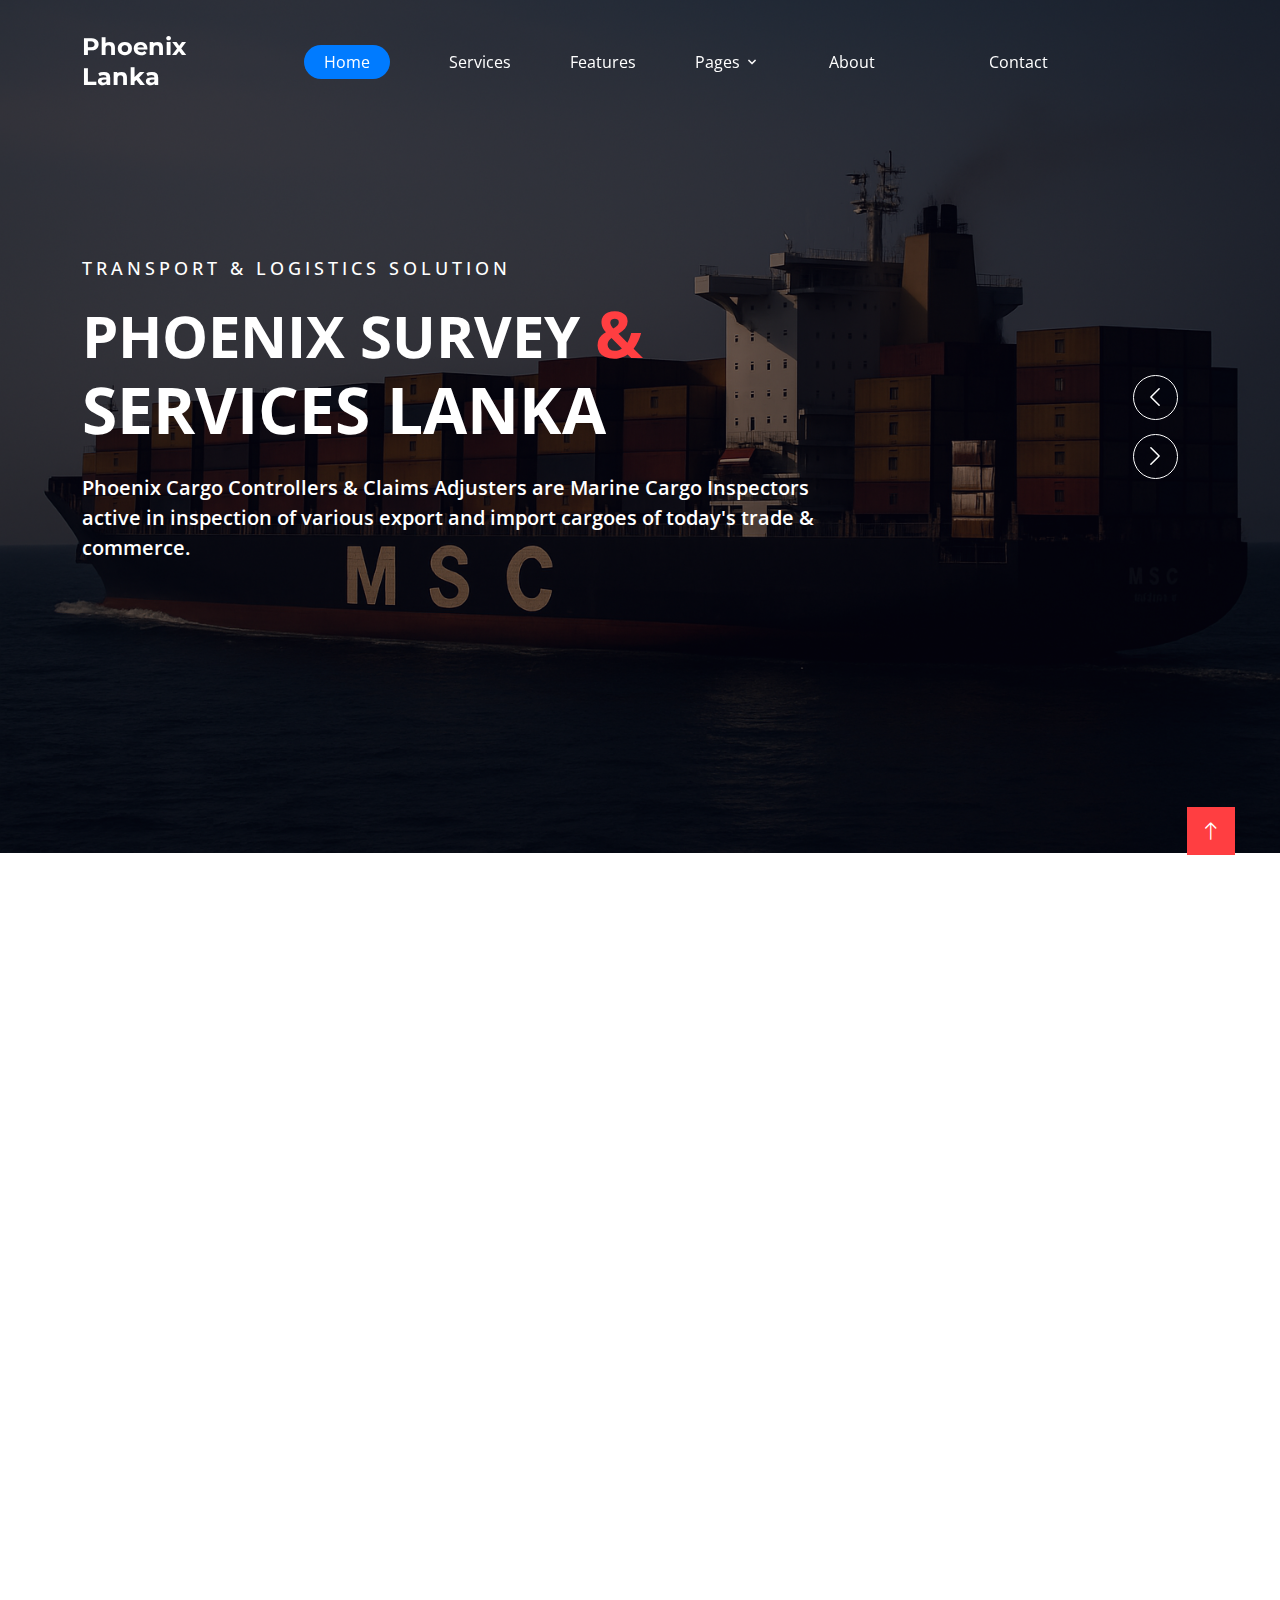
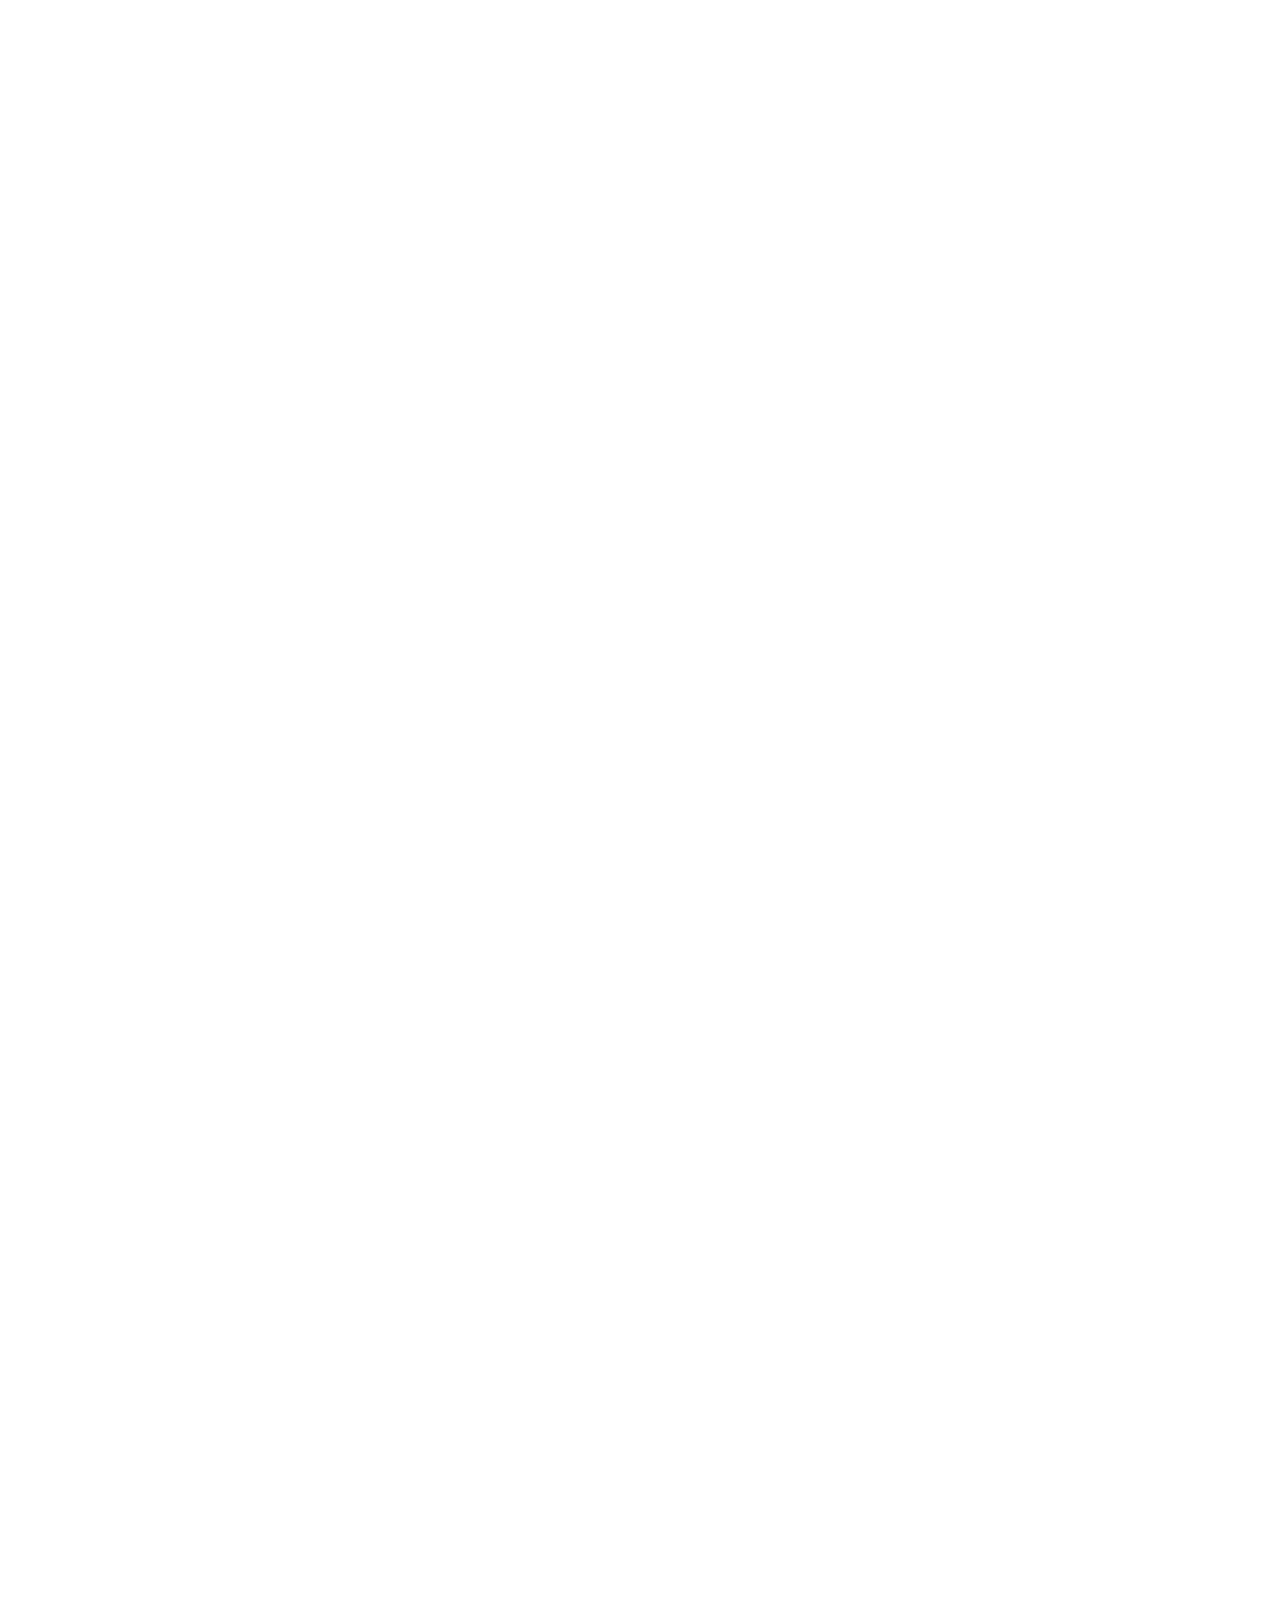
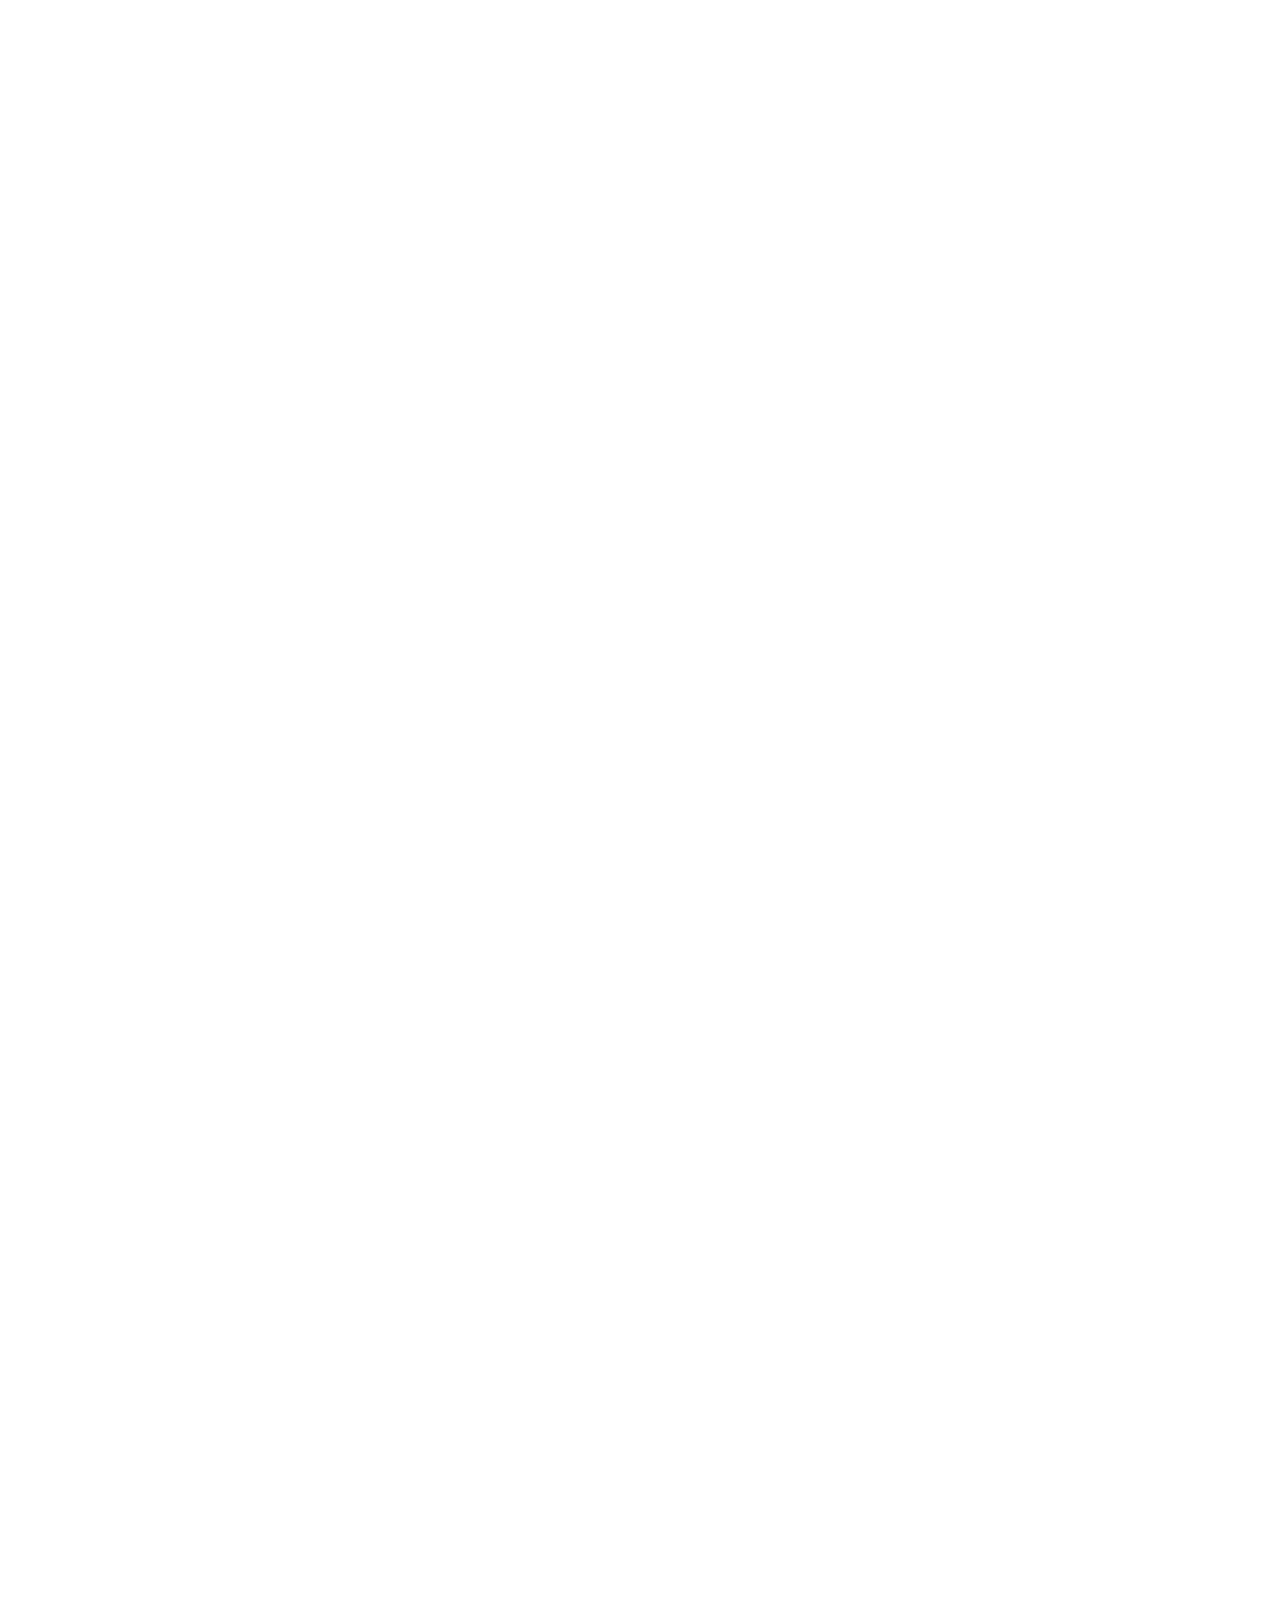
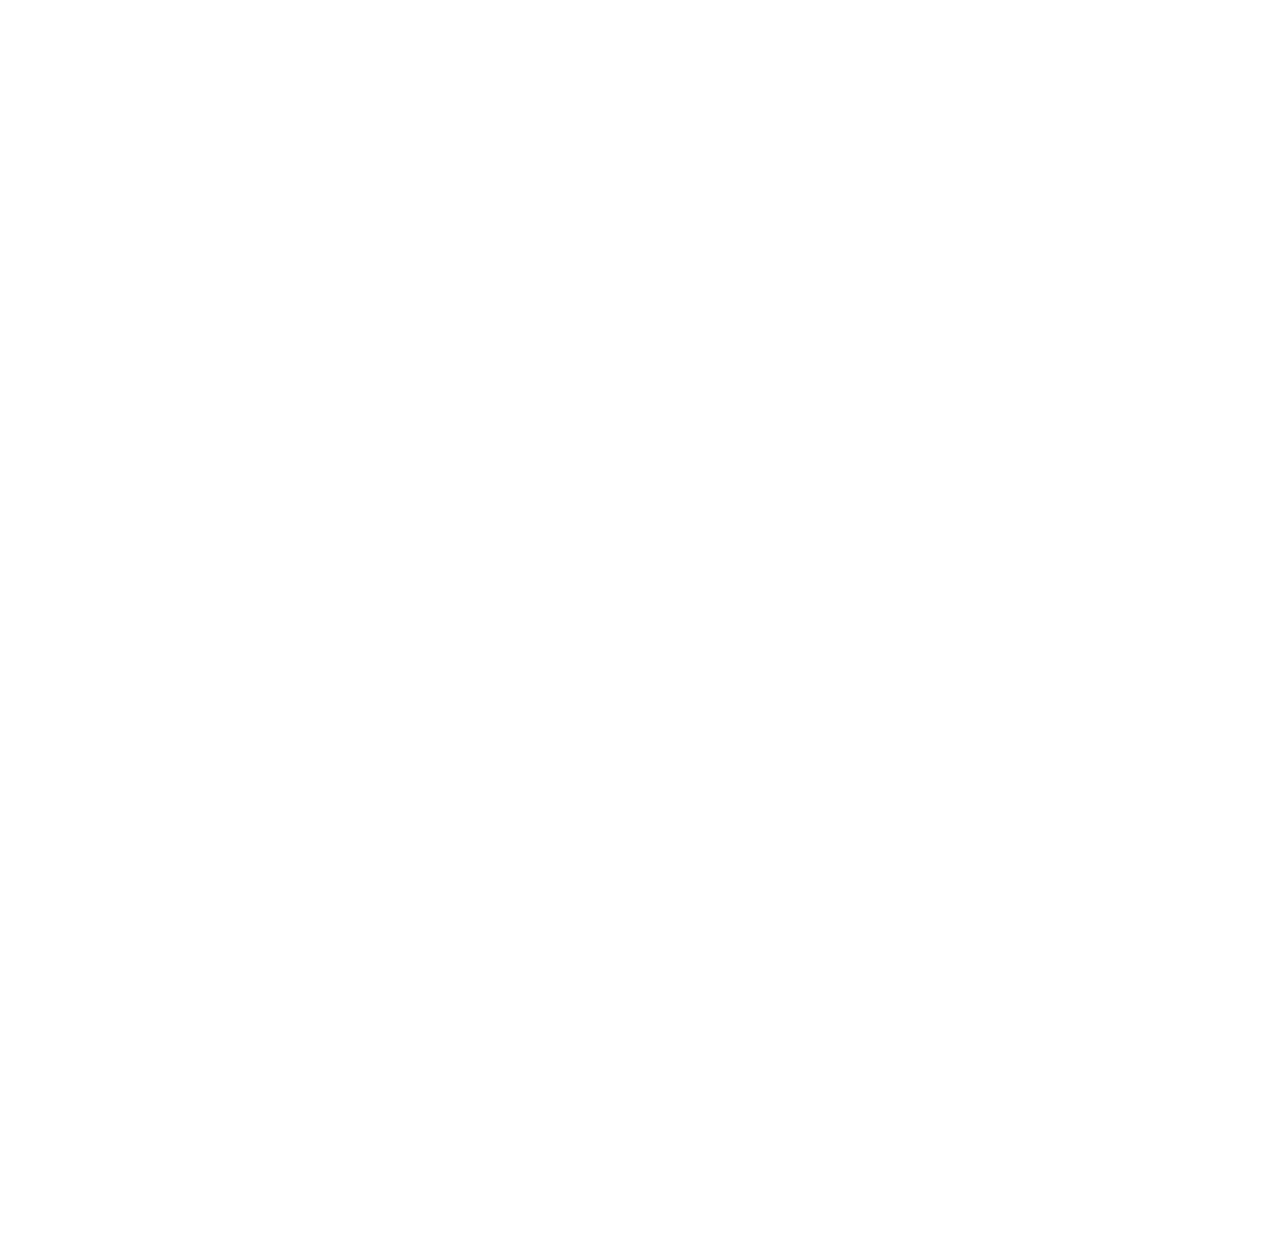
<file: index.html>
<!DOCTYPE html>
<html lang="en">

<head>
    <meta charset="utf-8">
    <title>Phoenix Lanka</title>
    <meta content="width=device-width, initial-scale=1.0" name="viewport">
    <meta content="" name="keywords">
    <meta content="" name="description">

    <!-- Favicon -->
    <link href="img/favicon.ico" rel="icon">

    <!-- Google Web Fonts -->
    <link rel="preconnect" href="https://fonts.googleapis.com">
    <link rel="preconnect" href="https://fonts.gstatic.com" crossorigin>
    <link href="https://fonts.googleapis.com/css2?family=Inter:wght@400;600&family=Roboto:wght@500;700&display=swap" rel="stylesheet">
    <link href="https://fonts.googleapis.com/css?family=Open+Sans:300,400,700" rel="stylesheet">

    <!-- Icon Font Stylesheet -->
    <link href="https://cdnjs.cloudflare.com/ajax/libs/font-awesome/5.10.0/css/all.min.css" rel="stylesheet">
    <link href="https://cdn.jsdelivr.net/npm/bootstrap-icons@1.4.1/font/bootstrap-icons.css" rel="stylesheet">
    <link rel="stylesheet" href="fonts/icomoon/style.css">
    <link href="https://fonts.googleapis.com/css2?family=Montserrat:wght@700&display=swap" rel="stylesheet">

    <!-- Libraries Stylesheet -->
    <link href="lib/animate/animate.min.css" rel="stylesheet">
    <link href="lib/owlcarousel/assets/owl.carousel.min.css" rel="stylesheet">

    <!-- Customized Bootstrap Stylesheet -->
    <link href="css/bootstrap.min.css" rel="stylesheet">

    <!-- Template Stylesheet -->
    <link href="css/style.css" rel="stylesheet">
</head>

<body>
    <!-- Spinner Start -->
    <div id="spinner" class="show bg-white position-fixed translate-middle w-100 vh-100 top-50 start-50 d-flex align-items-center justify-content-center">
        <div class="spinner-grow text-primary" style="width: 3rem; height: 3rem;" role="status">
            <span class="sr-only">Loading...</span>
        </div>
    </div>
    <!-- Spinner End -->

    <!-- New Navbar Start -->
    <div class="site-mobile-menu">
      <div class="site-mobile-menu-header">
        <div class="site-mobile-menu-close mt-3">
          <span class="icon-close2 js-menu-toggle"></span>
        </div>
      </div>
      <div class="site-mobile-menu-body"></div>
    </div>

    <header class="site-navbar" role="banner">
      <div class="container">
        <div class="row align-items-center">
          <div class="col-11 col-xl-2">
            <h1 class="mb-0 site-logo"><a href="index.html" class="text-white mb-0">Phoenix Lanka</a></h1>
          </div>
          <div class="col-12 col-md-10 d-none d-xl-block">
            <nav class="site-navigation position-relative text-right" role="navigation">
              <ul class="site-menu js-clone-nav mr-auto d-none d-lg-block">
                <li class="active"><a href="index.html"><span>Home</span></a></li>
                <li><a href="service.html"><span>Services</span></a></li>
                  <li><a href="feature.html">Features</a></li>
                <li class="has-children">
                  <a href="about.html"><span>Pages</span></a>
                  <ul class="dropdown arrow-top">
                    <li><a href="price.html">Terms of Business</a></li>
                    <li><a href="team.html">Our Team</a></li>
                  </ul>
                </li>
                <li><a href="about.html"><span>About</span></a></li>
                <li><a href="contact.html"><span>Contact</span></a></li>
              </ul>
            </nav>
          </div>
          <div class="d-inline-block d-xl-none ml-md-0 mr-auto py-3" style="position: relative; top: 3px;">
            <a href="#" class="site-menu-toggle js-menu-toggle text-white"><span class="icon-menu h3"></span></a>
          </div>
        </div>
      </div>
    </header>
    <!-- New Navbar End -->

    <!-- Carousel Start -->
    <div class="container-fluid p-0 pb-5">
        <div class="owl-carousel header-carousel position-relative mb-5">
            <div class="owl-carousel-item position-relative">
                <img class="img-fluid" src="images/carousel-1.png" alt="">
                <div class="position-absolute top-0 start-0 w-100 h-100 d-flex align-items-center" style="background: rgba(6, 3, 21, .5);">
                    <div class="container">
                        <div class="row justify-content-start">
                            <div class="col-10 col-lg-8">
                                <h5 class="text-white text-uppercase mb-3 animated slideInDown"
                                    style="font-size:18px; font-weight:500; letter-spacing:4px;">
                                    Transport & Logistics Solution
                                </h5>
                                <h1 class="display-3 text-white animated slideInDown mb-4">
                                  <span style="font-size:58px;">PHOENIX SURVEY </span>
                                  <span class="text-primary">&</span> SERVICES LANKA </h1>
                                <p class="fs-5 fw-medium text-white mb-4 pb-2">Phoenix Cargo Controllers & Claims Adjusters are Marine Cargo Inspectors active in inspection of various export and import cargoes of today's trade & commerce.</p>
                            </div>
                        </div>
                    </div>
                </div>
            </div>
            <div class="owl-carousel-item position-relative">
                <img class="img-fluid" src="img/carousel-1.jpg" alt="">
                <div class="position-absolute top-0 start-0 w-100 h-100 d-flex align-items-center" style="background: rgba(6, 3, 21, .5);">
                    <div class="container">
                        <div class="row justify-content-start">
                            <div class="col-10 col-lg-8">
                                <h5 class="text-white text-uppercase mb-3 animated slideInDown">Transport & Logistics Solution</h5>
                                <h1 class="display-3 text-white animated slideInDown mb-4">
                                  <span style="font-size:58px;">PHOENIX SURVEY </span>
                                  <span class="text-primary">&</span> SERVICES LANKA </h1>
                                <p class="fs-5 fw-medium text-white mb-4 pb-2">Phoenix Cargo Controllers & Claims Adjusters are Marine Cargo Inspectors active in inspection of various export and import cargoes of today's trade & commerce.</p>

                            </div>
                        </div>
                    </div>
                </div>
            </div>
        </div>
    </div>
    <!-- Carousel End -->

    <!-- About Start -->
    <div class="container-fluid overflow-hidden py-5 px-lg-0">
        <div class="container about py-5 px-lg-0">
            <div class="row g-5 mx-lg-0">
                <div class="col-lg-6 ps-lg-0 wow fadeInLeft" data-wow-delay="0.1s" style="min-height: 400px;">
                    <div class="position-relative h-100">
                        <img class="position-absolute img-fluid w-100 h-100" src="img/about.jpg" style="object-fit: cover;" alt="">
                    </div>
                </div>
                <div class="col-lg-6 about-text wow fadeInUp" data-wow-delay="0.3s">
                    <h6 class="text-secondary text-uppercase mb-3">About Us</h6>
                    <h1 class="mb-5">Quick Transport and Logistics Solutions</h1>
                    <p class="mb-5">We are a fully owned Indian company. For over 20 years we have gained confidence of different clients, this despite the competition of International Giants in the field of inspection.</p>
                    <div class="row g-4 mb-5">
                        <div class="col-sm-6 wow fadeIn" data-wow-delay="0.5s">
                            <i class="fa fa-globe fa-3x text-primary mb-3"></i>
                            <h5>Global Coverage</h5>
                            <p class="m-0">With a strong worldwide network, we provide inspection and certification services across key trade routes, ensuring your cargo is handled with consistency and professionalism anywhere in the world.</p>
                        </div>
                        <div class="col-sm-6 wow fadeIn" data-wow-delay="0.7s">
                            <i class="fa fa-shipping-fast fa-3x text-primary mb-3"></i>
                            <h5>On Time Delivery</h5>
                            <p class="m-0">We value your time and business — our processes are designed to deliver accurate inspection reports and logistics solutions promptly, helping you move forward without delays.</p>
                        </div>
                    </div>
                    <a href="about.html" class="btn btn-primary py-3 px-5">Explore More</a>
                </div>
            </div>
        </div>
    </div>
    <!-- About End -->

    <!-- Fact Start -->
    <div class="container-xxl py-5">
        <div class="container py-5">
            <div class="row g-5">
                <div class="col-lg-6 wow fadeInUp" data-wow-delay="0.1s">
                    <h6 class="text-secondary text-uppercase mb-3">Some Facts</h6>
                    <h1 class="mb-5">#1 Place To Manage All Of Your Shipments</h1>
                    <p class="mb-5">Quality & Quantity assurance can only be evaluated on the basis of two important factors - people & the equipment. We have qualified staff of around 45 all experts in their field of commodity <handling class=""></handling></p>
                    <div class="d-flex align-items-center">
                        <i class="fa fa-headphones fa-2x flex-shrink-0 bg-primary p-3 text-white"></i>
                        <div class="ps-4">
                            <h6>Call for any query!</h6>
                            <h3 class="text-primary m-0">+94 763 164 523</h3>
                        </div>
                    </div>
                </div>
                <div class="col-lg-6">
                    <div class="row g-4 align-items-center">
                        <div class="col-sm-6">
                            <div class="bg-primary p-4 mb-4 wow fadeIn" data-wow-delay="0.3s">
                                <i class="fa fa-users fa-2x text-white mb-3"></i>
                                <h2 class="text-white mb-2" data-toggle="counter-up">180</h2>
                                <p class="text-white mb-0">Happy Clients</p>
                            </div>
                            <div class="bg-secondary p-4 wow fadeIn" data-wow-delay="0.5s">
                                <i class="fa fa-ship fa-2x text-white mb-3"></i>
                                <h2 class="text-white mb-2" data-toggle="counter-up">999</h2>
                                <p class="text-white mb-0">Complete Shipments</p>
                            </div>
                        </div>
                        <div class="col-sm-6">
                            <div class="bg-success p-4 wow fadeIn" data-wow-delay="0.7s">
                                <i class="fa fa-star fa-2x text-white mb-3"></i>
                                <h2 class="text-white mb-2" data-toggle="counter-up">99</h2>
                                <p class="text-white mb-0">Customer Reviews</p>
                            </div>
                        </div>
                    </div>
                </div>
            </div>
        </div>
    </div>
    <!-- Fact End -->

    <!-- Service Start -->
    <div class="container-xxl py-5">
        <div class="container py-5">
            <div class="text-center wow fadeInUp" data-wow-delay="0.1s">
                <h6 class="text-secondary text-uppercase">Our Services</h6>
                <h1 class="mb-5">Explore Our Services</h1>
            </div>
            <a href="service.html">
                <div class="row g-4">
                    <div class="col-md-6 col-lg-4 wow fadeInUp" data-wow-delay="0.3s">
                        <div class="service-item-main p-4">
                            <div class="overflow-hidden mb-4" style="width:360px; height:240px;">
                                <img class="img-fluid" src="img/Third Party Inspection.jpg" alt="">
                            </div>
                            <h4 class="mb-3" style="text-align:center">Third Party Inspection</h4>
                        </div>
                    </div>
                    <div class="col-md-6 col-lg-4 wow fadeInUp" data-wow-delay="0.5s">
                        <div class="service-item-main p-4">
                            <div class="overflow-hidden mb-4" style="width:360px; height:240px;">
                                <img class="img-fluid" src="img/Cargo Inspection.jpg" alt="">
                            </div>
                            <h4 class="mb-3" style="text-align:center">Cargo Inspection</h4>
                        </div>
                    </div>
                    <div class="col-md-6 col-lg-4 wow fadeInUp" data-wow-delay="0.7s">
                        <div class="service-item-main p-4">
                            <div class="overflow-hidden mb-4" style="width:360px; height:240px;">
                                <img class="img-fluid" src="img/Sampling.png" alt="">
                            </div>
                            <h4 class="mb-3" style="text-align:center">Marine Sampling</h4>
                        </div>
                    </div>
                    <div class="col-md-6 col-lg-4 wow fadeInUp" data-wow-delay="0.3s">
                        <div class="service-item-main p-4">
                            <div class="overflow-hidden mb-4" style="width:360px; height:240px;">
                                <img class="img-fluid" src="img/Pre-shipment Inspection.jpg" alt="">
                            </div>
                            <h4 class="mb-3" style="text-align:center">Pre-shipment Inspection</h4>
                        </div>
                    </div>
                    <div class="col-md-6 col-lg-4 wow fadeInUp" data-wow-delay="0.5s">
                        <div class="service-item-main p-4">
                            <div class="overflow-hidden mb-4" style="width:360px; height:240px;">
                                <img class="img-fluid" src="img/LoadingUnloading Supervision.jpg" alt="">
                            </div>
                            <h4 class="mb-3" style="text-align:center">Loading/Unloading Supervision</h4>
                        </div>
                    </div>
                    <div class="col-md-6 col-lg-4 wow fadeInUp" data-wow-delay="0.7s">
                        <div class="service-item-main p-4">
                            <div class="overflow-hidden mb-4" style="width:360px; height:240px;">
                                <img class="img-fluid" src="img/Quality & Quantity Certification.jpg" alt="">
                            </div>
                            <h4 class="mb-3" style="text-align:center">Quality & Quantity Certification</h4>
                        </div>
                    </div>
                </div>
            </a>
        </div>
    </div>
    <!-- Service End -->

    <!-- Feature Start -->
    <div class="container-fluid overflow-hidden py-5 px-lg-0">
        <div class="container feature py-5 px-lg-0">
            <div class="row g-5 mx-lg-0">
                <div class="col-lg-6 feature-text wow fadeInUp" data-wow-delay="0.1s">
                    <h6 class="text-secondary text-uppercase mb-3">Our Features</h6>
                    <h1 class="mb-5">We Are Trusted Logistics Company Since 1990</h1>
                    <div class="d-flex mb-5 wow fadeInUp" data-wow-delay="0.3s">
                        <i class="fa fa-globe text-primary fa-3x flex-shrink-0"></i>
                        <div class="ms-4">
                            <h5>Worldwide Service</h5>
                            <p class="mb-0">We deliver cargo solutions across the globe with a strong network of partners, ensuring safe and efficient handling of your shipments wherever your business takes you.</p>
                        </div>
                    </div>
                    <div class="d-flex mb-5 wow fadeIn" data-wow-delay="0.5s">
                        <i class="fa fa-shipping-fast text-primary fa-3x flex-shrink-0"></i>
                        <div class="ms-4">
                            <h5>On Time Delivery</h5>
                            <p class="mb-0">Punctuality is our promise — we prioritize timely delivery so your goods reach their destination without delays, helping you keep your commitments.</p>
                        </div>
                    </div>
                    <div class="d-flex mb-0 wow fadeInUp" data-wow-delay="0.7s">
                        <i class="fa fa-headphones text-primary fa-3x flex-shrink-0"></i>
                        <div class="ms-4">
                            <h5>24/7 Telephone Support</h5>
                            <p class="mb-0">Our support team is available around the clock to assist you with queries, updates, and urgent requests, giving you complete peace of mind.</p>
                        </div>
                    </div>
                </div>
                <div class="col-lg-6 pe-lg-0 wow fadeInRight" data-wow-delay="0.1s" style="min-height: 400px;">
                    <div class="position-relative h-100">
                        <img class="position-absolute img-fluid w-100 h-100" src="img/feature.png" style="object-fit: cover;" alt="">
                    </div>
                </div>
            </div>
        </div>
    </div>
    <!-- Feature End -->

    <!-- Quote Start -->
    <div class="container-xxl py-5">
        <div class="container py-5">
            <div class="row g-5 align-items-center">
                <div class="col-lg-5 wow fadeInUp" data-wow-delay="0.1s">
                    <h6 class="text-secondary text-uppercase mb-3">Get A Quote</h6>
                    <h1 class="mb-5">Request A Free Quote!</h1>
                    <p class="mb-5">We provide reliable and professional cargo inspection, sampling, and certification services to ensure the quality and safety of your shipments.
Our team is committed to accuracy, transparency, and timely delivery of inspection reports, giving you complete confidence in your cargo operations.</p>
                    <div class="d-flex align-items-center">
                        <i class="fa fa-headphones fa-2x flex-shrink-0 bg-primary p-3 text-white"></i>
                        <div class="ps-4">
                            <h6>Call for any query!</h6>
                            <h3 class="text-primary m-0">+94 763 164 523</h3>
                        </div>
                    </div>
                </div>
                <div class="col-lg-7">
                    <div class="bg-light text-center p-5 wow fadeIn" data-wow-delay="0.5s">
                        <form>
                            <div class="row g-3">
                                <div class="col-12 col-sm-6">
                                    <input type="text" class="form-control border-0" placeholder="Your Name" style="height: 55px;">
                                </div>
                                <div class="col-12 col-sm-6">
                                    <input type="email" class="form-control border-0" placeholder="Your Email" style="height: 55px;">
                                </div>
                                <div class="col-12 col-sm-6">
                                    <input type="text" class="form-control border-0" placeholder="Your Mobile" style="height: 55px;">
                                </div>
                                <div class="col-12 col-sm-6">
                                    <select class="form-select border-0" style="height: 55px;">
                                        <option selected>Select A Freight</option>
                                        <option value="1">Freight 1</option>
                                        <option value="2">Freight 2</option>
                                        <option value="3">Freight 3</option>
                                    </select>
                                </div>
                                <div class="col-12">
                                    <textarea class="form-control border-0" placeholder="Special Note"></textarea>
                                </div>
                                <div class="col-12">
                                    <button class="btn btn-primary w-100 py-3" type="submit">Submit</button>
                                </div>
                            </div>
                        </form>
                    </div>
                </div>
            </div>
        </div>
    </div>
    <!-- Quote End -->

    <!-- Team Start -->
    <div class="container-xxl py-5">
        <div class="container py-5">
            <div class="text-center wow fadeInUp" data-wow-delay="0.1s">
                <h6 class="text-secondary text-uppercase">Our Team</h6>
                <h1 class="mb-5">Expert Team Leaders</h1>
            </div>
            <div class="row g-4">
                <div class="col-lg-3 col-md-6 wow fadeInUp" data-wow-delay="0.3s">
                    <div class="team-item p-4">
                        <div class="overflow-hidden mb-4">
                            <img class="img-fluid" src="img/anirban.png" alt="">
                        </div>
                        <h5 class="mb-0">Anirban Banerjee</h5>
                        <p>CHIEF EXECUTIVE</p>
                        <div class="btn-slide mt-1">
                            <i class="fa fa-share"></i>
                            <span>
                                <a href=""><i class="fab fa-facebook-f"></i></a>
                                <a href=""><i class="fab fa-twitter"></i></a>
                                <a href=""><i class="fab fa-instagram"></i></a>
                            </span>
                        </div>
                    </div>
                </div>
                <div class="col-lg-3 col-md-6 wow fadeInUp" data-wow-delay="0.5s">
                    <div class="team-item p-4">
                        <div class="overflow-hidden mb-4">
                            <img class="img-fluid" src="img/team-1.jpg" alt="">
                        </div>
                        <h5 class="mb-0">M.S. OMAR</h5>
                        <p>PROPRIETOR</p>
                        <div class="btn-slide mt-1">
                            <i class="fa fa-share"></i>
                            <span>
                                <a href=""><i class="fab fa-facebook-f"></i></a>
                                <a href=""><i class="fab fa-twitter"></i></a>
                                <a href=""><i class="fab fa-instagram"></i></a>
                            </span>
                        </div>
                    </div>
                </div>
                <div class="col-lg-3 col-md-6 wow fadeInUp" data-wow-delay="0.7s">
                    <div class="team-item p-4">
                        <div class="overflow-hidden mb-4">
                            <img class="img-fluid" src="img/team-1.jpg" alt="">
                        </div>
                        <h5 class="mb-0">SUREN MUTHURAJAH</h5>
                        <p>CONS. AGRI PRODUCT</p>
                        <div class="btn-slide mt-1">
                            <i class="fa fa-share"></i>
                            <span>
                                <a href=""><i class="fab fa-facebook-f"></i></a>
                                <a href=""><i class="fab fa-twitter"></i></a>
                                <a href=""><i class="fab fa-instagram"></i></a>
                            </span>
                        </div>
                    </div>
                </div>
                <div class="col-lg-3 col-md-6 wow fadeInUp" data-wow-delay="0.9s">
                    <div class="team-item p-4">
                        <div class="overflow-hidden mb-4">
                            <img class="img-fluid" src="img/team-1.jpg" alt="">
                        </div>
                        <h5 class="mb-0">AMAL KRISHNA SIRKAR</h5>
                        <p>INSPECTOR FOR ENGINEERING</p>
                        <div class="btn-slide mt-1">
                            <i class="fa fa-share"></i>
                            <span>
                                <a href=""><i class="fab fa-facebook-f"></i></a>
                                <a href=""><i class="fab fa-twitter"></i></a>
                                <a href=""><i class="fab fa-instagram"></i></a>
                            </span>
                        </div>
                    </div>
                </div>
            </div>
        </div>
    </div>
    <!-- Team End -->

    <!-- Footer Start -->
    <div class="container-fluid bg-dark text-light footer pt-5 wow fadeIn" data-wow-delay="0.1s" style="margin-top: 6rem;">
        <div class="container py-5">
            <div class="row g-5" style="font-size:14px;">
                <!-- Column 1 -->
                <div class="col-lg-4 col-md-6">
                    <h4 class="text-light mb-4 footertext">Address</h4>
                    <p class="mb-2 footertext"><i class="fa fa-map-marker-alt me-3"></i>22/1/2 Shruberry Gardens Colombo 04, Sri Lanka</p>
                    <p class="mb-2 footertext"><i class="fa fa-phone-alt me-3"></i>+94 777 539 076</p>
                    <p class="mb-2 footertext"><i class="fa fa-envelope me-3"></i>phoenixcargocontrollers@gmail.com</p>
                    <div class="d-flex pt-2">
                        <a class="btn btn-outline-light btn-social" href=""><i class="fab fa-twitter"></i></a>
                        <a class="btn btn-outline-light btn-social" href=""><i class="fab fa-facebook-f"></i></a>
                        <a class="btn btn-outline-light btn-social" href=""><i class="fab fa-youtube"></i></a>
                        <a class="btn btn-outline-light btn-social" href=""><i class="fab fa-linkedin-in"></i></a>
                    </div>
                </div>
                <!-- Column 2 -->
                <div class="col-lg-4 col-md-6">
                    <h4 class="text-light mb-4">Services</h4>
                    <a class="btn btn-link" href="service.html">Third Party Inspection</a>
                    <a class="btn btn-link" href="service.html">Cargo Inspection</a>
                    <a class="btn btn-link" href="service.html">Sampling</a>
                    <a class="btn btn-link" href="service.html">Pre-shipment Inspection</a>
                    <a class="btn btn-link" href="service.html">Quality & Quantity Certification</a>
                </div>
                <!-- Column 3 -->
                <div class="col-lg-4 col-md-6">
                    <h4 class="text-light mb-4">Quick Links</h4>
                    <a class="btn btn-link" href="about.html">About Us</a>
                    <a class="btn btn-link" href="contact.html">Contact Us</a>
                    <a class="btn btn-link" href="service.html">Our Services</a>
                    <a class="btn btn-link" href="price.html">Terms & Condition</a>
                    <a class="btn btn-link" href="">Support</a>
                </div>
            </div>
        </div>
    </div>
    <!-- Footer End -->

    <!-- Back to Top -->
    <a href="#" class="btn btn-lg btn-primary btn-lg-square rounded-0 back-to-top"><i class="bi bi-arrow-up"></i></a>

    <!-- JavaScript Libraries -->
    <script src="https://code.jquery.com/jquery-3.4.1.min.js"></script>
    <script src="https://cdn.jsdelivr.net/npm/bootstrap@5.0.0/dist/js/bootstrap.bundle.min.js"></script>
    <script src="lib/wow/wow.min.js"></script>
    <script src="lib/easing/easing.min.js"></script>
    <script src="lib/waypoints/waypoints.min.js"></script>
    <script src="lib/counterup/counterup.min.js"></script>
    <script src="lib/owlcarousel/owl.carousel.min.js"></script>
    <script src="js/main.js"></script>
</body>

</html>
</file>
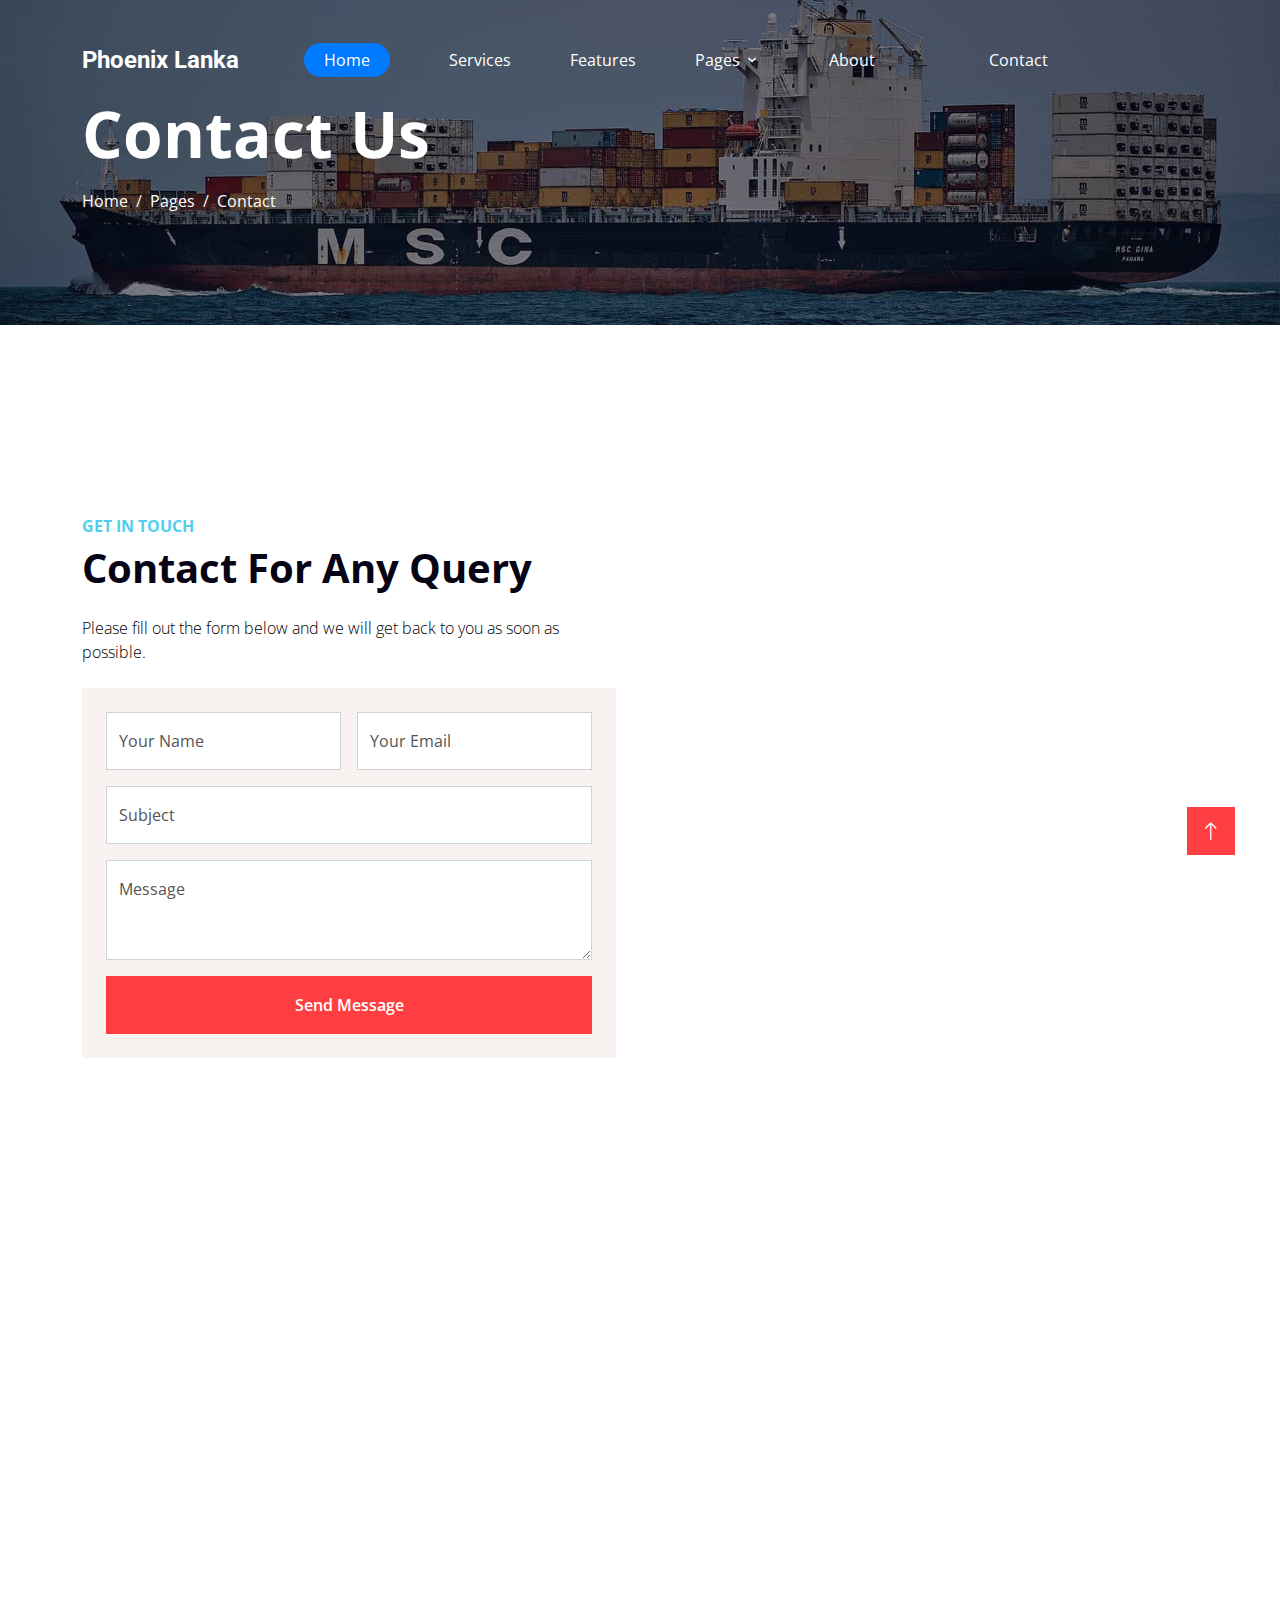
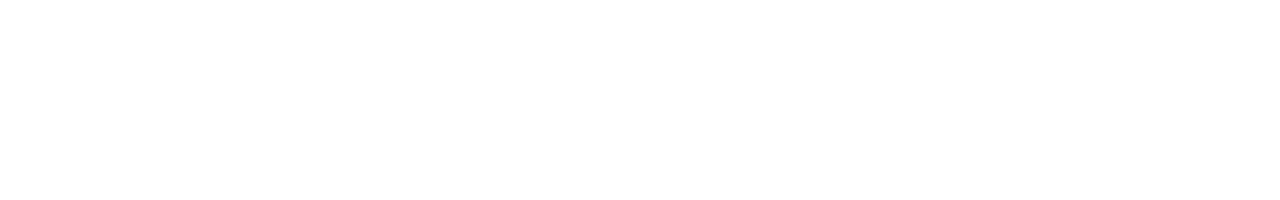
<file: contact.html>
<!DOCTYPE html>
<html lang="en">

<head>
    <meta charset="utf-8">
    <title>Phoenix Lanka</title>
    <meta content="width=device-width, initial-scale=1.0" name="viewport">
    <meta content="" name="keywords">
    <meta content="" name="description">

    <!-- Favicon -->
    <link href="img/favicon.ico" rel="icon">

    <!-- Google Web Fonts -->
    <link rel="preconnect" href="https://fonts.googleapis.com">
    <link rel="preconnect" href="https://fonts.gstatic.com" crossorigin>
    <link href="https://fonts.googleapis.com/css2?family=Inter:wght@400;600&family=Roboto:wght@500;700&display=swap" rel="stylesheet">
    <link href="https://fonts.googleapis.com/css?family=Open+Sans:300,400,700" rel="stylesheet">

    <!-- Icon Font Stylesheet -->
    <link href="https://cdnjs.cloudflare.com/ajax/libs/font-awesome/5.10.0/css/all.min.css" rel="stylesheet">
    <link href="https://cdn.jsdelivr.net/npm/bootstrap-icons@1.4.1/font/bootstrap-icons.css" rel="stylesheet">
    <link rel="stylesheet" href="fonts/icomoon/style.css">

    <!-- Libraries Stylesheet -->
    <link href="lib/animate/animate.min.css" rel="stylesheet">
    <link href="lib/owlcarousel/assets/owl.carousel.min.css" rel="stylesheet">

    <!-- Customized Bootstrap Stylesheet -->
    <link href="css/bootstrap.min.css" rel="stylesheet">

    <!-- Template Stylesheet -->
    <link href="css/style.css" rel="stylesheet">
</head>

<body>
    <!-- Spinner Start -->
    <div id="spinner" class="show bg-white position-fixed translate-middle w-100 vh-100 top-50 start-50 d-flex align-items-center justify-content-center">
        <div class="spinner-grow text-primary" style="width: 3rem; height: 3rem;" role="status">
            <span class="sr-only">Loading...</span>
        </div>
    </div>
    <!-- Spinner End -->

    <!-- New Navbar Start -->
    <div class="site-mobile-menu">
      <div class="site-mobile-menu-header">
        <div class="site-mobile-menu-close mt-3">
          <span class="icon-close2 js-menu-toggle"></span>
        </div>
      </div>
      <div class="site-mobile-menu-body"></div>
    </div>

    <header class="site-navbar" role="banner">
      <div class="container">
        <div class="row align-items-center">
          <div class="col-11 col-xl-2">
            <h1 class="mb-0 site-logo"><a href="index.html" class="text-white mb-0">Phoenix Lanka</a></h1>
          </div>
          <div class="col-12 col-md-10 d-none d-xl-block">
            <nav class="site-navigation position-relative text-right" role="navigation">
              <ul class="site-menu js-clone-nav mr-auto d-none d-lg-block">
                <li class="active"><a href="index.html"><span>Home</span></a></li>
                <li><a href="service.html"><span>Services</span></a></li>
                  <li><a href="feature.html">Features</a></li>
                <li class="has-children">
                  <a href="about.html"><span>Pages</span></a>
                  <ul class="dropdown arrow-top">
                    <li><a href="price.html">Terms of Business</a></li>
                    <li><a href="team.html">Our Team</a></li>
                  </ul>
                </li>
                <li><a href="about.html"><span>About</span></a></li>
                <li><a href="contact.html"><span>Contact</span></a></li>
              </ul>
            </nav>
          </div>
          <div class="d-inline-block d-xl-none ml-md-0 mr-auto py-3" style="position: relative; top: 3px;">
            <a href="#" class="site-menu-toggle js-menu-toggle text-white"><span class="icon-menu h3"></span></a>
          </div>
        </div>
      </div>
    </header>
    <!-- New Navbar End -->

    <!-- Page Header Start -->
    <div class="container-fluid page-header py-5" style="margin-bottom: 6rem;">
        <div class="container py-5">
            <h1 class="display-3 text-white mb-3 animated slideInDown">Contact Us</h1>
            <nav aria-label="breadcrumb animated slideInDown">
                <ol class="breadcrumb">
                    <li class="breadcrumb-item"><a class="text-white" href="#">Home</a></li>
                    <li class="breadcrumb-item"><a class="text-white" href="#">Pages</a></li>
                    <li class="breadcrumb-item text-white active" aria-current="page">Contact</li>
                </ol>
            </nav>
        </div>
    </div>
    <!-- Page Header End -->

    <!-- Contact Start -->
    <div class="container-fluid overflow-hidden py-5 px-lg-0">
    <div class="container contact-page py-5 px-lg-0">
        <div class="row g-5 mx-lg-0">
            <!-- Contact Form Section -->
            <div class="col-md-6 contact-form wow fadeIn" data-wow-delay="0.1s">
                <h6 class="text-secondary text-uppercase">Get In Touch</h6>
                <h1 class="mb-4">Contact For Any Query</h1>
                <p class="mb-4">
                    Please fill out the form below and we will get back to you as soon as possible.
                </p>
                <div class="bg-light p-4">
                    <!-- FormSubmit contact form -->
                    <form action="https://formsubmit.co/778fb17d1016c7a49d480dc35a70b5ba" method="POST">
                        <!-- Optional hidden fields -->
                        <input type="hidden" name="_captcha" value="false">
                        <input type="hidden" name="_subject" value="New Contact Query from Website!">
                        <input type="hidden" name="_template" value="table">

                        <div class="row g-3">
                            <div class="col-md-6">
                                <div class="form-floating">
                                    <input type="text" class="form-control" name="name" placeholder="Your Name" required>
                                    <label for="name">Your Name</label>
                                </div>
                            </div>
                            <div class="col-md-6">
                                <div class="form-floating">
                                    <input type="email" class="form-control" name="email" placeholder="Your Email" required>
                                    <label for="email">Your Email</label>
                                </div>
                            </div>
                            <div class="col-12">
                                <div class="form-floating">
                                    <input type="text" class="form-control" name="subject" placeholder="Subject" required>
                                    <label for="subject">Subject</label>
                                </div>
                            </div>
                            <div class="col-12">
                                <div class="form-floating">
                                    <textarea class="form-control" name="message" placeholder="Leave a message here" style="height: 100px" required></textarea>
                                    <label for="message">Message</label>
                                </div>
                            </div>
                            <div class="col-12">
                                <button class="btn btn-primary w-100 py-3" type="submit">Send Message</button>
                            </div>
                        </div>
                    </form>
                </div>
            </div>

            <!-- Google Map Section -->
            <div class="col-md-6 pe-lg-0 wow fadeInRight" data-wow-delay="0.1s">
                <div class="position-relative h-100">
                    <iframe class="position-absolute w-100 h-100" style="object-fit: cover;"
                        src="https://www.google.com/maps/embed?pb=!1m18!1m12!1m3!1d1980.506761379064!2d79.85478226786708!3d6.888983042446222!2m3!1f0!2f0!3f0!3m2!1i1024!2i768!4f13.1!3m3!1m2!1s0x3ae25bdcc3dfa439%3A0x4b78fdbc145779c8!2s22%20Shrubbery%20Garden%20Rd%2C%20Colombo%2000400!5e0!3m2!1sen!2slk!4v1755948485346!5m2!1sen!2slk"
                        frameborder="0" allowfullscreen="" aria-hidden="false"
                        tabindex="0"></iframe>
                </div>
            </div>
        </div>
    </div>
</div>
    <!-- Contact End -->

    <!-- Footer Start -->
    <div class="container-fluid bg-dark text-light footer pt-5 wow fadeIn" data-wow-delay="0.1s" style="margin-top: 6rem;">
        <div class="container py-5">
            <div class="row g-5" style="font-size:14px;">
                <!-- Column 1 -->
                <div class="col-lg-4 col-md-6">
                    <h4 class="text-light mb-4 footertext">Address</h4>
                    <p class="mb-2 footertext"><i class="fa fa-map-marker-alt me-3"></i>22/1/2 Shruberry Gardens Colombo 04, Sri Lanka</p>
                    <p class="mb-2 footertext"><i class="fa fa-phone-alt me-3"></i>+94 777 539 076</p>
                    <p class="mb-2 footertext"><i class="fa fa-envelope me-3"></i>phoenixcargocontrollers@gmail.com</p>
                    <div class="d-flex pt-2">
                        <a class="btn btn-outline-light btn-social" href=""><i class="fab fa-twitter"></i></a>
                        <a class="btn btn-outline-light btn-social" href=""><i class="fab fa-facebook-f"></i></a>
                        <a class="btn btn-outline-light btn-social" href=""><i class="fab fa-youtube"></i></a>
                        <a class="btn btn-outline-light btn-social" href=""><i class="fab fa-linkedin-in"></i></a>
                    </div>
                </div>
                <!-- Column 2 -->
                <div class="col-lg-4 col-md-6">
                    <h4 class="text-light mb-4">Services</h4>
                    <a class="btn btn-link" href="service.html">Third Party Inspection</a>
                    <a class="btn btn-link" href="service.html">Cargo Inspection</a>
                    <a class="btn btn-link" href="service.html">Sampling</a>
                    <a class="btn btn-link" href="service.html">Pre-shipment Inspection</a>
                    <a class="btn btn-link" href="service.html">Quality & Quantity Certification</a>
                </div>
                <!-- Column 3 -->
                <div class="col-lg-4 col-md-6">
                    <h4 class="text-light mb-4">Quick Links</h4>
                    <a class="btn btn-link" href="about.html">About Us</a>
                    <a class="btn btn-link" href="contact.html">Contact Us</a>
                    <a class="btn btn-link" href="service.html">Our Services</a>
                    <a class="btn btn-link" href="price.html">Terms & Condition</a>
                    <a class="btn btn-link" href="">Support</a>
                </div>
            </div>
        </div>
    </div>
    <!-- Footer End -->

    <!-- Back to Top -->
    <a href="#" class="btn btn-lg btn-primary btn-lg-square rounded-0 back-to-top"><i class="bi bi-arrow-up"></i></a>

    <!-- JavaScript Libraries -->
    <script src="https://code.jquery.com/jquery-3.4.1.min.js"></script>
    <script src="https://cdn.jsdelivr.net/npm/bootstrap@5.0.0/dist/js/bootstrap.bundle.min.js"></script>
    <script src="lib/wow/wow.min.js"></script>
    <script src="lib/easing/easing.min.js"></script>
    <script src="lib/waypoints/waypoints.min.js"></script>
    <script src="lib/counterup/counterup.min.js"></script>
    <script src="lib/owlcarousel/owl.carousel.min.js"></script>

    <!-- Template Javascript -->
    <script src="js/main.js"></script>
</body>

</html>
</file>
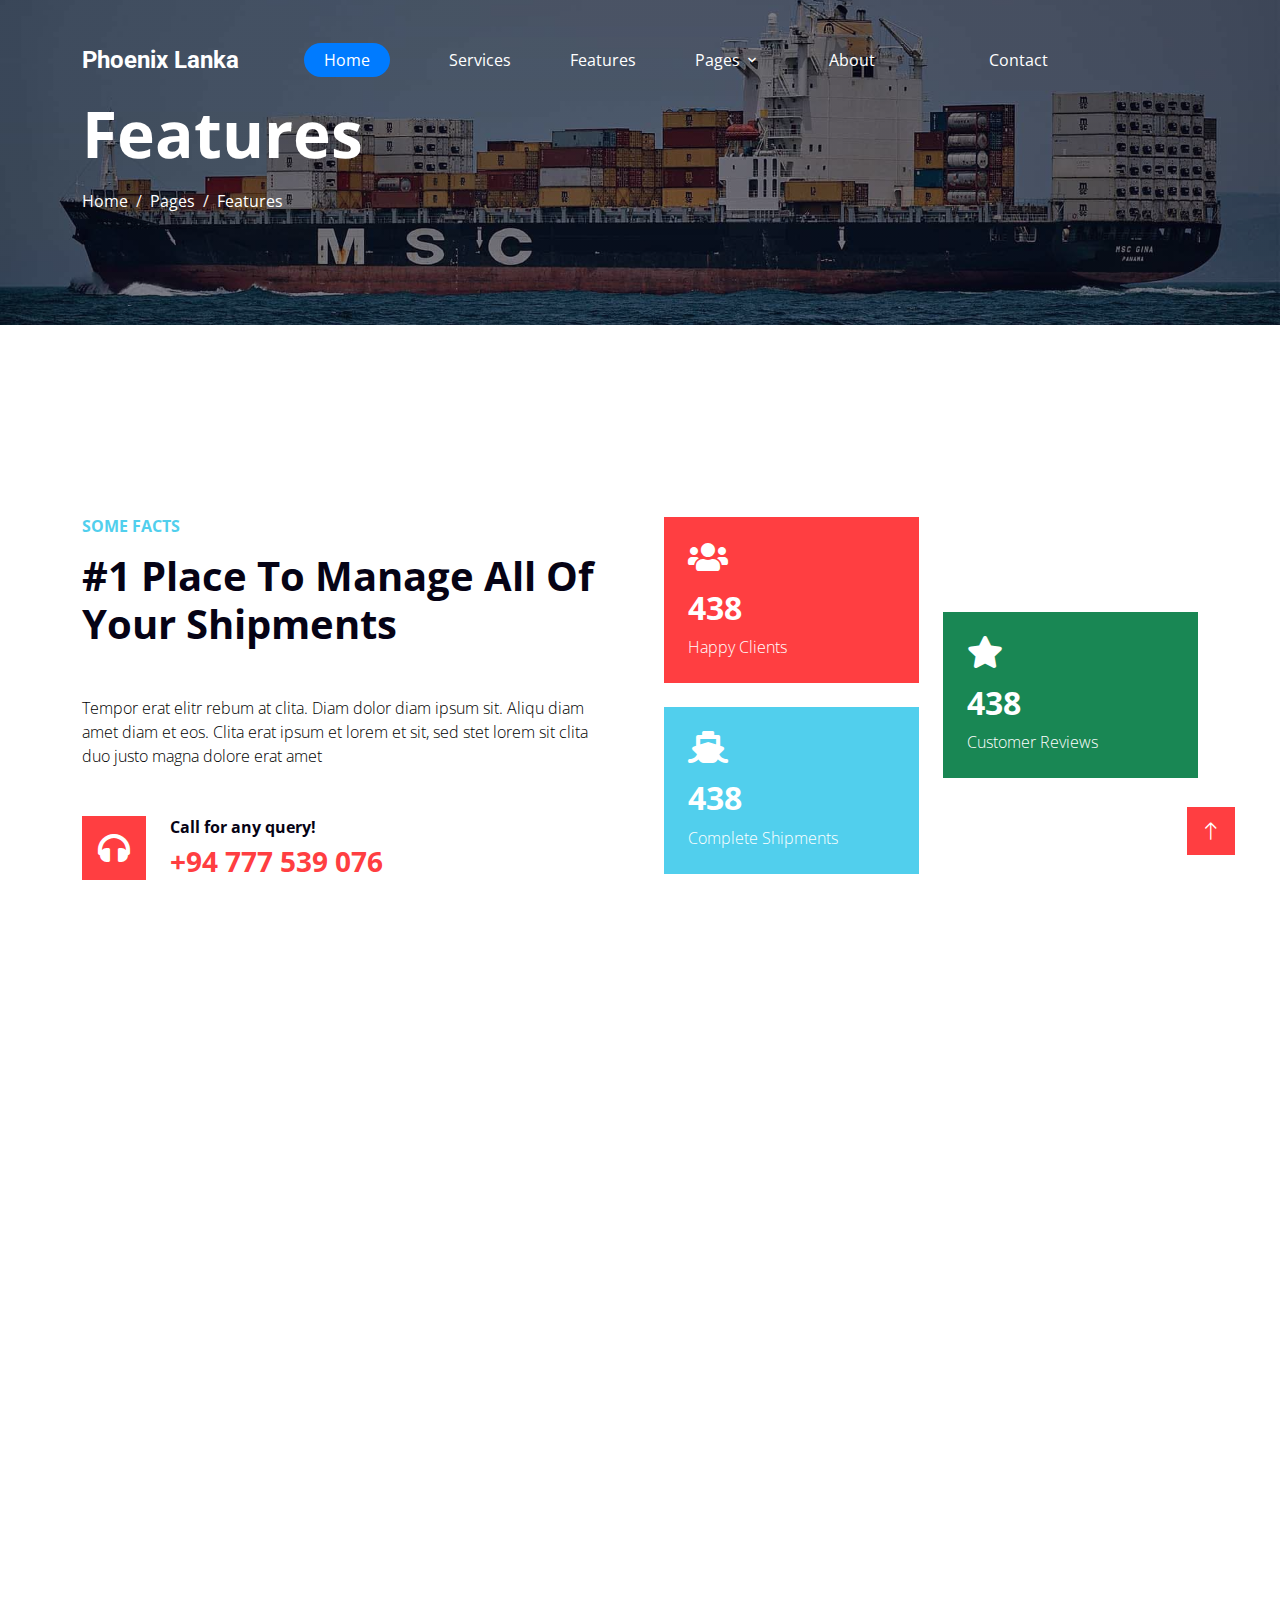
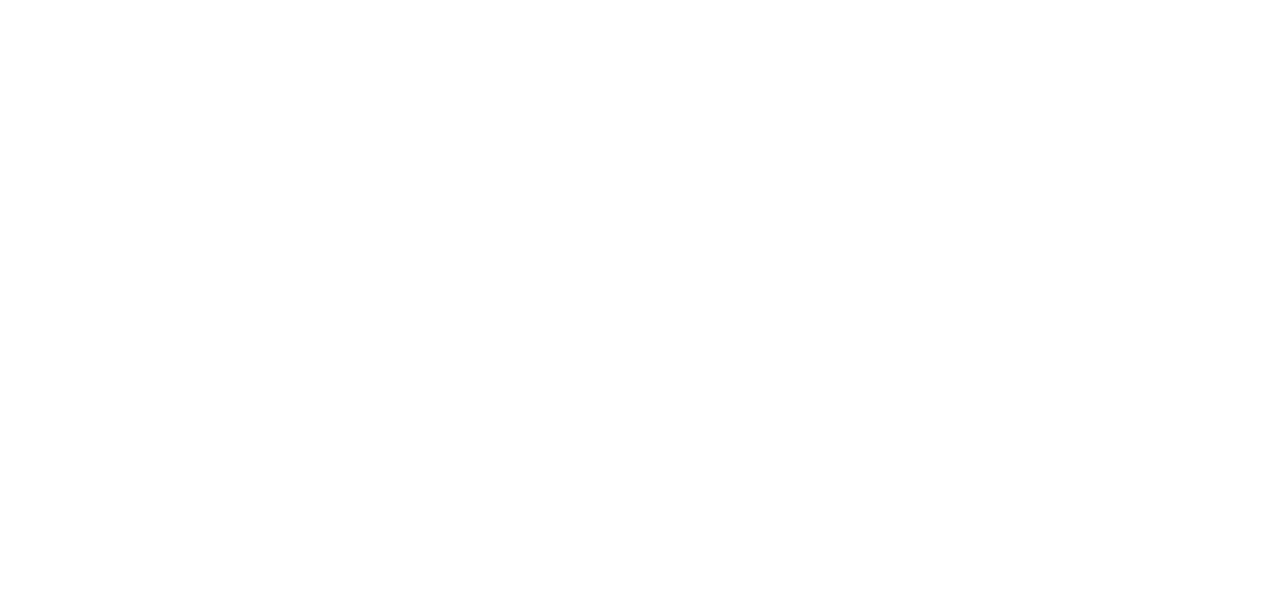
<file: feature.html>
<!DOCTYPE html>
<html lang="en">

<head>
    <meta charset="utf-8">
    <title>Phoenix Lanka - Features</title>
    <meta content="width=device-width, initial-scale=1.0" name="viewport">
    <meta content="" name="keywords">
    <meta content="" name="description">

    <!-- Favicon -->
    <link href="img/favicon.ico" rel="icon">

    <!-- Google Web Fonts -->
    <link rel="preconnect" href="https://fonts.googleapis.com">
    <link rel="preconnect" href="https://fonts.gstatic.com" crossorigin>
    <link href="https://fonts.googleapis.com/css2?family=Inter:wght@400;600&family=Roboto:wght@500;700&display=swap" rel="stylesheet">
    <link href="https://fonts.googleapis.com/css?family=Open+Sans:300,400,700" rel="stylesheet">
    <link href="https://fonts.googleapis.com/css2?family=Averia+Serif+Libre:wght@400;700&display=swap" rel="stylesheet">

    <!-- Icon Font Stylesheet -->
    <link href="https://cdnjs.cloudflare.com/ajax/libs/font-awesome/5.10.0/css/all.min.css" rel="stylesheet">
    <link href="https://cdn.jsdelivr.net/npm/bootstrap-icons@1.4.1/font/bootstrap-icons.css" rel="stylesheet">
    <link rel="stylesheet" href="fonts/icomoon/style.css">

    <!-- Libraries Stylesheet -->
    <link href="lib/animate/animate.min.css" rel="stylesheet">
    <link href="lib/owlcarousel/assets/owl.carousel.min.css" rel="stylesheet">

    <!-- Customized Bootstrap Stylesheet -->
    <link href="css/bootstrap.min.css" rel="stylesheet">

    <!-- Template Stylesheet -->
    <link href="css/style.css" rel="stylesheet">
</head>

<body>
    <!-- Spinner Start -->
    <div id="spinner" class="show bg-white position-fixed translate-middle w-100 vh-100 top-50 start-50 d-flex align-items-center justify-content-center">
        <div class="spinner-grow text-primary" style="width: 3rem; height: 3rem;" role="status">
            <span class="sr-only">Loading...</span>
        </div>
    </div>
    <!-- Spinner End -->

    <!-- Navbar Start -->
    <div class="site-mobile-menu">
        <div class="site-mobile-menu-header">
            <div class="site-mobile-menu-close mt-3">
                <span class="icon-close2 js-menu-toggle"></span>
            </div>
        </div>
        <div class="site-mobile-menu-body"></div>
    </div>

    <header class="site-navbar" role="banner">
        <div class="container">
            <div class="row align-items-center">
                <div class="col-11 col-xl-2">
                    <h1 class="mb-0 site-logo"><a href="index.html" class="text-white mb-0">Phoenix Lanka</a></h1>
                </div>
                <div class="col-12 col-md-10 d-none d-xl-block">
            <nav class="site-navigation position-relative text-right" role="navigation">
              <ul class="site-menu js-clone-nav mr-auto d-none d-lg-block">
                <li class="active"><a href="index.html"><span>Home</span></a></li>
                <li><a href="service.html"><span>Services</span></a></li>
                  <li><a href="feature.html">Features</a></li>
                <li class="has-children">
                  <a href="about.html"><span>Pages</span></a>
                  <ul class="dropdown arrow-top">
                    <li><a href="price.html">Terms of Business</a></li>
                    <li><a href="team.html">Our Team</a></li>
                  </ul>
                </li>
                <li><a href="about.html"><span>About</span></a></li>
                <li><a href="contact.html"><span>Contact</span></a></li>
              </ul>
            </nav>
          </div>
                <div class="d-inline-block d-xl-none ml-md-0 mr-auto py-3" style="position: relative; top: 3px;">
                    <a href="#" class="site-menu-toggle js-menu-toggle text-white"><span class="icon-menu h3"></span></a>
                </div>
            </div>
        </div>
    </header>
    <!-- Navbar End -->

    <!-- Page Header Start -->
    <div class="container-fluid page-header py-5" style="margin-bottom: 6rem;">
        <div class="container py-5">
            <h1 class="display-3 text-white mb-3 animated slideInDown">Features</h1>
            <nav aria-label="breadcrumb animated slideInDown">
                <ol class="breadcrumb">
                    <li class="breadcrumb-item"><a class="text-white" href="#">Home</a></li>
                    <li class="breadcrumb-item"><a class="text-white" href="#">Pages</a></li>
                    <li class="breadcrumb-item text-white active" aria-current="page">Features</li>
                </ol>
            </nav>
        </div>
    </div>
    <!-- Page Header End -->

    <!-- Fact Start -->
    <div class="container-xxl py-5">
        <div class="container py-5">
            <div class="row g-5">
                <div class="col-lg-6 wow fadeInUp" data-wow-delay="0.1s">
                    <h6 class="text-secondary text-uppercase mb-3">Some Facts</h6>
                    <h1 class="mb-5">#1 Place To Manage All Of Your Shipments</h1>
                    <p class="mb-5">Tempor erat elitr rebum at clita. Diam dolor diam ipsum sit. Aliqu diam amet diam et eos. Clita erat ipsum et lorem et sit, sed stet lorem sit clita duo justo magna dolore erat amet</p>
                    <div class="d-flex align-items-center">
                        <i class="fa fa-headphones fa-2x flex-shrink-0 bg-primary p-3 text-white"></i>
                        <div class="ps-4">
                            <h6>Call for any query!</h6>
                            <h3 class="text-primary m-0">+94 777 539 076</h3>
                        </div>
                    </div>
                </div>
                <div class="col-lg-6">
                    <div class="row g-4 align-items-center">
                        <div class="col-sm-6">
                            <div class="bg-primary p-4 mb-4 wow fadeIn" data-wow-delay="0.3s">
                                <i class="fa fa-users fa-2x text-white mb-3"></i>
                                <h2 class="text-white mb-2" data-toggle="counter-up">1234</h2>
                                <p class="text-white mb-0">Happy Clients</p>
                            </div>
                            <div class="bg-secondary p-4 wow fadeIn" data-wow-delay="0.5s">
                                <i class="fa fa-ship fa-2x text-white mb-3"></i>
                                <h2 class="text-white mb-2" data-toggle="counter-up">1234</h2>
                                <p class="text-white mb-0">Complete Shipments</p>
                            </div>
                        </div>
                        <div class="col-sm-6">
                            <div class="bg-success p-4 wow fadeIn" data-wow-delay="0.7s">
                                <i class="fa fa-star fa-2x text-white mb-3"></i>
                                <h2 class="text-white mb-2" data-toggle="counter-up">1234</h2>
                                <p class="text-white mb-0">Customer Reviews</p>
                            </div>
                        </div>
                    </div>
                </div>
            </div>
        </div>
    </div>
    <!-- Fact End -->

    <!-- Feature Start -->
    <div class="container-fluid overflow-hidden py-5 px-lg-0">
        <div class="container feature py-5 px-lg-0">
            <div class="row g-5 mx-lg-0">
                <div class="col-lg-6 feature-text wow fadeInUp" data-wow-delay="0.1s">
                    <h6 class="text-secondary text-uppercase mb-3">Our Features</h6>
                    <h1 class="mb-5">We Are Trusted Logistics Company Since 1990</h1>
                    <div class="d-flex mb-5 wow fadeInUp" data-wow-delay="0.3s">
                        <i class="fa fa-globe text-primary fa-3x flex-shrink-0"></i>
                        <div class="ms-4">
                            <h5>Worldwide Service</h5>
                            <p class="mb-0">We deliver cargo solutions across the globe with a strong network of partners, ensuring safe and efficient handling of your shipments wherever your business takes you.</p>
                        </div>
                    </div>
                    <div class="d-flex mb-5 wow fadeIn" data-wow-delay="0.5s">
                        <i class="fa fa-shipping-fast text-primary fa-3x flex-shrink-0"></i>
                        <div class="ms-4">
                            <h5>On Time Delivery</h5>
                            <p class="mb-0">Punctuality is our promise — we prioritize timely delivery so your goods reach their destination without delays, helping you keep your commitments.</p>
                        </div>
                    </div>
                    <div class="d-flex mb-0 wow fadeInUp" data-wow-delay="0.7s">
                        <i class="fa fa-headphones text-primary fa-3x flex-shrink-0"></i>
                        <div class="ms-4">
                            <h5>24/7 Telephone Support</h5>
                            <p class="mb-0">Our support team is available around the clock to assist you with queries, updates, and urgent requests, giving you complete peace of mind.</p>
                        </div>
                    </div>
                </div>
                <div class="col-lg-6 pe-lg-0 wow fadeInRight" data-wow-delay="0.1s" style="min-height: 400px;">
                    <div class="position-relative h-100">
                        <img class="position-absolute img-fluid w-100 h-100" src="img/feature.png" style="object-fit: cover;" alt="">
                    </div>
                </div>
            </div>
        </div>
    </div>
    <!-- Feature End -->

    <!-- Footer Start -->
    <div class="container-fluid bg-dark text-light footer pt-5 wow fadeIn" data-wow-delay="0.1s" style="margin-top: 6rem;">
        <div class="container py-5">
            <div class="row g-5" style="font-size:14px;">
                <!-- Column 1 -->
                <div class="col-lg-4 col-md-6">
                    <h4 class="text-light mb-4 footertext">Address</h4>
                    <p class="mb-2 footertext"><i class="fa fa-map-marker-alt me-3"></i>22/1/2 Shruberry Gardens Colombo 04, Sri Lanka</p>
                    <p class="mb-2 footertext"><i class="fa fa-phone-alt me-3"></i>+94 777 539 076</p>
                    <p class="mb-2 footertext"><i class="fa fa-envelope me-3"></i>phoenixcargocontrollers@gmail.com</p>
                    <div class="d-flex pt-2">
                        <a class="btn btn-outline-light btn-social" href=""><i class="fab fa-twitter"></i></a>
                        <a class="btn btn-outline-light btn-social" href=""><i class="fab fa-facebook-f"></i></a>
                        <a class="btn btn-outline-light btn-social" href=""><i class="fab fa-youtube"></i></a>
                        <a class="btn btn-outline-light btn-social" href=""><i class="fab fa-linkedin-in"></i></a>
                    </div>
                </div>
                <!-- Column 2 -->
                <div class="col-lg-4 col-md-6">
                    <h4 class="text-light mb-4">Services</h4>
                    <a class="btn btn-link" href="service.html">Third Party Inspection</a>
                    <a class="btn btn-link" href="service.html">Cargo Inspection</a>
                    <a class="btn btn-link" href="service.html">Sampling</a>
                    <a class="btn btn-link" href="service.html">Pre-shipment Inspection</a>
                    <a class="btn btn-link" href="service.html">Quality & Quantity Certification</a>
                </div>
                <!-- Column 3 -->
                <div class="col-lg-4 col-md-6">
                    <h4 class="text-light mb-4">Quick Links</h4>
                    <a class="btn btn-link" href="about.html">About Us</a>
                    <a class="btn btn-link" href="contact.html">Contact Us</a>
                    <a class="btn btn-link" href="service.html">Our Services</a>
                    <a class="btn btn-link" href="price.html">Terms & Condition</a>
                    <a class="btn btn-link" href="">Support</a>
                </div>
            </div>
        </div>
    </div>
    <!-- Footer End -->

    <!-- Back to Top -->
    <a href="#" class="btn btn-lg btn-primary btn-lg-square rounded-0 back-to-top"><i class="bi bi-arrow-up"></i></a>

    <!-- JavaScript Libraries -->
    <script src="https://code.jquery.com/jquery-3.4.1.min.js"></script>
    <script src="https://cdn.jsdelivr.net/npm/bootstrap@5.0.0/dist/js/bootstrap.bundle.min.js"></script>
    <script src="lib/wow/wow.min.js"></script>
    <script src="lib/easing/easing.min.js"></script>
    <script src="lib/waypoints/waypoints.min.js"></script>
    <script src="lib/counterup/counterup.min.js"></script>
    <script src="lib/owlcarousel/owl.carousel.min.js"></script>

    <!-- Template Javascript -->
    <script src="js/main.js"></script>

    <script>
        // Add smooth scrolling and enhanced animations
        document.addEventListener('DOMContentLoaded', function() {
            // Trigger animations on scroll
            const observer = new IntersectionObserver((entries) => {
                entries.forEach(entry => {
                    if (entry.isIntersecting) {
                        entry.target.style.animationPlayState = 'running';
                    }
                });
            });

            document.querySelectorAll('.fade-in').forEach(el => {
                observer.observe(el);
            });

            // Hide spinner
            setTimeout(() => {
                document.getElementById('spinner').classList.remove('show');
            }, 1000);

            // Mobile menu toggle
            $('.js-menu-toggle').click(function(e) {
                e.preventDefault();
                $('.site-mobile-menu').toggleClass('site-mobile-menu-active');
                $(this).toggleClass('active');
            });
            $('.site-menu').clone().appendTo('.site-mobile-menu-body');
        });
    </script>
</body>

</html>
</file>
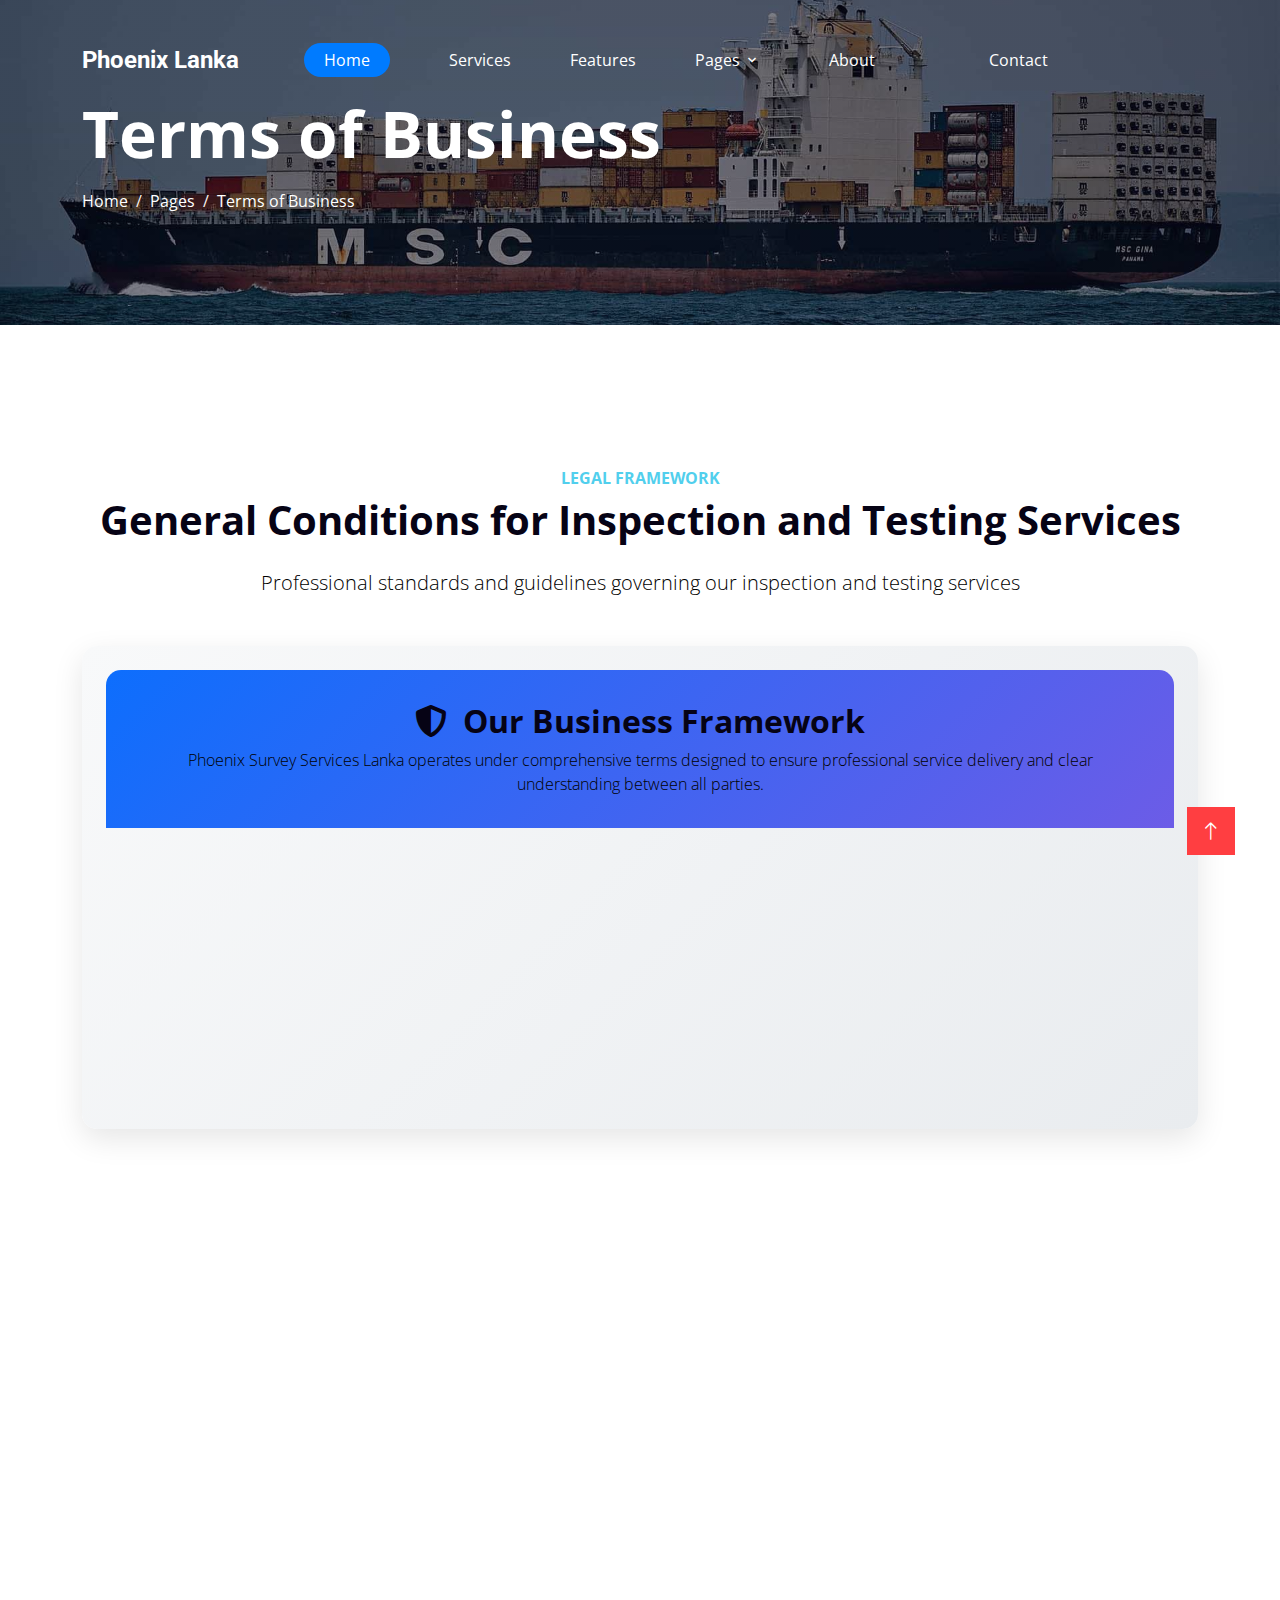
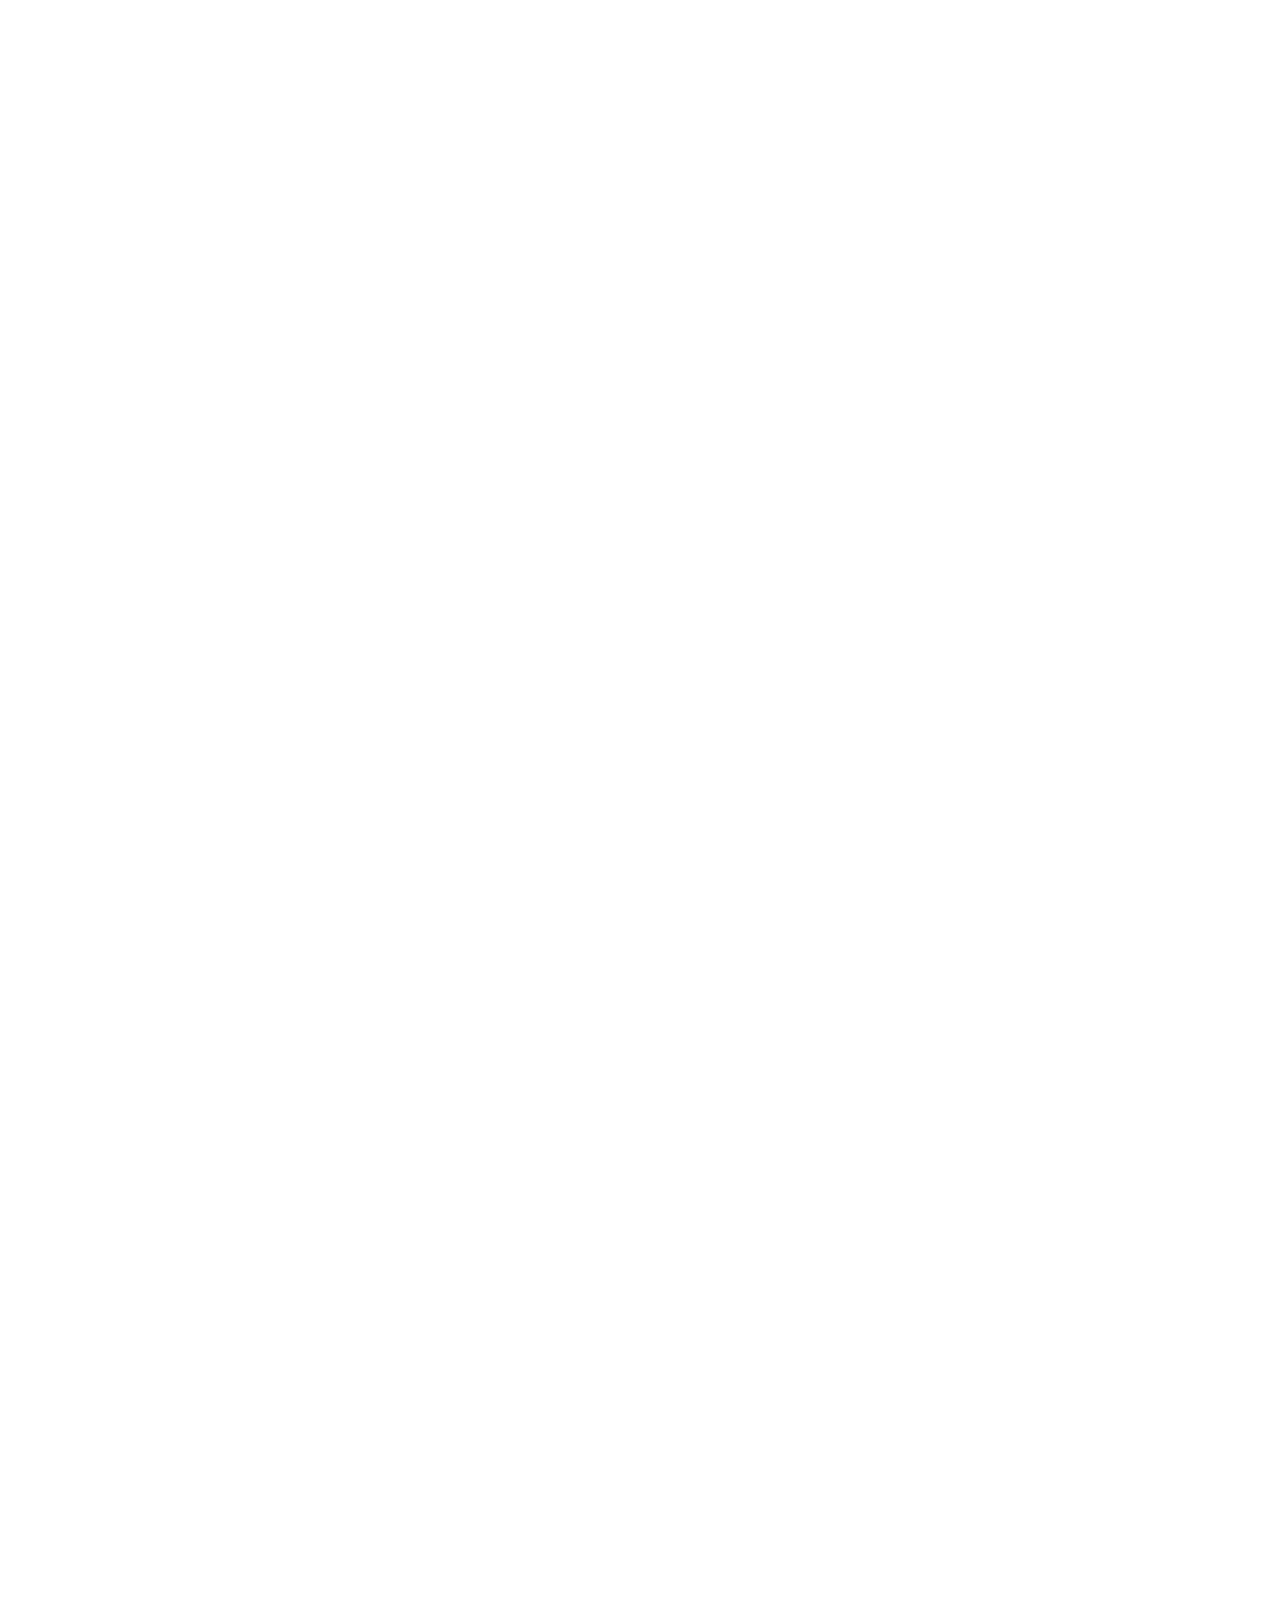
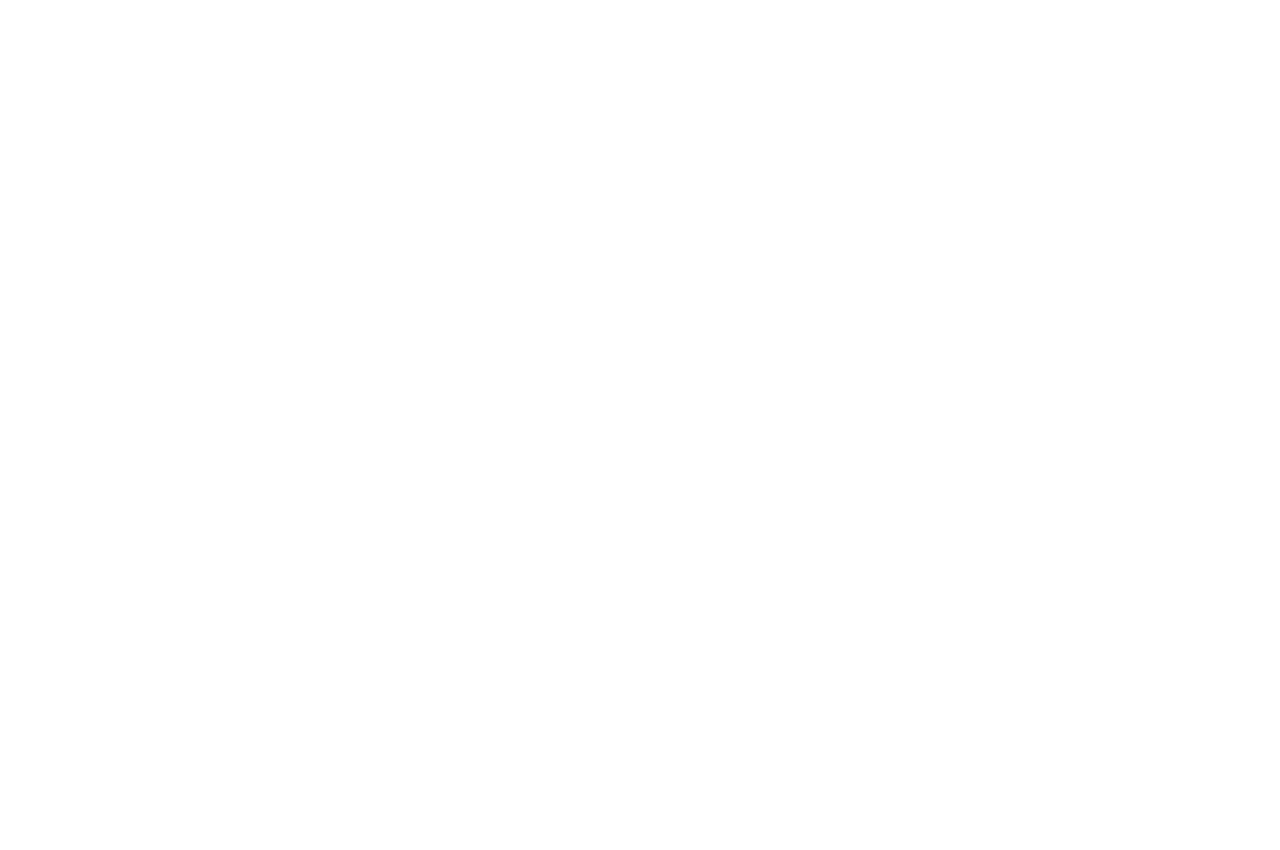
<file: price.html>
<!DOCTYPE html>
<html lang="en">

<head>
    <meta charset="utf-8">
    <title>Phoenix Lanka - Terms of Business</title>
    <meta content="width=device-width, initial-scale=1.0" name="viewport">
    <meta content="" name="keywords">
    <meta content="" name="description">

    <!-- Favicon -->
    <link href="img/favicon.ico" rel="icon">

    <!-- Google Web Fonts -->
    <link rel="preconnect" href="https://fonts.googleapis.com">
    <link rel="preconnect" href="https://fonts.gstatic.com" crossorigin>
    <link href="https://fonts.googleapis.com/css2?family=Inter:wght@400;600&family=Roboto:wght@500;700&display=swap" rel="stylesheet">
    <link href="https://fonts.googleapis.com/css?family=Open+Sans:300,400,700" rel="stylesheet">
    <link href="https://fonts.googleapis.com/css2?family=Averia+Serif+Libre:wght@400;700&display=swap" rel="stylesheet">

    <!-- Icon Font Stylesheet -->
    <link href="https://cdnjs.cloudflare.com/ajax/libs/font-awesome/5.10.0/css/all.min.css" rel="stylesheet">
    <link href="https://cdn.jsdelivr.net/npm/bootstrap-icons@1.4.1/font/bootstrap-icons.css" rel="stylesheet">
    <link rel="stylesheet" href="fonts/icomoon/style.css">

    <!-- Libraries Stylesheet -->
    <link href="lib/animate/animate.min.css" rel="stylesheet">
    <link href="lib/owlcarousel/assets/owl.carousel.min.css" rel="stylesheet">

    <!-- Customized Bootstrap Stylesheet -->
    <link href="css/bootstrap.min.css" rel="stylesheet">

    <!-- Template Stylesheet -->
    <link href="css/style.css" rel="stylesheet">

    <style>
        .terms-section {
            background: linear-gradient(135deg, #f8f9fa 0%, #e9ecef 100%);
            border-radius: 15px;
            box-shadow: 0 10px 30px rgba(0,0,0,0.1);
            transition: all 0.3s ease;
        }

        .terms-section:hover {
            transform: translateY(-5px);
            box-shadow: 0 20px 40px rgba(0,0,0,0.15);
        }

        .terms-card {
            background: white;
            border-radius: 12px;
            padding: 2rem;
            margin-bottom: 2rem;
            border-left: 4px solid #0d6efd;
            box-shadow: 0 5px 15px rgba(0,0,0,0.08);
            transition: all 0.3s ease;
        }

        .terms-card:hover {
            transform: translateX(10px);
            box-shadow: 0 8px 25px rgba(0,0,0,0.15);
        }

        .terms-header {
            background: linear-gradient(135deg, #0d6efd 0%, #6c5ce7 100%);
            color: white;
            padding: 2rem;
            border-radius: 15px 15px 0 0;
            text-align: center;
        }

        .term-number {
            background: linear-gradient(135deg, #0d6efd, #6c5ce7);
            color: white;
            width: 40px;
            height: 40px;
            border-radius: 50%;
            display: flex;
            align-items: center;
            justify-content: center;
            font-weight: bold;
            margin-right: 1rem;
            flex-shrink: 0;
        }

        .term-content {
            flex: 1;
            line-height: 1.7;
        }

        .highlight-box {
            background: linear-gradient(135deg, #fff3cd 0%, #f8d7da 100%);
            border: 1px solid #ffc107;
            border-radius: 10px;
            padding: 1.5rem;
            margin: 1rem 0;
        }

        .service-list {
            background: #f8f9fa;
            border-radius: 10px;
            padding: 1.5rem;
            margin: 1rem 0;
        }

        .fade-in {
            animation: fadeInUp 0.6s ease forwards;
            opacity: 0;
            transform: translateY(30px);
        }

        .fade-in:nth-child(1) { animation-delay: 0.1s; }
        .fade-in:nth-child(2) { animation-delay: 0.2s; }
        .fade-in:nth-child(3) { animation-delay: 0.3s; }
        .fade-in:nth-child(4) { animation-delay: 0.4s; }

        @keyframes fadeInUp {
            to {
                opacity: 1;
                transform: translateY(0);
            }
        }

        .icon-feature {
            color: #0d6efd;
            margin-right: 0.5rem;
        }
    </style>
</head>

<body>
    <!-- Spinner Start -->
    <div id="spinner" class="show bg-white position-fixed translate-middle w-100 vh-100 top-50 start-50 d-flex align-items-center justify-content-center">
        <div class="spinner-grow text-primary" style="width: 3rem; height: 3rem;" role="status">
            <span class="sr-only">Loading...</span>
        </div>
    </div>
    <!-- Spinner End -->

    <!-- Navbar Start -->
    <div class="site-mobile-menu">
        <div class="site-mobile-menu-header">
            <div class="site-mobile-menu-close mt-3">
                <span class="icon-close2 js-menu-toggle"></span>
            </div>
        </div>
        <div class="site-mobile-menu-body"></div>
    </div>

    <header class="site-navbar" role="banner">
        <div class="container">
            <div class="row align-items-center">
                <div class="col-11 col-xl-2">
                    <h1 class="mb-0 site-logo"><a href="index.html" class="text-white mb-0">Phoenix Lanka</a></h1>
                </div>
                <div class="col-12 col-md-10 d-none d-xl-block">
            <nav class="site-navigation position-relative text-right" role="navigation">
              <ul class="site-menu js-clone-nav mr-auto d-none d-lg-block">
                <li class="active"><a href="index.html"><span>Home</span></a></li>
                <li><a href="service.html"><span>Services</span></a></li>
                  <li><a href="feature.html">Features</a></li>
                <li class="has-children">
                  <a href="about.html"><span>Pages</span></a>
                  <ul class="dropdown arrow-top">
                    <li><a href="price.html">Terms of Business</a></li>
                    <li><a href="team.html">Our Team</a></li>
                  </ul>
                </li>
                <li><a href="about.html"><span>About</span></a></li>
                <li><a href="contact.html"><span>Contact</span></a></li>
              </ul>
            </nav>
          </div>
                <div class="d-inline-block d-xl-none ml-md-0 mr-auto py-3" style="position: relative; top: 3px;">
                    <a href="#" class="site-menu-toggle js-menu-toggle text-white"><span class="icon-menu h3"></span></a>
                </div>
            </div>
        </div>
    </header>
    <!-- Navbar End -->

    <!-- Page Header Start -->
    <div class="container-fluid page-header py-5" style="margin-bottom: 6rem;">
        <div class="container py-5">
            <h1 class="display-3 text-white mb-3 animated slideInDown">Terms of Business</h1>
            <nav aria-label="breadcrumb animated slideInDown">
                <ol class="breadcrumb">
                    <li class="breadcrumb-item"><a class="text-white" href="#">Home</a></li>
                    <li class="breadcrumb-item"><a class="text-white" href="#">Pages</a></li>
                    <li class="breadcrumb-item text-white active" aria-current="page">Terms of Business</li>
                </ol>
            </nav>
        </div>
    </div>
    <!-- Page Header End -->

    <!-- Terms of Business Start -->
    <div class="container-xxl py-5">
        <div class="container">
            <div class="text-center wow fadeInUp mb-5" data-wow-delay="0.1s">
                <h6 class="text-secondary text-uppercase">Legal Framework</h6>
                <h1 class="mb-4">General Conditions for Inspection and Testing Services</h1>
                <p class="lead">Professional standards and guidelines governing our inspection and testing services</p>
            </div>

            <div class="terms-section p-4 mb-5">
                <div class="terms-header">
                    <h2><i class="fas fa-shield-alt me-3"></i>Our Business Framework</h2>
                    <p class="mb-0">Phoenix Survey Services Lanka operates under comprehensive terms designed to ensure professional service delivery and clear understanding between all parties.</p>
                </div>

                <!-- Key Services Highlight -->
                <div class="row mt-4">
                    <div class="col-lg-6 fade-in">
                        <div class="service-list">
                            <h4><i class="fas fa-cogs icon-feature"></i>Standard Services</h4>
                            <ul class="list-unstyled">
                                <li><i class="fas fa-check-circle icon-feature"></i>Quantities & Qualitative Inspection</li>
                                <li><i class="fas fa-check-circle icon-feature"></i>Condition Assessment of Goods & Packaging</li>
                                <li><i class="fas fa-check-circle icon-feature"></i>Loading & Discharging Inspection</li>
                                <li><i class="fas fa-check-circle icon-feature"></i>Professional Sampling</li>
                                <li><i class="fas fa-check-circle icon-feature"></i>Laboratory Analysis & Testing</li>
                            </ul>
                        </div>
                    </div>
                    <div class="col-lg-6 fade-in">
                        <div class="highlight-box">
                            <h4><i class="fas fa-exclamation-triangle icon-feature"></i>Important Notice</h4>
                            <p class="mb-0">All services are performed with due care and skill. Phoenix operates as an inspection and testing company, not as an insurer or guarantor. Clients seeking coverage against loss should obtain appropriate insurance.</p>
                        </div>
                    </div>
                </div>
            </div>

            <!-- Detailed Terms -->
            <div class="row">
                <div class="col-12">
                    <div class="terms-card fade-in">
                        <div class="d-flex">
                            <div class="term-number">1</div>
                            <div class="term-content">
                                <h5>General Application</h5>
                                <p>Phoenix and its affiliated companies undertake services in accordance with these general conditions. All contracts and agreements are governed by these terms, subject only to local law requirements where services are performed.</p>
                            </div>
                        </div>
                    </div>

                    <div class="terms-card fade-in">
                        <div class="d-flex">
                            <div class="term-number">2</div>
                            <div class="term-content">
                                <h5>Business Scope</h5>
                                <p>Phoenix specializes in inspection and testing services, including examinations, tests, sampling, measurements, and issuing related reports and certificates. We also provide advisory services in connection with these matters.</p>
                            </div>
                        </div>
                    </div>

                    <div class="terms-card fade-in">
                        <div class="d-flex">
                            <div class="term-number">3</div>
                            <div class="term-content">
                                <h5>Client Authorization</h5>
                                <p>Phoenix acts exclusively for clients who provide instructions. Third parties cannot give instructions unless authorized by the client. Phoenix may deliver reports to third parties when instructed by the client or when circumstances, trade custom, or practice implies such authorization.</p>
                            </div>
                        </div>
                    </div>

                    <div class="terms-card fade-in">
                        <div class="d-flex">
                            <div class="term-number">4</div>
                            <div class="term-content">
                                <h5>Service Standards</h5>
                                <p>Services are provided according to client instructions as confirmed by Phoenix, standard order forms, relevant trade customs, and methods Phoenix considers suitable on technical, operational, and financial grounds.</p>
                            </div>
                        </div>
                    </div>

                    <div class="terms-card fade-in">
                        <div class="d-flex">
                            <div class="term-number">5</div>
                            <div class="term-content">
                                <h5>Third-Party Documents</h5>
                                <p>Sales contracts, letters of credit, bills of lading, and similar documents are considered for information only and do not extend or restrict Phoenix's mission, obligations, or scope of services.</p>
                            </div>
                        </div>
                    </div>

                    <div class="terms-card fade-in">
                        <div class="d-flex">
                            <div class="term-number">6</div>
                            <div class="term-content">
                                <h5>Reports & Certificates</h5>
                                <p>Phoenix issues inspection and testing reports reflecting professional opinions made with due care within instruction limitations. We are not obligated to report on facts outside specific instructions received.</p>
                            </div>
                        </div>
                    </div>

                    <div class="terms-card fade-in">
                        <div class="d-flex">
                            <div class="term-number">7</div>
                            <div class="term-content">
                                <h5>Client Responsibilities</h5>
                                <div class="row">
                                    <div class="col-md-6">
                                        <ul class="list-unstyled">
                                            <li><i class="fas fa-arrow-right icon-feature"></i>Provide timely instructions and information</li>
                                            <li><i class="fas fa-arrow-right icon-feature"></i>Ensure access to goods and premises</li>
                                            <li><i class="fas fa-arrow-right icon-feature"></i>Supply special equipment if required</li>
                                        </ul>
                                    </div>
                                    <div class="col-md-6">
                                        <ul class="list-unstyled">
                                            <li><i class="fas fa-arrow-right icon-feature"></i>Ensure safe working conditions</li>
                                            <li><i class="fas fa-arrow-right icon-feature"></i>Inform of known hazards</li>
                                            <li><i class="fas fa-arrow-right icon-feature"></i>Exercise rights under contracts</li>
                                        </ul>
                                    </div>
                                </div>
                            </div>
                        </div>
                    </div>

                    <div class="terms-card fade-in">
                        <div class="d-flex">
                            <div class="term-number">8</div>
                            <div class="term-content">
                                <h5>Liability & Insurance</h5>
                                <div class="highlight-box">
                                    <p><strong>Liability Limit:</strong> Phoenix's liability is limited to 5 times the service fee, with no liability for indirect, special, or consequential losses including loss of profits.</p>
                                    <p class="mb-0"><strong>Time Limit:</strong> Claims must be brought within 3 months of service completion or 1 year for non-performance claims.</p>
                                </div>
                            </div>
                        </div>
                    </div>

                    <div class="terms-card fade-in">
                        <div class="d-flex">
                            <div class="term-number">9</div>
                            <div class="term-content">
                                <h5>Payment Terms</h5>
                                <p>Payment is due within 30 days of invoice date. Late payments incur 12% annual interest. Clients cannot retain payments due to disputes, cross claims, or set-offs. Collection costs including attorney fees are payable by the client.</p>
                            </div>
                        </div>
                    </div>

                    <div class="terms-card fade-in">
                        <div class="d-flex">
                            <div class="term-number">10</div>
                            <div class="term-content">
                                <h5>Dispute Resolution</h5>
                                <p>These conditions are governed by the laws where Phoenix renders services. All disputes are settled through International Chamber of Commerce arbitration rules, conducted in English at the service location.</p>
                            </div>
                        </div>
                    </div>
                </div>
            </div>

            <!-- Important Notice -->
            <div class="row mt-5">
                <div class="col-12">
                    <div class="alert alert-info fade-in" role="alert">
                        <h4 class="alert-heading"><i class="fas fa-info-circle me-2"></i>Professional Standards</h4>
                        <p>Phoenix Survey Services Lanka maintains the highest professional standards in all inspection and testing activities. Our terms ensure clear understanding of responsibilities and protect all parties involved in our professional engagements.</p>
                        <hr>
                        <p class="mb-0">For specific inquiries about these terms or our services, please contact our professional team.</p>
                    </div>
                </div>
            </div>
        </div>
    </div>
    <!-- Terms of Business End -->


    <!-- Footer Start -->
    <div class="container-fluid bg-dark text-light footer pt-5 wow fadeIn" data-wow-delay="0.1s" style="margin-top: 6rem;">
        <div class="container py-5">
            <div class="row g-5" style="font-size:14px;">
                <!-- Column 1 -->
                <div class="col-lg-4 col-md-6">
                    <h4 class="text-light mb-4 footertext">Address</h4>
                    <p class="mb-2"><i class="fa fa-map-marker-alt me-3"></i>22/1/2 Shruberry Gardens Colombo 04, Sri Lanka</p>
                    <p class="mb-2"><i class="fa fa-phone-alt me-3"></i>+94 777 539 076</p>
                    <p class="mb-2"><i class="fa fa-envelope me-3"></i>phoenixcargocontrollers@gmail.com</p>
                    <div class="d-flex pt-2">
                        <a class="btn btn-outline-light btn-social" href=""><i class="fab fa-twitter"></i></a>
                        <a class="btn btn-outline-light btn-social" href=""><i class="fab fa-facebook-f"></i></a>
                        <a class="btn btn-outline-light btn-social" href=""><i class="fab fa-youtube"></i></a>
                        <a class="btn btn-outline-light btn-social" href=""><i class="fab fa-linkedin-in"></i></a>
                    </div>
                </div>
                <!-- Column 2 -->
                <div class="col-lg-4 col-md-6">
                    <h4 class="text-light mb-4">Services</h4>
                    <a class="btn btn-link" href="service.html">Third Party Inspection</a>
                    <a class="btn btn-link" href="service.html">Cargo Inspection</a>
                    <a class="btn btn-link" href="service.html">Sampling</a>
                    <a class="btn btn-link" href="service.html">Pre-shipment Inspection</a>
                    <a class="btn btn-link" href="service.html">Quality & Quantity Certification</a>
                </div>
                <!-- Column 3 -->
                <div class="col-lg-4 col-md-6">
                    <h4 class="text-light mb-4">Quick Links</h4>
                    <a class="btn btn-link" href="about.html">About Us</a>
                    <a class="btn btn-link" href="contact.html">Contact Us</a>
                    <a class="btn btn-link" href="service.html">Our Services</a>
                    <a class="btn btn-link" href="price.html">Terms & Condition</a>
                    <a class="btn btn-link" href="">Support</a>
                </div>
            </div>
        </div>
    </div>
    <!-- Footer End -->

    <!-- Back to Top -->
    <a href="#" class="btn btn-lg btn-primary btn-lg-square rounded-0 back-to-top"><i class="bi bi-arrow-up"></i></a>

    <!-- JavaScript Libraries -->
    <script src="https://code.jquery.com/jquery-3.4.1.min.js"></script>
    <script src="https://cdn.jsdelivr.net/npm/bootstrap@5.0.0/dist/js/bootstrap.bundle.min.js"></script>
    <script src="lib/wow/wow.min.js"></script>
    <script src="lib/easing/easing.min.js"></script>
    <script src="lib/waypoints/waypoints.min.js"></script>
    <script src="lib/counterup/counterup.min.js"></script>
    <script src="lib/owlcarousel/owl.carousel.min.js"></script>

    <!-- Template Javascript -->
    <script src="js/main.js"></script>

    <script>
        // Add smooth scrolling and enhanced animations
        document.addEventListener('DOMContentLoaded', function() {
            // Trigger animations on scroll
            const observer = new IntersectionObserver((entries) => {
                entries.forEach(entry => {
                    if (entry.isIntersecting) {
                        entry.target.style.animationPlayState = 'running';
                    }
                });
            });

            document.querySelectorAll('.fade-in').forEach(el => {
                observer.observe(el);
            });

            // Hide spinner
            setTimeout(() => {
                document.getElementById('spinner').classList.remove('show');
            }, 1000);

            // Mobile menu toggle
            $('.js-menu-toggle').click(function(e) {
                e.preventDefault();
                $('.site-mobile-menu').toggleClass('site-mobile-menu-active');
                $(this).toggleClass('active');
            });
            $('.site-menu').clone().appendTo('.site-mobile-menu-body');
        });
    </script>
</body>

</html>
</file>
<file: fonts/icomoon/style.css>
@font-face {
  font-family: 'icomoon';
  src:  url('fonts/icomoon.eot?10si43');
  src:  url('fonts/icomoon.eot?10si43#iefix') format('embedded-opentype'),
    url('fonts/icomoon.ttf?10si43') format('truetype'),
    url('fonts/icomoon.woff?10si43') format('woff'),
    url('fonts/icomoon.svg?10si43#icomoon') format('svg');
  font-weight: normal;
  font-style: normal;
}

[class^="icon-"], [class*=" icon-"] {
  /* use !important to prevent issues with browser extensions that change fonts */
  font-family: 'icomoon' !important;
  speak: none;
  font-style: normal;
  font-weight: normal;
  font-variant: normal;
  text-transform: none;
  line-height: 1;

  /* Better Font Rendering =========== */
  -webkit-font-smoothing: antialiased;
  -moz-osx-font-smoothing: grayscale;
}

.icon-asterisk:before {
  content: "\f069";
}
.icon-plus:before {
  content: "\f067";
}
.icon-question:before {
  content: "\f128";
}
.icon-minus:before {
  content: "\f068";
}
.icon-glass:before {
  content: "\f000";
}
.icon-music:before {
  content: "\f001";
}
.icon-search:before {
  content: "\f002";
}
.icon-envelope-o:before {
  content: "\f003";
}
.icon-heart:before {
  content: "\f004";
}
.icon-star:before {
  content: "\f005";
}
.icon-star-o:before {
  content: "\f006";
}
.icon-user:before {
  content: "\f007";
}
.icon-film:before {
  content: "\f008";
}
.icon-th-large:before {
  content: "\f009";
}
.icon-th:before {
  content: "\f00a";
}
.icon-th-list:before {
  content: "\f00b";
}
.icon-check:before {
  content: "\f00c";
}
.icon-close:before {
  content: "\f00d";
}
.icon-remove:before {
  content: "\f00d";
}
.icon-times:before {
  content: "\f00d";
}
.icon-search-plus:before {
  content: "\f00e";
}
.icon-search-minus:before {
  content: "\f010";
}
.icon-power-off:before {
  content: "\f011";
}
.icon-signal:before {
  content: "\f012";
}
.icon-cog:before {
  content: "\f013";
}
.icon-gear:before {
  content: "\f013";
}
.icon-trash-o:before {
  content: "\f014";
}
.icon-home:before {
  content: "\f015";
}
.icon-file-o:before {
  content: "\f016";
}
.icon-clock-o:before {
  content: "\f017";
}
.icon-road:before {
  content: "\f018";
}
.icon-download:before {
  content: "\f019";
}
.icon-arrow-circle-o-down:before {
  content: "\f01a";
}
.icon-arrow-circle-o-up:before {
  content: "\f01b";
}
.icon-inbox:before {
  content: "\f01c";
}
.icon-play-circle-o:before {
  content: "\f01d";
}
.icon-repeat:before {
  content: "\f01e";
}
.icon-rotate-right:before {
  content: "\f01e";
}
.icon-refresh:before {
  content: "\f021";
}
.icon-list-alt:before {
  content: "\f022";
}
.icon-lock:before {
  content: "\f023";
}
.icon-flag:before {
  content: "\f024";
}
.icon-headphones:before {
  content: "\f025";
}
.icon-volume-off:before {
  content: "\f026";
}
.icon-volume-down:before {
  content: "\f027";
}
.icon-volume-up:before {
  content: "\f028";
}
.icon-qrcode:before {
  content: "\f029";
}
.icon-barcode:before {
  content: "\f02a";
}
.icon-tag:before {
  content: "\f02b";
}
.icon-tags:before {
  content: "\f02c";
}
.icon-book:before {
  content: "\f02d";
}
.icon-bookmark:before {
  content: "\f02e";
}
.icon-print:before {
  content: "\f02f";
}
.icon-camera:before {
  content: "\f030";
}
.icon-font:before {
  content: "\f031";
}
.icon-bold:before {
  content: "\f032";
}
.icon-italic:before {
  content: "\f033";
}
.icon-text-height:before {
  content: "\f034";
}
.icon-text-width:before {
  content: "\f035";
}
.icon-align-left:before {
  content: "\f036";
}
.icon-align-center:before {
  content: "\f037";
}
.icon-align-right:before {
  content: "\f038";
}
.icon-align-justify:before {
  content: "\f039";
}
.icon-list:before {
  content: "\f03a";
}
.icon-dedent:before {
  content: "\f03b";
}
.icon-outdent:before {
  content: "\f03b";
}
.icon-indent:before {
  content: "\f03c";
}
.icon-video-camera:before {
  content: "\f03d";
}
.icon-image:before {
  content: "\f03e";
}
.icon-photo:before {
  content: "\f03e";
}
.icon-picture-o:before {
  content: "\f03e";
}
.icon-pencil:before {
  content: "\f040";
}
.icon-map-marker:before {
  content: "\f041";
}
.icon-adjust:before {
  content: "\f042";
}
.icon-tint:before {
  content: "\f043";
}
.icon-edit:before {
  content: "\f044";
}
.icon-pencil-square-o:before {
  content: "\f044";
}
.icon-share-square-o:before {
  content: "\f045";
}
.icon-check-square-o:before {
  content: "\f046";
}
.icon-arrows:before {
  content: "\f047";
}
.icon-step-backward:before {
  content: "\f048";
}
.icon-fast-backward:before {
  content: "\f049";
}
.icon-backward:before {
  content: "\f04a";
}
.icon-play:before {
  content: "\f04b";
}
.icon-pause:before {
  content: "\f04c";
}
.icon-stop:before {
  content: "\f04d";
}
.icon-forward:before {
  content: "\f04e";
}
.icon-fast-forward:before {
  content: "\f050";
}
.icon-step-forward:before {
  content: "\f051";
}
.icon-eject:before {
  content: "\f052";
}
.icon-chevron-left:before {
  content: "\f053";
}
.icon-chevron-right:before {
  content: "\f054";
}
.icon-plus-circle:before {
  content: "\f055";
}
.icon-minus-circle:before {
  content: "\f056";
}
.icon-times-circle:before {
  content: "\f057";
}
.icon-check-circle:before {
  content: "\f058";
}
.icon-question-circle:before {
  content: "\f059";
}
.icon-info-circle:before {
  content: "\f05a";
}
.icon-crosshairs:before {
  content: "\f05b";
}
.icon-times-circle-o:before {
  content: "\f05c";
}
.icon-check-circle-o:before {
  content: "\f05d";
}
.icon-ban:before {
  content: "\f05e";
}
.icon-arrow-left:before {
  content: "\f060";
}
.icon-arrow-right:before {
  content: "\f061";
}
.icon-arrow-up:before {
  content: "\f062";
}
.icon-arrow-down:before {
  content: "\f063";
}
.icon-mail-forward:before {
  content: "\f064";
}
.icon-share:before {
  content: "\f064";
}
.icon-expand:before {
  content: "\f065";
}
.icon-compress:before {
  content: "\f066";
}
.icon-exclamation-circle:before {
  content: "\f06a";
}
.icon-gift:before {
  content: "\f06b";
}
.icon-leaf:before {
  content: "\f06c";
}
.icon-fire:before {
  content: "\f06d";
}
.icon-eye:before {
  content: "\f06e";
}
.icon-eye-slash:before {
  content: "\f070";
}
.icon-exclamation-triangle:before {
  content: "\f071";
}
.icon-warning:before {
  content: "\f071";
}
.icon-plane:before {
  content: "\f072";
}
.icon-calendar:before {
  content: "\f073";
}
.icon-random:before {
  content: "\f074";
}
.icon-comment:before {
  content: "\f075";
}
.icon-magnet:before {
  content: "\f076";
}
.icon-chevron-up:before {
  content: "\f077";
}
.icon-chevron-down:before {
  content: "\f078";
}
.icon-retweet:before {
  content: "\f079";
}
.icon-shopping-cart:before {
  content: "\f07a";
}
.icon-folder:before {
  content: "\f07b";
}
.icon-folder-open:before {
  content: "\f07c";
}
.icon-arrows-v:before {
  content: "\f07d";
}
.icon-arrows-h:before {
  content: "\f07e";
}
.icon-bar-chart:before {
  content: "\f080";
}
.icon-bar-chart-o:before {
  content: "\f080";
}
.icon-twitter-square:before {
  content: "\f081";
}
.icon-facebook-square:before {
  content: "\f082";
}
.icon-camera-retro:before {
  content: "\f083";
}
.icon-key:before {
  content: "\f084";
}
.icon-cogs:before {
  content: "\f085";
}
.icon-gears:before {
  content: "\f085";
}
.icon-comments:before {
  content: "\f086";
}
.icon-thumbs-o-up:before {
  content: "\f087";
}
.icon-thumbs-o-down:before {
  content: "\f088";
}
.icon-star-half:before {
  content: "\f089";
}
.icon-heart-o:before {
  content: "\f08a";
}
.icon-sign-out:before {
  content: "\f08b";
}
.icon-linkedin-square:before {
  content: "\f08c";
}
.icon-thumb-tack:before {
  content: "\f08d";
}
.icon-external-link:before {
  content: "\f08e";
}
.icon-sign-in:before {
  content: "\f090";
}
.icon-trophy:before {
  content: "\f091";
}
.icon-github-square:before {
  content: "\f092";
}
.icon-upload:before {
  content: "\f093";
}
.icon-lemon-o:before {
  content: "\f094";
}
.icon-phone:before {
  content: "\f095";
}
.icon-square-o:before {
  content: "\f096";
}
.icon-bookmark-o:before {
  content: "\f097";
}
.icon-phone-square:before {
  content: "\f098";
}
.icon-twitter:before {
  content: "\f099";
}
.icon-facebook:before {
  content: "\f09a";
}
.icon-facebook-f:before {
  content: "\f09a";
}
.icon-github:before {
  content: "\f09b";
}
.icon-unlock:before {
  content: "\f09c";
}
.icon-credit-card:before {
  content: "\f09d";
}
.icon-feed:before {
  content: "\f09e";
}
.icon-rss:before {
  content: "\f09e";
}
.icon-hdd-o:before {
  content: "\f0a0";
}
.icon-bullhorn:before {
  content: "\f0a1";
}
.icon-bell-o:before {
  content: "\f0a2";
}
.icon-certificate:before {
  content: "\f0a3";
}
.icon-hand-o-right:before {
  content: "\f0a4";
}
.icon-hand-o-left:before {
  content: "\f0a5";
}
.icon-hand-o-up:before {
  content: "\f0a6";
}
.icon-hand-o-down:before {
  content: "\f0a7";
}
.icon-arrow-circle-left:before {
  content: "\f0a8";
}
.icon-arrow-circle-right:before {
  content: "\f0a9";
}
.icon-arrow-circle-up:before {
  content: "\f0aa";
}
.icon-arrow-circle-down:before {
  content: "\f0ab";
}
.icon-globe:before {
  content: "\f0ac";
}
.icon-wrench:before {
  content: "\f0ad";
}
.icon-tasks:before {
  content: "\f0ae";
}
.icon-filter:before {
  content: "\f0b0";
}
.icon-briefcase:before {
  content: "\f0b1";
}
.icon-arrows-alt:before {
  content: "\f0b2";
}
.icon-group:before {
  content: "\f0c0";
}
.icon-users:before {
  content: "\f0c0";
}
.icon-chain:before {
  content: "\f0c1";
}
.icon-link:before {
  content: "\f0c1";
}
.icon-cloud:before {
  content: "\f0c2";
}
.icon-flask:before {
  content: "\f0c3";
}
.icon-cut:before {
  content: "\f0c4";
}
.icon-scissors:before {
  content: "\f0c4";
}
.icon-copy:before {
  content: "\f0c5";
}
.icon-files-o:before {
  content: "\f0c5";
}
.icon-paperclip:before {
  content: "\f0c6";
}
.icon-floppy-o:before {
  content: "\f0c7";
}
.icon-save:before {
  content: "\f0c7";
}
.icon-square:before {
  content: "\f0c8";
}
.icon-bars:before {
  content: "\f0c9";
}
.icon-navicon:before {
  content: "\f0c9";
}
.icon-reorder:before {
  content: "\f0c9";
}
.icon-list-ul:before {
  content: "\f0ca";
}
.icon-list-ol:before {
  content: "\f0cb";
}
.icon-strikethrough:before {
  content: "\f0cc";
}
.icon-underline:before {
  content: "\f0cd";
}
.icon-table:before {
  content: "\f0ce";
}
.icon-magic:before {
  content: "\f0d0";
}
.icon-truck:before {
  content: "\f0d1";
}
.icon-pinterest:before {
  content: "\f0d2";
}
.icon-pinterest-square:before {
  content: "\f0d3";
}
.icon-google-plus-square:before {
  content: "\f0d4";
}
.icon-google-plus:before {
  content: "\f0d5";
}
.icon-money:before {
  content: "\f0d6";
}
.icon-caret-down:before {
  content: "\f0d7";
}
.icon-caret-up:before {
  content: "\f0d8";
}
.icon-caret-left:before {
  content: "\f0d9";
}
.icon-caret-right:before {
  content: "\f0da";
}
.icon-columns:before {
  content: "\f0db";
}
.icon-sort:before {
  content: "\f0dc";
}
.icon-unsorted:before {
  content: "\f0dc";
}
.icon-sort-desc:before {
  content: "\f0dd";
}
.icon-sort-down:before {
  content: "\f0dd";
}
.icon-sort-asc:before {
  content: "\f0de";
}
.icon-sort-up:before {
  content: "\f0de";
}
.icon-envelope:before {
  content: "\f0e0";
}
.icon-linkedin:before {
  content: "\f0e1";
}
.icon-rotate-left:before {
  content: "\f0e2";
}
.icon-undo:before {
  content: "\f0e2";
}
.icon-gavel:before {
  content: "\f0e3";
}
.icon-legal:before {
  content: "\f0e3";
}
.icon-dashboard:before {
  content: "\f0e4";
}
.icon-tachometer:before {
  content: "\f0e4";
}
.icon-comment-o:before {
  content: "\f0e5";
}
.icon-comments-o:before {
  content: "\f0e6";
}
.icon-bolt:before {
  content: "\f0e7";
}
.icon-flash:before {
  content: "\f0e7";
}
.icon-sitemap:before {
  content: "\f0e8";
}
.icon-umbrella:before {
  content: "\f0e9";
}
.icon-clipboard:before {
  content: "\f0ea";
}
.icon-paste:before {
  content: "\f0ea";
}
.icon-lightbulb-o:before {
  content: "\f0eb";
}
.icon-exchange:before {
  content: "\f0ec";
}
.icon-cloud-download:before {
  content: "\f0ed";
}
.icon-cloud-upload:before {
  content: "\f0ee";
}
.icon-user-md:before {
  content: "\f0f0";
}
.icon-stethoscope:before {
  content: "\f0f1";
}
.icon-suitcase:before {
  content: "\f0f2";
}
.icon-bell:before {
  content: "\f0f3";
}
.icon-coffee:before {
  content: "\f0f4";
}
.icon-cutlery:before {
  content: "\f0f5";
}
.icon-file-text-o:before {
  content: "\f0f6";
}
.icon-building-o:before {
  content: "\f0f7";
}
.icon-hospital-o:before {
  content: "\f0f8";
}
.icon-ambulance:before {
  content: "\f0f9";
}
.icon-medkit:before {
  content: "\f0fa";
}
.icon-fighter-jet:before {
  content: "\f0fb";
}
.icon-beer:before {
  content: "\f0fc";
}
.icon-h-square:before {
  content: "\f0fd";
}
.icon-plus-square:before {
  content: "\f0fe";
}
.icon-angle-double-left:before {
  content: "\f100";
}
.icon-angle-double-right:before {
  content: "\f101";
}
.icon-angle-double-up:before {
  content: "\f102";
}
.icon-angle-double-down:before {
  content: "\f103";
}
.icon-angle-left:before {
  content: "\f104";
}
.icon-angle-right:before {
  content: "\f105";
}
.icon-angle-up:before {
  content: "\f106";
}
.icon-angle-down:before {
  content: "\f107";
}
.icon-desktop:before {
  content: "\f108";
}
.icon-laptop:before {
  content: "\f109";
}
.icon-tablet:before {
  content: "\f10a";
}
.icon-mobile:before {
  content: "\f10b";
}
.icon-mobile-phone:before {
  content: "\f10b";
}
.icon-circle-o:before {
  content: "\f10c";
}
.icon-quote-left:before {
  content: "\f10d";
}
.icon-quote-right:before {
  content: "\f10e";
}
.icon-spinner:before {
  content: "\f110";
}
.icon-circle:before {
  content: "\f111";
}
.icon-mail-reply:before {
  content: "\f112";
}
.icon-reply:before {
  content: "\f112";
}
.icon-github-alt:before {
  content: "\f113";
}
.icon-folder-o:before {
  content: "\f114";
}
.icon-folder-open-o:before {
  content: "\f115";
}
.icon-smile-o:before {
  content: "\f118";
}
.icon-frown-o:before {
  content: "\f119";
}
.icon-meh-o:before {
  content: "\f11a";
}
.icon-gamepad:before {
  content: "\f11b";
}
.icon-keyboard-o:before {
  content: "\f11c";
}
.icon-flag-o:before {
  content: "\f11d";
}
.icon-flag-checkered:before {
  content: "\f11e";
}
.icon-terminal:before {
  content: "\f120";
}
.icon-code:before {
  content: "\f121";
}
.icon-mail-reply-all:before {
  content: "\f122";
}
.icon-reply-all:before {
  content: "\f122";
}
.icon-star-half-empty:before {
  content: "\f123";
}
.icon-star-half-full:before {
  content: "\f123";
}
.icon-star-half-o:before {
  content: "\f123";
}
.icon-location-arrow:before {
  content: "\f124";
}
.icon-crop:before {
  content: "\f125";
}
.icon-code-fork:before {
  content: "\f126";
}
.icon-chain-broken:before {
  content: "\f127";
}
.icon-unlink:before {
  content: "\f127";
}
.icon-info:before {
  content: "\f129";
}
.icon-exclamation:before {
  content: "\f12a";
}
.icon-superscript:before {
  content: "\f12b";
}
.icon-subscript:before {
  content: "\f12c";
}
.icon-eraser:before {
  content: "\f12d";
}
.icon-puzzle-piece:before {
  content: "\f12e";
}
.icon-microphone:before {
  content: "\f130";
}
.icon-microphone-slash:before {
  content: "\f131";
}
.icon-shield:before {
  content: "\f132";
}
.icon-calendar-o:before {
  content: "\f133";
}
.icon-fire-extinguisher:before {
  content: "\f134";
}
.icon-rocket:before {
  content: "\f135";
}
.icon-maxcdn:before {
  content: "\f136";
}
.icon-chevron-circle-left:before {
  content: "\f137";
}
.icon-chevron-circle-right:before {
  content: "\f138";
}
.icon-chevron-circle-up:before {
  content: "\f139";
}
.icon-chevron-circle-down:before {
  content: "\f13a";
}
.icon-html5:before {
  content: "\f13b";
}
.icon-css3:before {
  content: "\f13c";
}
.icon-anchor:before {
  content: "\f13d";
}
.icon-unlock-alt:before {
  content: "\f13e";
}
.icon-bullseye:before {
  content: "\f140";
}
.icon-ellipsis-h:before {
  content: "\f141";
}
.icon-ellipsis-v:before {
  content: "\f142";
}
.icon-rss-square:before {
  content: "\f143";
}
.icon-play-circle:before {
  content: "\f144";
}
.icon-ticket:before {
  content: "\f145";
}
.icon-minus-square:before {
  content: "\f146";
}
.icon-minus-square-o:before {
  content: "\f147";
}
.icon-level-up:before {
  content: "\f148";
}
.icon-level-down:before {
  content: "\f149";
}
.icon-check-square:before {
  content: "\f14a";
}
.icon-pencil-square:before {
  content: "\f14b";
}
.icon-external-link-square:before {
  content: "\f14c";
}
.icon-share-square:before {
  content: "\f14d";
}
.icon-compass:before {
  content: "\f14e";
}
.icon-caret-square-o-down:before {
  content: "\f150";
}
.icon-toggle-down:before {
  content: "\f150";
}
.icon-caret-square-o-up:before {
  content: "\f151";
}
.icon-toggle-up:before {
  content: "\f151";
}
.icon-caret-square-o-right:before {
  content: "\f152";
}
.icon-toggle-right:before {
  content: "\f152";
}
.icon-eur:before {
  content: "\f153";
}
.icon-euro:before {
  content: "\f153";
}
.icon-gbp:before {
  content: "\f154";
}
.icon-dollar:before {
  content: "\f155";
}
.icon-usd:before {
  content: "\f155";
}
.icon-inr:before {
  content: "\f156";
}
.icon-rupee:before {
  content: "\f156";
}
.icon-cny:before {
  content: "\f157";
}
.icon-jpy:before {
  content: "\f157";
}
.icon-rmb:before {
  content: "\f157";
}
.icon-yen:before {
  content: "\f157";
}
.icon-rouble:before {
  content: "\f158";
}
.icon-rub:before {
  content: "\f158";
}
.icon-ruble:before {
  content: "\f158";
}
.icon-krw:before {
  content: "\f159";
}
.icon-won:before {
  content: "\f159";
}
.icon-bitcoin:before {
  content: "\f15a";
}
.icon-btc:before {
  content: "\f15a";
}
.icon-file:before {
  content: "\f15b";
}
.icon-file-text:before {
  content: "\f15c";
}
.icon-sort-alpha-asc:before {
  content: "\f15d";
}
.icon-sort-alpha-desc:before {
  content: "\f15e";
}
.icon-sort-amount-asc:before {
  content: "\f160";
}
.icon-sort-amount-desc:before {
  content: "\f161";
}
.icon-sort-numeric-asc:before {
  content: "\f162";
}
.icon-sort-numeric-desc:before {
  content: "\f163";
}
.icon-thumbs-up:before {
  content: "\f164";
}
.icon-thumbs-down:before {
  content: "\f165";
}
.icon-youtube-square:before {
  content: "\f166";
}
.icon-youtube:before {
  content: "\f167";
}
.icon-xing:before {
  content: "\f168";
}
.icon-xing-square:before {
  content: "\f169";
}
.icon-youtube-play:before {
  content: "\f16a";
}
.icon-dropbox:before {
  content: "\f16b";
}
.icon-stack-overflow:before {
  content: "\f16c";
}
.icon-instagram:before {
  content: "\f16d";
}
.icon-flickr:before {
  content: "\f16e";
}
.icon-adn:before {
  content: "\f170";
}
.icon-bitbucket:before {
  content: "\f171";
}
.icon-bitbucket-square:before {
  content: "\f172";
}
.icon-tumblr:before {
  content: "\f173";
}
.icon-tumblr-square:before {
  content: "\f174";
}
.icon-long-arrow-down:before {
  content: "\f175";
}
.icon-long-arrow-up:before {
  content: "\f176";
}
.icon-long-arrow-left:before {
  content: "\f177";
}
.icon-long-arrow-right:before {
  content: "\f178";
}
.icon-apple:before {
  content: "\f179";
}
.icon-windows:before {
  content: "\f17a";
}
.icon-android:before {
  content: "\f17b";
}
.icon-linux:before {
  content: "\f17c";
}
.icon-dribbble:before {
  content: "\f17d";
}
.icon-skype:before {
  content: "\f17e";
}
.icon-foursquare:before {
  content: "\f180";
}
.icon-trello:before {
  content: "\f181";
}
.icon-female:before {
  content: "\f182";
}
.icon-male:before {
  content: "\f183";
}
.icon-gittip:before {
  content: "\f184";
}
.icon-gratipay:before {
  content: "\f184";
}
.icon-sun-o:before {
  content: "\f185";
}
.icon-moon-o:before {
  content: "\f186";
}
.icon-archive:before {
  content: "\f187";
}
.icon-bug:before {
  content: "\f188";
}
.icon-vk:before {
  content: "\f189";
}
.icon-weibo:before {
  content: "\f18a";
}
.icon-renren:before {
  content: "\f18b";
}
.icon-pagelines:before {
  content: "\f18c";
}
.icon-stack-exchange:before {
  content: "\f18d";
}
.icon-arrow-circle-o-right:before {
  content: "\f18e";
}
.icon-arrow-circle-o-left:before {
  content: "\f190";
}
.icon-caret-square-o-left:before {
  content: "\f191";
}
.icon-toggle-left:before {
  content: "\f191";
}
.icon-dot-circle-o:before {
  content: "\f192";
}
.icon-wheelchair:before {
  content: "\f193";
}
.icon-vimeo-square:before {
  content: "\f194";
}
.icon-try:before {
  content: "\f195";
}
.icon-turkish-lira:before {
  content: "\f195";
}
.icon-plus-square-o:before {
  content: "\f196";
}
.icon-space-shuttle:before {
  content: "\f197";
}
.icon-slack:before {
  content: "\f198";
}
.icon-envelope-square:before {
  content: "\f199";
}
.icon-wordpress:before {
  content: "\f19a";
}
.icon-openid:before {
  content: "\f19b";
}
.icon-bank:before {
  content: "\f19c";
}
.icon-institution:before {
  content: "\f19c";
}
.icon-university:before {
  content: "\f19c";
}
.icon-graduation-cap:before {
  content: "\f19d";
}
.icon-mortar-board:before {
  content: "\f19d";
}
.icon-yahoo:before {
  content: "\f19e";
}
.icon-google:before {
  content: "\f1a0";
}
.icon-reddit:before {
  content: "\f1a1";
}
.icon-reddit-square:before {
  content: "\f1a2";
}
.icon-stumbleupon-circle:before {
  content: "\f1a3";
}
.icon-stumbleupon:before {
  content: "\f1a4";
}
.icon-delicious:before {
  content: "\f1a5";
}
.icon-digg:before {
  content: "\f1a6";
}
.icon-pied-piper-pp:before {
  content: "\f1a7";
}
.icon-pied-piper-alt:before {
  content: "\f1a8";
}
.icon-drupal:before {
  content: "\f1a9";
}
.icon-joomla:before {
  content: "\f1aa";
}
.icon-language:before {
  content: "\f1ab";
}
.icon-fax:before {
  content: "\f1ac";
}
.icon-building:before {
  content: "\f1ad";
}
.icon-child:before {
  content: "\f1ae";
}
.icon-paw:before {
  content: "\f1b0";
}
.icon-spoon:before {
  content: "\f1b1";
}
.icon-cube:before {
  content: "\f1b2";
}
.icon-cubes:before {
  content: "\f1b3";
}
.icon-behance:before {
  content: "\f1b4";
}
.icon-behance-square:before {
  content: "\f1b5";
}
.icon-steam:before {
  content: "\f1b6";
}
.icon-steam-square:before {
  content: "\f1b7";
}
.icon-recycle:before {
  content: "\f1b8";
}
.icon-automobile:before {
  content: "\f1b9";
}
.icon-car:before {
  content: "\f1b9";
}
.icon-cab:before {
  content: "\f1ba";
}
.icon-taxi:before {
  content: "\f1ba";
}
.icon-tree:before {
  content: "\f1bb";
}
.icon-spotify:before {
  content: "\f1bc";
}
.icon-deviantart:before {
  content: "\f1bd";
}
.icon-soundcloud:before {
  content: "\f1be";
}
.icon-database:before {
  content: "\f1c0";
}
.icon-file-pdf-o:before {
  content: "\f1c1";
}
.icon-file-word-o:before {
  content: "\f1c2";
}
.icon-file-excel-o:before {
  content: "\f1c3";
}
.icon-file-powerpoint-o:before {
  content: "\f1c4";
}
.icon-file-image-o:before {
  content: "\f1c5";
}
.icon-file-photo-o:before {
  content: "\f1c5";
}
.icon-file-picture-o:before {
  content: "\f1c5";
}
.icon-file-archive-o:before {
  content: "\f1c6";
}
.icon-file-zip-o:before {
  content: "\f1c6";
}
.icon-file-audio-o:before {
  content: "\f1c7";
}
.icon-file-sound-o:before {
  content: "\f1c7";
}
.icon-file-movie-o:before {
  content: "\f1c8";
}
.icon-file-video-o:before {
  content: "\f1c8";
}
.icon-file-code-o:before {
  content: "\f1c9";
}
.icon-vine:before {
  content: "\f1ca";
}
.icon-codepen:before {
  content: "\f1cb";
}
.icon-jsfiddle:before {
  content: "\f1cc";
}
.icon-life-bouy:before {
  content: "\f1cd";
}
.icon-life-buoy:before {
  content: "\f1cd";
}
.icon-life-ring:before {
  content: "\f1cd";
}
.icon-life-saver:before {
  content: "\f1cd";
}
.icon-support:before {
  content: "\f1cd";
}
.icon-circle-o-notch:before {
  content: "\f1ce";
}
.icon-ra:before {
  content: "\f1d0";
}
.icon-rebel:before {
  content: "\f1d0";
}
.icon-resistance:before {
  content: "\f1d0";
}
.icon-empire:before {
  content: "\f1d1";
}
.icon-ge:before {
  content: "\f1d1";
}
.icon-git-square:before {
  content: "\f1d2";
}
.icon-git:before {
  content: "\f1d3";
}
.icon-hacker-news:before {
  content: "\f1d4";
}
.icon-y-combinator-square:before {
  content: "\f1d4";
}
.icon-yc-square:before {
  content: "\f1d4";
}
.icon-tencent-weibo:before {
  content: "\f1d5";
}
.icon-qq:before {
  content: "\f1d6";
}
.icon-wechat:before {
  content: "\f1d7";
}
.icon-weixin:before {
  content: "\f1d7";
}
.icon-paper-plane:before {
  content: "\f1d8";
}
.icon-send:before {
  content: "\f1d8";
}
.icon-paper-plane-o:before {
  content: "\f1d9";
}
.icon-send-o:before {
  content: "\f1d9";
}
.icon-history:before {
  content: "\f1da";
}
.icon-circle-thin:before {
  content: "\f1db";
}
.icon-header:before {
  content: "\f1dc";
}
.icon-paragraph:before {
  content: "\f1dd";
}
.icon-sliders:before {
  content: "\f1de";
}
.icon-share-alt:before {
  content: "\f1e0";
}
.icon-share-alt-square:before {
  content: "\f1e1";
}
.icon-bomb:before {
  content: "\f1e2";
}
.icon-futbol-o:before {
  content: "\f1e3";
}
.icon-soccer-ball-o:before {
  content: "\f1e3";
}
.icon-tty:before {
  content: "\f1e4";
}
.icon-binoculars:before {
  content: "\f1e5";
}
.icon-plug:before {
  content: "\f1e6";
}
.icon-slideshare:before {
  content: "\f1e7";
}
.icon-twitch:before {
  content: "\f1e8";
}
.icon-yelp:before {
  content: "\f1e9";
}
.icon-newspaper-o:before {
  content: "\f1ea";
}
.icon-wifi:before {
  content: "\f1eb";
}
.icon-calculator:before {
  content: "\f1ec";
}
.icon-paypal:before {
  content: "\f1ed";
}
.icon-google-wallet:before {
  content: "\f1ee";
}
.icon-cc-visa:before {
  content: "\f1f0";
}
.icon-cc-mastercard:before {
  content: "\f1f1";
}
.icon-cc-discover:before {
  content: "\f1f2";
}
.icon-cc-amex:before {
  content: "\f1f3";
}
.icon-cc-paypal:before {
  content: "\f1f4";
}
.icon-cc-stripe:before {
  content: "\f1f5";
}
.icon-bell-slash:before {
  content: "\f1f6";
}
.icon-bell-slash-o:before {
  content: "\f1f7";
}
.icon-trash:before {
  content: "\f1f8";
}
.icon-copyright:before {
  content: "\f1f9";
}
.icon-at:before {
  content: "\f1fa";
}
.icon-eyedropper:before {
  content: "\f1fb";
}
.icon-paint-brush:before {
  content: "\f1fc";
}
.icon-birthday-cake:before {
  content: "\f1fd";
}
.icon-area-chart:before {
  content: "\f1fe";
}
.icon-pie-chart:before {
  content: "\f200";
}
.icon-line-chart:before {
  content: "\f201";
}
.icon-lastfm:before {
  content: "\f202";
}
.icon-lastfm-square:before {
  content: "\f203";
}
.icon-toggle-off:before {
  content: "\f204";
}
.icon-toggle-on:before {
  content: "\f205";
}
.icon-bicycle:before {
  content: "\f206";
}
.icon-bus:before {
  content: "\f207";
}
.icon-ioxhost:before {
  content: "\f208";
}
.icon-angellist:before {
  content: "\f209";
}
.icon-cc:before {
  content: "\f20a";
}
.icon-ils:before {
  content: "\f20b";
}
.icon-shekel:before {
  content: "\f20b";
}
.icon-sheqel:before {
  content: "\f20b";
}
.icon-meanpath:before {
  content: "\f20c";
}
.icon-buysellads:before {
  content: "\f20d";
}
.icon-connectdevelop:before {
  content: "\f20e";
}
.icon-dashcube:before {
  content: "\f210";
}
.icon-forumbee:before {
  content: "\f211";
}
.icon-leanpub:before {
  content: "\f212";
}
.icon-sellsy:before {
  content: "\f213";
}
.icon-shirtsinbulk:before {
  content: "\f214";
}
.icon-simplybuilt:before {
  content: "\f215";
}
.icon-skyatlas:before {
  content: "\f216";
}
.icon-cart-plus:before {
  content: "\f217";
}
.icon-cart-arrow-down:before {
  content: "\f218";
}
.icon-diamond:before {
  content: "\f219";
}
.icon-ship:before {
  content: "\f21a";
}
.icon-user-secret:before {
  content: "\f21b";
}
.icon-motorcycle:before {
  content: "\f21c";
}
.icon-street-view:before {
  content: "\f21d";
}
.icon-heartbeat:before {
  content: "\f21e";
}
.icon-venus:before {
  content: "\f221";
}
.icon-mars:before {
  content: "\f222";
}
.icon-mercury:before {
  content: "\f223";
}
.icon-intersex:before {
  content: "\f224";
}
.icon-transgender:before {
  content: "\f224";
}
.icon-transgender-alt:before {
  content: "\f225";
}
.icon-venus-double:before {
  content: "\f226";
}
.icon-mars-double:before {
  content: "\f227";
}
.icon-venus-mars:before {
  content: "\f228";
}
.icon-mars-stroke:before {
  content: "\f229";
}
.icon-mars-stroke-v:before {
  content: "\f22a";
}
.icon-mars-stroke-h:before {
  content: "\f22b";
}
.icon-neuter:before {
  content: "\f22c";
}
.icon-genderless:before {
  content: "\f22d";
}
.icon-facebook-official:before {
  content: "\f230";
}
.icon-pinterest-p:before {
  content: "\f231";
}
.icon-whatsapp:before {
  content: "\f232";
}
.icon-server:before {
  content: "\f233";
}
.icon-user-plus:before {
  content: "\f234";
}
.icon-user-times:before {
  content: "\f235";
}
.icon-bed:before {
  content: "\f236";
}
.icon-hotel:before {
  content: "\f236";
}
.icon-viacoin:before {
  content: "\f237";
}
.icon-train:before {
  content: "\f238";
}
.icon-subway:before {
  content: "\f239";
}
.icon-medium:before {
  content: "\f23a";
}
.icon-y-combinator:before {
  content: "\f23b";
}
.icon-yc:before {
  content: "\f23b";
}
.icon-optin-monster:before {
  content: "\f23c";
}
.icon-opencart:before {
  content: "\f23d";
}
.icon-expeditedssl:before {
  content: "\f23e";
}
.icon-battery:before {
  content: "\f240";
}
.icon-battery-4:before {
  content: "\f240";
}
.icon-battery-full:before {
  content: "\f240";
}
.icon-battery-3:before {
  content: "\f241";
}
.icon-battery-three-quarters:before {
  content: "\f241";
}
.icon-battery-2:before {
  content: "\f242";
}
.icon-battery-half:before {
  content: "\f242";
}
.icon-battery-1:before {
  content: "\f243";
}
.icon-battery-quarter:before {
  content: "\f243";
}
.icon-battery-0:before {
  content: "\f244";
}
.icon-battery-empty:before {
  content: "\f244";
}
.icon-mouse-pointer:before {
  content: "\f245";
}
.icon-i-cursor:before {
  content: "\f246";
}
.icon-object-group:before {
  content: "\f247";
}
.icon-object-ungroup:before {
  content: "\f248";
}
.icon-sticky-note:before {
  content: "\f249";
}
.icon-sticky-note-o:before {
  content: "\f24a";
}
.icon-cc-jcb:before {
  content: "\f24b";
}
.icon-cc-diners-club:before {
  content: "\f24c";
}
.icon-clone:before {
  content: "\f24d";
}
.icon-balance-scale:before {
  content: "\f24e";
}
.icon-hourglass-o:before {
  content: "\f250";
}
.icon-hourglass-1:before {
  content: "\f251";
}
.icon-hourglass-start:before {
  content: "\f251";
}
.icon-hourglass-2:before {
  content: "\f252";
}
.icon-hourglass-half:before {
  content: "\f252";
}
.icon-hourglass-3:before {
  content: "\f253";
}
.icon-hourglass-end:before {
  content: "\f253";
}
.icon-hourglass:before {
  content: "\f254";
}
.icon-hand-grab-o:before {
  content: "\f255";
}
.icon-hand-rock-o:before {
  content: "\f255";
}
.icon-hand-paper-o:before {
  content: "\f256";
}
.icon-hand-stop-o:before {
  content: "\f256";
}
.icon-hand-scissors-o:before {
  content: "\f257";
}
.icon-hand-lizard-o:before {
  content: "\f258";
}
.icon-hand-spock-o:before {
  content: "\f259";
}
.icon-hand-pointer-o:before {
  content: "\f25a";
}
.icon-hand-peace-o:before {
  content: "\f25b";
}
.icon-trademark:before {
  content: "\f25c";
}
.icon-registered:before {
  content: "\f25d";
}
.icon-creative-commons:before {
  content: "\f25e";
}
.icon-gg:before {
  content: "\f260";
}
.icon-gg-circle:before {
  content: "\f261";
}
.icon-tripadvisor:before {
  content: "\f262";
}
.icon-odnoklassniki:before {
  content: "\f263";
}
.icon-odnoklassniki-square:before {
  content: "\f264";
}
.icon-get-pocket:before {
  content: "\f265";
}
.icon-wikipedia-w:before {
  content: "\f266";
}
.icon-safari:before {
  content: "\f267";
}
.icon-chrome:before {
  content: "\f268";
}
.icon-firefox:before {
  content: "\f269";
}
.icon-opera:before {
  content: "\f26a";
}
.icon-internet-explorer:before {
  content: "\f26b";
}
.icon-television:before {
  content: "\f26c";
}
.icon-tv:before {
  content: "\f26c";
}
.icon-contao:before {
  content: "\f26d";
}
.icon-500px:before {
  content: "\f26e";
}
.icon-amazon:before {
  content: "\f270";
}
.icon-calendar-plus-o:before {
  content: "\f271";
}
.icon-calendar-minus-o:before {
  content: "\f272";
}
.icon-calendar-times-o:before {
  content: "\f273";
}
.icon-calendar-check-o:before {
  content: "\f274";
}
.icon-industry:before {
  content: "\f275";
}
.icon-map-pin:before {
  content: "\f276";
}
.icon-map-signs:before {
  content: "\f277";
}
.icon-map-o:before {
  content: "\f278";
}
.icon-map:before {
  content: "\f279";
}
.icon-commenting:before {
  content: "\f27a";
}
.icon-commenting-o:before {
  content: "\f27b";
}
.icon-houzz:before {
  content: "\f27c";
}
.icon-vimeo:before {
  content: "\f27d";
}
.icon-black-tie:before {
  content: "\f27e";
}
.icon-fonticons:before {
  content: "\f280";
}
.icon-reddit-alien:before {
  content: "\f281";
}
.icon-edge:before {
  content: "\f282";
}
.icon-credit-card-alt:before {
  content: "\f283";
}
.icon-codiepie:before {
  content: "\f284";
}
.icon-modx:before {
  content: "\f285";
}
.icon-fort-awesome:before {
  content: "\f286";
}
.icon-usb:before {
  content: "\f287";
}
.icon-product-hunt:before {
  content: "\f288";
}
.icon-mixcloud:before {
  content: "\f289";
}
.icon-scribd:before {
  content: "\f28a";
}
.icon-pause-circle:before {
  content: "\f28b";
}
.icon-pause-circle-o:before {
  content: "\f28c";
}
.icon-stop-circle:before {
  content: "\f28d";
}
.icon-stop-circle-o:before {
  content: "\f28e";
}
.icon-shopping-bag:before {
  content: "\f290";
}
.icon-shopping-basket:before {
  content: "\f291";
}
.icon-hashtag:before {
  content: "\f292";
}
.icon-bluetooth:before {
  content: "\f293";
}
.icon-bluetooth-b:before {
  content: "\f294";
}
.icon-percent:before {
  content: "\f295";
}
.icon-gitlab:before {
  content: "\f296";
}
.icon-wpbeginner:before {
  content: "\f297";
}
.icon-wpforms:before {
  content: "\f298";
}
.icon-envira:before {
  content: "\f299";
}
.icon-universal-access:before {
  content: "\f29a";
}
.icon-wheelchair-alt:before {
  content: "\f29b";
}
.icon-question-circle-o:before {
  content: "\f29c";
}
.icon-blind:before {
  content: "\f29d";
}
.icon-audio-description:before {
  content: "\f29e";
}
.icon-volume-control-phone:before {
  content: "\f2a0";
}
.icon-braille:before {
  content: "\f2a1";
}
.icon-assistive-listening-systems:before {
  content: "\f2a2";
}
.icon-american-sign-language-interpreting:before {
  content: "\f2a3";
}
.icon-asl-interpreting:before {
  content: "\f2a3";
}
.icon-deaf:before {
  content: "\f2a4";
}
.icon-deafness:before {
  content: "\f2a4";
}
.icon-hard-of-hearing:before {
  content: "\f2a4";
}
.icon-glide:before {
  content: "\f2a5";
}
.icon-glide-g:before {
  content: "\f2a6";
}
.icon-sign-language:before {
  content: "\f2a7";
}
.icon-signing:before {
  content: "\f2a7";
}
.icon-low-vision:before {
  content: "\f2a8";
}
.icon-viadeo:before {
  content: "\f2a9";
}
.icon-viadeo-square:before {
  content: "\f2aa";
}
.icon-snapchat:before {
  content: "\f2ab";
}
.icon-snapchat-ghost:before {
  content: "\f2ac";
}
.icon-snapchat-square:before {
  content: "\f2ad";
}
.icon-pied-piper:before {
  content: "\f2ae";
}
.icon-first-order:before {
  content: "\f2b0";
}
.icon-yoast:before {
  content: "\f2b1";
}
.icon-themeisle:before {
  content: "\f2b2";
}
.icon-google-plus-circle:before {
  content: "\f2b3";
}
.icon-google-plus-official:before {
  content: "\f2b3";
}
.icon-fa:before {
  content: "\f2b4";
}
.icon-font-awesome:before {
  content: "\f2b4";
}
.icon-handshake-o:before {
  content: "\f2b5";
}
.icon-envelope-open:before {
  content: "\f2b6";
}
.icon-envelope-open-o:before {
  content: "\f2b7";
}
.icon-linode:before {
  content: "\f2b8";
}
.icon-address-book:before {
  content: "\f2b9";
}
.icon-address-book-o:before {
  content: "\f2ba";
}
.icon-address-card:before {
  content: "\f2bb";
}
.icon-vcard:before {
  content: "\f2bb";
}
.icon-address-card-o:before {
  content: "\f2bc";
}
.icon-vcard-o:before {
  content: "\f2bc";
}
.icon-user-circle:before {
  content: "\f2bd";
}
.icon-user-circle-o:before {
  content: "\f2be";
}
.icon-user-o:before {
  content: "\f2c0";
}
.icon-id-badge:before {
  content: "\f2c1";
}
.icon-drivers-license:before {
  content: "\f2c2";
}
.icon-id-card:before {
  content: "\f2c2";
}
.icon-drivers-license-o:before {
  content: "\f2c3";
}
.icon-id-card-o:before {
  content: "\f2c3";
}
.icon-quora:before {
  content: "\f2c4";
}
.icon-free-code-camp:before {
  content: "\f2c5";
}
.icon-telegram:before {
  content: "\f2c6";
}
.icon-thermometer:before {
  content: "\f2c7";
}
.icon-thermometer-4:before {
  content: "\f2c7";
}
.icon-thermometer-full:before {
  content: "\f2c7";
}
.icon-thermometer-3:before {
  content: "\f2c8";
}
.icon-thermometer-three-quarters:before {
  content: "\f2c8";
}
.icon-thermometer-2:before {
  content: "\f2c9";
}
.icon-thermometer-half:before {
  content: "\f2c9";
}
.icon-thermometer-1:before {
  content: "\f2ca";
}
.icon-thermometer-quarter:before {
  content: "\f2ca";
}
.icon-thermometer-0:before {
  content: "\f2cb";
}
.icon-thermometer-empty:before {
  content: "\f2cb";
}
.icon-shower:before {
  content: "\f2cc";
}
.icon-bath:before {
  content: "\f2cd";
}
.icon-bathtub:before {
  content: "\f2cd";
}
.icon-s15:before {
  content: "\f2cd";
}
.icon-podcast:before {
  content: "\f2ce";
}
.icon-window-maximize:before {
  content: "\f2d0";
}
.icon-window-minimize:before {
  content: "\f2d1";
}
.icon-window-restore:before {
  content: "\f2d2";
}
.icon-times-rectangle:before {
  content: "\f2d3";
}
.icon-window-close:before {
  content: "\f2d3";
}
.icon-times-rectangle-o:before {
  content: "\f2d4";
}
.icon-window-close-o:before {
  content: "\f2d4";
}
.icon-bandcamp:before {
  content: "\f2d5";
}
.icon-grav:before {
  content: "\f2d6";
}
.icon-etsy:before {
  content: "\f2d7";
}
.icon-imdb:before {
  content: "\f2d8";
}
.icon-ravelry:before {
  content: "\f2d9";
}
.icon-eercast:before {
  content: "\f2da";
}
.icon-microchip:before {
  content: "\f2db";
}
.icon-snowflake-o:before {
  content: "\f2dc";
}
.icon-superpowers:before {
  content: "\f2dd";
}
.icon-wpexplorer:before {
  content: "\f2de";
}
.icon-meetup:before {
  content: "\f2e0";
}
.icon-3d_rotation:before {
  content: "\e84d";
}
.icon-ac_unit:before {
  content: "\eb3b";
}
.icon-alarm:before {
  content: "\e855";
}
.icon-access_alarms:before {
  content: "\e191";
}
.icon-schedule:before {
  content: "\e8b5";
}
.icon-accessibility:before {
  content: "\e84e";
}
.icon-accessible:before {
  content: "\e914";
}
.icon-account_balance:before {
  content: "\e84f";
}
.icon-account_balance_wallet:before {
  content: "\e850";
}
.icon-account_box:before {
  content: "\e851";
}
.icon-account_circle:before {
  content: "\e853";
}
.icon-adb:before {
  content: "\e60e";
}
.icon-add:before {
  content: "\e145";
}
.icon-add_a_photo:before {
  content: "\e439";
}
.icon-alarm_add:before {
  content: "\e856";
}
.icon-add_alert:before {
  content: "\e003";
}
.icon-add_box:before {
  content: "\e146";
}
.icon-add_circle:before {
  content: "\e147";
}
.icon-control_point:before {
  content: "\e3ba";
}
.icon-add_location:before {
  content: "\e567";
}
.icon-add_shopping_cart:before {
  content: "\e854";
}
.icon-queue:before {
  content: "\e03c";
}
.icon-add_to_queue:before {
  content: "\e05c";
}
.icon-adjust2:before {
  content: "\e39e";
}
.icon-airline_seat_flat:before {
  content: "\e630";
}
.icon-airline_seat_flat_angled:before {
  content: "\e631";
}
.icon-airline_seat_individual_suite:before {
  content: "\e632";
}
.icon-airline_seat_legroom_extra:before {
  content: "\e633";
}
.icon-airline_seat_legroom_normal:before {
  content: "\e634";
}
.icon-airline_seat_legroom_reduced:before {
  content: "\e635";
}
.icon-airline_seat_recline_extra:before {
  content: "\e636";
}
.icon-airline_seat_recline_normal:before {
  content: "\e637";
}
.icon-flight:before {
  content: "\e539";
}
.icon-airplanemode_inactive:before {
  content: "\e194";
}
.icon-airplay:before {
  content: "\e055";
}
.icon-airport_shuttle:before {
  content: "\eb3c";
}
.icon-alarm_off:before {
  content: "\e857";
}
.icon-alarm_on:before {
  content: "\e858";
}
.icon-album:before {
  content: "\e019";
}
.icon-all_inclusive:before {
  content: "\eb3d";
}
.icon-all_out:before {
  content: "\e90b";
}
.icon-android2:before {
  content: "\e859";
}
.icon-announcement:before {
  content: "\e85a";
}
.icon-apps:before {
  content: "\e5c3";
}
.icon-archive2:before {
  content: "\e149";
}
.icon-arrow_back:before {
  content: "\e5c4";
}
.icon-arrow_downward:before {
  content: "\e5db";
}
.icon-arrow_drop_down:before {
  content: "\e5c5";
}
.icon-arrow_drop_down_circle:before {
  content: "\e5c6";
}
.icon-arrow_drop_up:before {
  content: "\e5c7";
}
.icon-arrow_forward:before {
  content: "\e5c8";
}
.icon-arrow_upward:before {
  content: "\e5d8";
}
.icon-art_track:before {
  content: "\e060";
}
.icon-aspect_ratio:before {
  content: "\e85b";
}
.icon-poll:before {
  content: "\e801";
}
.icon-assignment:before {
  content: "\e85d";
}
.icon-assignment_ind:before {
  content: "\e85e";
}
.icon-assignment_late:before {
  content: "\e85f";
}
.icon-assignment_return:before {
  content: "\e860";
}
.icon-assignment_returned:before {
  content: "\e861";
}
.icon-assignment_turned_in:before {
  content: "\e862";
}
.icon-assistant:before {
  content: "\e39f";
}
.icon-flag2:before {
  content: "\e153";
}
.icon-attach_file:before {
  content: "\e226";
}
.icon-attach_money:before {
  content: "\e227";
}
.icon-attachment:before {
  content: "\e2bc";
}
.icon-audiotrack:before {
  content: "\e3a1";
}
.icon-autorenew:before {
  content: "\e863";
}
.icon-av_timer:before {
  content: "\e01b";
}
.icon-backspace:before {
  content: "\e14a";
}
.icon-cloud_upload:before {
  content: "\e2c3";
}
.icon-battery_alert:before {
  content: "\e19c";
}
.icon-battery_charging_full:before {
  content: "\e1a3";
}
.icon-battery_std:before {
  content: "\e1a5";
}
.icon-battery_unknown:before {
  content: "\e1a6";
}
.icon-beach_access:before {
  content: "\eb3e";
}
.icon-beenhere:before {
  content: "\e52d";
}
.icon-block:before {
  content: "\e14b";
}
.icon-bluetooth2:before {
  content: "\e1a7";
}
.icon-bluetooth_searching:before {
  content: "\e1aa";
}
.icon-bluetooth_connected:before {
  content: "\e1a8";
}
.icon-bluetooth_disabled:before {
  content: "\e1a9";
}
.icon-blur_circular:before {
  content: "\e3a2";
}
.icon-blur_linear:before {
  content: "\e3a3";
}
.icon-blur_off:before {
  content: "\e3a4";
}
.icon-blur_on:before {
  content: "\e3a5";
}
.icon-class:before {
  content: "\e86e";
}
.icon-turned_in:before {
  content: "\e8e6";
}
.icon-turned_in_not:before {
  content: "\e8e7";
}
.icon-border_all:before {
  content: "\e228";
}
.icon-border_bottom:before {
  content: "\e229";
}
.icon-border_clear:before {
  content: "\e22a";
}
.icon-border_color:before {
  content: "\e22b";
}
.icon-border_horizontal:before {
  content: "\e22c";
}
.icon-border_inner:before {
  content: "\e22d";
}
.icon-border_left:before {
  content: "\e22e";
}
.icon-border_outer:before {
  content: "\e22f";
}
.icon-border_right:before {
  content: "\e230";
}
.icon-border_style:before {
  content: "\e231";
}
.icon-border_top:before {
  content: "\e232";
}
.icon-border_vertical:before {
  content: "\e233";
}
.icon-branding_watermark:before {
  content: "\e06b";
}
.icon-brightness_1:before {
  content: "\e3a6";
}
.icon-brightness_2:before {
  content: "\e3a7";
}
.icon-brightness_3:before {
  content: "\e3a8";
}
.icon-brightness_4:before {
  content: "\e3a9";
}
.icon-brightness_low:before {
  content: "\e1ad";
}
.icon-brightness_medium:before {
  content: "\e1ae";
}
.icon-brightness_high:before {
  content: "\e1ac";
}
.icon-brightness_auto:before {
  content: "\e1ab";
}
.icon-broken_image:before {
  content: "\e3ad";
}
.icon-brush:before {
  content: "\e3ae";
}
.icon-bubble_chart:before {
  content: "\e6dd";
}
.icon-bug_report:before {
  content: "\e868";
}
.icon-build:before {
  content: "\e869";
}
.icon-burst_mode:before {
  content: "\e43c";
}
.icon-domain:before {
  content: "\e7ee";
}
.icon-business_center:before {
  content: "\eb3f";
}
.icon-cached:before {
  content: "\e86a";
}
.icon-cake:before {
  content: "\e7e9";
}
.icon-phone2:before {
  content: "\e0cd";
}
.icon-call_end:before {
  content: "\e0b1";
}
.icon-call_made:before {
  content: "\e0b2";
}
.icon-merge_type:before {
  content: "\e252";
}
.icon-call_missed:before {
  content: "\e0b4";
}
.icon-call_missed_outgoing:before {
  content: "\e0e4";
}
.icon-call_received:before {
  content: "\e0b5";
}
.icon-call_split:before {
  content: "\e0b6";
}
.icon-call_to_action:before {
  content: "\e06c";
}
.icon-camera2:before {
  content: "\e3af";
}
.icon-photo_camera:before {
  content: "\e412";
}
.icon-camera_enhance:before {
  content: "\e8fc";
}
.icon-camera_front:before {
  content: "\e3b1";
}
.icon-camera_rear:before {
  content: "\e3b2";
}
.icon-camera_roll:before {
  content: "\e3b3";
}
.icon-cancel:before {
  content: "\e5c9";
}
.icon-redeem:before {
  content: "\e8b1";
}
.icon-card_membership:before {
  content: "\e8f7";
}
.icon-card_travel:before {
  content: "\e8f8";
}
.icon-casino:before {
  content: "\eb40";
}
.icon-cast:before {
  content: "\e307";
}
.icon-cast_connected:before {
  content: "\e308";
}
.icon-center_focus_strong:before {
  content: "\e3b4";
}
.icon-center_focus_weak:before {
  content: "\e3b5";
}
.icon-change_history:before {
  content: "\e86b";
}
.icon-chat:before {
  content: "\e0b7";
}
.icon-chat_bubble:before {
  content: "\e0ca";
}
.icon-chat_bubble_outline:before {
  content: "\e0cb";
}
.icon-check2:before {
  content: "\e5ca";
}
.icon-check_box:before {
  content: "\e834";
}
.icon-check_box_outline_blank:before {
  content: "\e835";
}
.icon-check_circle:before {
  content: "\e86c";
}
.icon-navigate_before:before {
  content: "\e408";
}
.icon-navigate_next:before {
  content: "\e409";
}
.icon-child_care:before {
  content: "\eb41";
}
.icon-child_friendly:before {
  content: "\eb42";
}
.icon-chrome_reader_mode:before {
  content: "\e86d";
}
.icon-close2:before {
  content: "\e5cd";
}
.icon-clear_all:before {
  content: "\e0b8";
}
.icon-closed_caption:before {
  content: "\e01c";
}
.icon-wb_cloudy:before {
  content: "\e42d";
}
.icon-cloud_circle:before {
  content: "\e2be";
}
.icon-cloud_done:before {
  content: "\e2bf";
}
.icon-cloud_download:before {
  content: "\e2c0";
}
.icon-cloud_off:before {
  content: "\e2c1";
}
.icon-cloud_queue:before {
  content: "\e2c2";
}
.icon-code2:before {
  content: "\e86f";
}
.icon-photo_library:before {
  content: "\e413";
}
.icon-collections_bookmark:before {
  content: "\e431";
}
.icon-palette:before {
  content: "\e40a";
}
.icon-colorize:before {
  content: "\e3b8";
}
.icon-comment2:before {
  content: "\e0b9";
}
.icon-compare:before {
  content: "\e3b9";
}
.icon-compare_arrows:before {
  content: "\e915";
}
.icon-laptop2:before {
  content: "\e31e";
}
.icon-confirmation_number:before {
  content: "\e638";
}
.icon-contact_mail:before {
  content: "\e0d0";
}
.icon-contact_phone:before {
  content: "\e0cf";
}
.icon-contacts:before {
  content: "\e0ba";
}
.icon-content_copy:before {
  content: "\e14d";
}
.icon-content_cut:before {
  content: "\e14e";
}
.icon-content_paste:before {
  content: "\e14f";
}
.icon-control_point_duplicate:before {
  content: "\e3bb";
}
.icon-copyright2:before {
  content: "\e90c";
}
.icon-mode_edit:before {
  content: "\e254";
}
.icon-create_new_folder:before {
  content: "\e2cc";
}
.icon-payment:before {
  content: "\e8a1";
}
.icon-crop2:before {
  content: "\e3be";
}
.icon-crop_16_9:before {
  content: "\e3bc";
}
.icon-crop_3_2:before {
  content: "\e3bd";
}
.icon-crop_landscape:before {
  content: "\e3c3";
}
.icon-crop_7_5:before {
  content: "\e3c0";
}
.icon-crop_din:before {
  content: "\e3c1";
}
.icon-crop_free:before {
  content: "\e3c2";
}
.icon-crop_original:before {
  content: "\e3c4";
}
.icon-crop_portrait:before {
  content: "\e3c5";
}
.icon-crop_rotate:before {
  content: "\e437";
}
.icon-crop_square:before {
  content: "\e3c6";
}
.icon-dashboard2:before {
  content: "\e871";
}
.icon-data_usage:before {
  content: "\e1af";
}
.icon-date_range:before {
  content: "\e916";
}
.icon-dehaze:before {
  content: "\e3c7";
}
.icon-delete:before {
  content: "\e872";
}
.icon-delete_forever:before {
  content: "\e92b";
}
.icon-delete_sweep:before {
  content: "\e16c";
}
.icon-description:before {
  content: "\e873";
}
.icon-desktop_mac:before {
  content: "\e30b";
}
.icon-desktop_windows:before {
  content: "\e30c";
}
.icon-details:before {
  content: "\e3c8";
}
.icon-developer_board:before {
  content: "\e30d";
}
.icon-developer_mode:before {
  content: "\e1b0";
}
.icon-device_hub:before {
  content: "\e335";
}
.icon-phonelink:before {
  content: "\e326";
}
.icon-devices_other:before {
  content: "\e337";
}
.icon-dialer_sip:before {
  content: "\e0bb";
}
.icon-dialpad:before {
  content: "\e0bc";
}
.icon-directions:before {
  content: "\e52e";
}
.icon-directions_bike:before {
  content: "\e52f";
}
.icon-directions_boat:before {
  content: "\e532";
}
.icon-directions_bus:before {
  content: "\e530";
}
.icon-directions_car:before {
  content: "\e531";
}
.icon-directions_railway:before {
  content: "\e534";
}
.icon-directions_run:before {
  content: "\e566";
}
.icon-directions_transit:before {
  content: "\e535";
}
.icon-directions_walk:before {
  content: "\e536";
}
.icon-disc_full:before {
  content: "\e610";
}
.icon-dns:before {
  content: "\e875";
}
.icon-not_interested:before {
  content: "\e033";
}
.icon-do_not_disturb_alt:before {
  content: "\e611";
}
.icon-do_not_disturb_off:before {
  content: "\e643";
}
.icon-remove_circle:before {
  content: "\e15c";
}
.icon-dock:before {
  content: "\e30e";
}
.icon-done:before {
  content: "\e876";
}
.icon-done_all:before {
  content: "\e877";
}
.icon-donut_large:before {
  content: "\e917";
}
.icon-donut_small:before {
  content: "\e918";
}
.icon-drafts:before {
  content: "\e151";
}
.icon-drag_handle:before {
  content: "\e25d";
}
.icon-time_to_leave:before {
  content: "\e62c";
}
.icon-dvr:before {
  content: "\e1b2";
}
.icon-edit_location:before {
  content: "\e568";
}
.icon-eject2:before {
  content: "\e8fb";
}
.icon-markunread:before {
  content: "\e159";
}
.icon-enhanced_encryption:before {
  content: "\e63f";
}
.icon-equalizer:before {
  content: "\e01d";
}
.icon-error:before {
  content: "\e000";
}
.icon-error_outline:before {
  content: "\e001";
}
.icon-euro_symbol:before {
  content: "\e926";
}
.icon-ev_station:before {
  content: "\e56d";
}
.icon-insert_invitation:before {
  content: "\e24f";
}
.icon-event_available:before {
  content: "\e614";
}
.icon-event_busy:before {
  content: "\e615";
}
.icon-event_note:before {
  content: "\e616";
}
.icon-event_seat:before {
  content: "\e903";
}
.icon-exit_to_app:before {
  content: "\e879";
}
.icon-expand_less:before {
  content: "\e5ce";
}
.icon-expand_more:before {
  content: "\e5cf";
}
.icon-explicit:before {
  content: "\e01e";
}
.icon-explore:before {
  content: "\e87a";
}
.icon-exposure:before {
  content: "\e3ca";
}
.icon-exposure_neg_1:before {
  content: "\e3cb";
}
.icon-exposure_neg_2:before {
  content: "\e3cc";
}
.icon-exposure_plus_1:before {
  content: "\e3cd";
}
.icon-exposure_plus_2:before {
  content: "\e3ce";
}
.icon-exposure_zero:before {
  content: "\e3cf";
}
.icon-extension:before {
  content: "\e87b";
}
.icon-face:before {
  content: "\e87c";
}
.icon-fast_forward:before {
  content: "\e01f";
}
.icon-fast_rewind:before {
  content: "\e020";
}
.icon-favorite:before {
  content: "\e87d";
}
.icon-favorite_border:before {
  content: "\e87e";
}
.icon-featured_play_list:before {
  content: "\e06d";
}
.icon-featured_video:before {
  content: "\e06e";
}
.icon-sms_failed:before {
  content: "\e626";
}
.icon-fiber_dvr:before {
  content: "\e05d";
}
.icon-fiber_manual_record:before {
  content: "\e061";
}
.icon-fiber_new:before {
  content: "\e05e";
}
.icon-fiber_pin:before {
  content: "\e06a";
}
.icon-fiber_smart_record:before {
  content: "\e062";
}
.icon-get_app:before {
  content: "\e884";
}
.icon-file_upload:before {
  content: "\e2c6";
}
.icon-filter2:before {
  content: "\e3d3";
}
.icon-filter_1:before {
  content: "\e3d0";
}
.icon-filter_2:before {
  content: "\e3d1";
}
.icon-filter_3:before {
  content: "\e3d2";
}
.icon-filter_4:before {
  content: "\e3d4";
}
.icon-filter_5:before {
  content: "\e3d5";
}
.icon-filter_6:before {
  content: "\e3d6";
}
.icon-filter_7:before {
  content: "\e3d7";
}
.icon-filter_8:before {
  content: "\e3d8";
}
.icon-filter_9:before {
  content: "\e3d9";
}
.icon-filter_9_plus:before {
  content: "\e3da";
}
.icon-filter_b_and_w:before {
  content: "\e3db";
}
.icon-filter_center_focus:before {
  content: "\e3dc";
}
.icon-filter_drama:before {
  content: "\e3dd";
}
.icon-filter_frames:before {
  content: "\e3de";
}
.icon-terrain:before {
  content: "\e564";
}
.icon-filter_list:before {
  content: "\e152";
}
.icon-filter_none:before {
  content: "\e3e0";
}
.icon-filter_tilt_shift:before {
  content: "\e3e2";
}
.icon-filter_vintage:before {
  content: "\e3e3";
}
.icon-find_in_page:before {
  content: "\e880";
}
.icon-find_replace:before {
  content: "\e881";
}
.icon-fingerprint:before {
  content: "\e90d";
}
.icon-first_page:before {
  content: "\e5dc";
}
.icon-fitness_center:before {
  content: "\eb43";
}
.icon-flare:before {
  content: "\e3e4";
}
.icon-flash_auto:before {
  content: "\e3e5";
}
.icon-flash_off:before {
  content: "\e3e6";
}
.icon-flash_on:before {
  content: "\e3e7";
}
.icon-flight_land:before {
  content: "\e904";
}
.icon-flight_takeoff:before {
  content: "\e905";
}
.icon-flip:before {
  content: "\e3e8";
}
.icon-flip_to_back:before {
  content: "\e882";
}
.icon-flip_to_front:before {
  content: "\e883";
}
.icon-folder2:before {
  content: "\e2c7";
}
.icon-folder_open:before {
  content: "\e2c8";
}
.icon-folder_shared:before {
  content: "\e2c9";
}
.icon-folder_special:before {
  content: "\e617";
}
.icon-font_download:before {
  content: "\e167";
}
.icon-format_align_center:before {
  content: "\e234";
}
.icon-format_align_justify:before {
  content: "\e235";
}
.icon-format_align_left:before {
  content: "\e236";
}
.icon-format_align_right:before {
  content: "\e237";
}
.icon-format_bold:before {
  content: "\e238";
}
.icon-format_clear:before {
  content: "\e239";
}
.icon-format_color_fill:before {
  content: "\e23a";
}
.icon-format_color_reset:before {
  content: "\e23b";
}
.icon-format_color_text:before {
  content: "\e23c";
}
.icon-format_indent_decrease:before {
  content: "\e23d";
}
.icon-format_indent_increase:before {
  content: "\e23e";
}
.icon-format_italic:before {
  content: "\e23f";
}
.icon-format_line_spacing:before {
  content: "\e240";
}
.icon-format_list_bulleted:before {
  content: "\e241";
}
.icon-format_list_numbered:before {
  content: "\e242";
}
.icon-format_paint:before {
  content: "\e243";
}
.icon-format_quote:before {
  content: "\e244";
}
.icon-format_shapes:before {
  content: "\e25e";
}
.icon-format_size:before {
  content: "\e245";
}
.icon-format_strikethrough:before {
  content: "\e246";
}
.icon-format_textdirection_l_to_r:before {
  content: "\e247";
}
.icon-format_textdirection_r_to_l:before {
  content: "\e248";
}
.icon-format_underlined:before {
  content: "\e249";
}
.icon-question_answer:before {
  content: "\e8af";
}
.icon-forward2:before {
  content: "\e154";
}
.icon-forward_10:before {
  content: "\e056";
}
.icon-forward_30:before {
  content: "\e057";
}
.icon-forward_5:before {
  content: "\e058";
}
.icon-free_breakfast:before {
  content: "\eb44";
}
.icon-fullscreen:before {
  content: "\e5d0";
}
.icon-fullscreen_exit:before {
  content: "\e5d1";
}
.icon-functions:before {
  content: "\e24a";
}
.icon-g_translate:before {
  content: "\e927";
}
.icon-games:before {
  content: "\e021";
}
.icon-gavel2:before {
  content: "\e90e";
}
.icon-gesture:before {
  content: "\e155";
}
.icon-gif:before {
  content: "\e908";
}
.icon-goat:before {
  content: "\e900";
}
.icon-golf_course:before {
  content: "\eb45";
}
.icon-my_location:before {
  content: "\e55c";
}
.icon-location_searching:before {
  content: "\e1b7";
}
.icon-location_disabled:before {
  content: "\e1b6";
}
.icon-star2:before {
  content: "\e838";
}
.icon-gradient:before {
  content: "\e3e9";
}
.icon-grain:before {
  content: "\e3ea";
}
.icon-graphic_eq:before {
  content: "\e1b8";
}
.icon-grid_off:before {
  content: "\e3eb";
}
.icon-grid_on:before {
  content: "\e3ec";
}
.icon-people:before {
  content: "\e7fb";
}
.icon-group_add:before {
  content: "\e7f0";
}
.icon-group_work:before {
  content: "\e886";
}
.icon-hd:before {
  content: "\e052";
}
.icon-hdr_off:before {
  content: "\e3ed";
}
.icon-hdr_on:before {
  content: "\e3ee";
}
.icon-hdr_strong:before {
  content: "\e3f1";
}
.icon-hdr_weak:before {
  content: "\e3f2";
}
.icon-headset:before {
  content: "\e310";
}
.icon-headset_mic:before {
  content: "\e311";
}
.icon-healing:before {
  content: "\e3f3";
}
.icon-hearing:before {
  content: "\e023";
}
.icon-help:before {
  content: "\e887";
}
.icon-help_outline:before {
  content: "\e8fd";
}
.icon-high_quality:before {
  content: "\e024";
}
.icon-highlight:before {
  content: "\e25f";
}
.icon-highlight_off:before {
  content: "\e888";
}
.icon-restore:before {
  content: "\e8b3";
}
.icon-home2:before {
  content: "\e88a";
}
.icon-hot_tub:before {
  content: "\eb46";
}
.icon-local_hotel:before {
  content: "\e549";
}
.icon-hourglass_empty:before {
  content: "\e88b";
}
.icon-hourglass_full:before {
  content: "\e88c";
}
.icon-http:before {
  content: "\e902";
}
.icon-lock2:before {
  content: "\e897";
}
.icon-photo2:before {
  content: "\e410";
}
.icon-image_aspect_ratio:before {
  content: "\e3f5";
}
.icon-import_contacts:before {
  content: "\e0e0";
}
.icon-import_export:before {
  content: "\e0c3";
}
.icon-important_devices:before {
  content: "\e912";
}
.icon-inbox2:before {
  content: "\e156";
}
.icon-indeterminate_check_box:before {
  content: "\e909";
}
.icon-info2:before {
  content: "\e88e";
}
.icon-info_outline:before {
  content: "\e88f";
}
.icon-input:before {
  content: "\e890";
}
.icon-insert_comment:before {
  content: "\e24c";
}
.icon-insert_drive_file:before {
  content: "\e24d";
}
.icon-tag_faces:before {
  content: "\e420";
}
.icon-link2:before {
  content: "\e157";
}
.icon-invert_colors:before {
  content: "\e891";
}
.icon-invert_colors_off:before {
  content: "\e0c4";
}
.icon-iso:before {
  content: "\e3f6";
}
.icon-keyboard:before {
  content: "\e312";
}
.icon-keyboard_arrow_down:before {
  content: "\e313";
}
.icon-keyboard_arrow_left:before {
  content: "\e314";
}
.icon-keyboard_arrow_right:before {
  content: "\e315";
}
.icon-keyboard_arrow_up:before {
  content: "\e316";
}
.icon-keyboard_backspace:before {
  content: "\e317";
}
.icon-keyboard_capslock:before {
  content: "\e318";
}
.icon-keyboard_hide:before {
  content: "\e31a";
}
.icon-keyboard_return:before {
  content: "\e31b";
}
.icon-keyboard_tab:before {
  content: "\e31c";
}
.icon-keyboard_voice:before {
  content: "\e31d";
}
.icon-kitchen:before {
  content: "\eb47";
}
.icon-label:before {
  content: "\e892";
}
.icon-label_outline:before {
  content: "\e893";
}
.icon-language2:before {
  content: "\e894";
}
.icon-laptop_chromebook:before {
  content: "\e31f";
}
.icon-laptop_mac:before {
  content: "\e320";
}
.icon-laptop_windows:before {
  content: "\e321";
}
.icon-last_page:before {
  content: "\e5dd";
}
.icon-open_in_new:before {
  content: "\e89e";
}
.icon-layers:before {
  content: "\e53b";
}
.icon-layers_clear:before {
  content: "\e53c";
}
.icon-leak_add:before {
  content: "\e3f8";
}
.icon-leak_remove:before {
  content: "\e3f9";
}
.icon-lens:before {
  content: "\e3fa";
}
.icon-library_books:before {
  content: "\e02f";
}
.icon-library_music:before {
  content: "\e030";
}
.icon-lightbulb_outline:before {
  content: "\e90f";
}
.icon-line_style:before {
  content: "\e919";
}
.icon-line_weight:before {
  content: "\e91a";
}
.icon-linear_scale:before {
  content: "\e260";
}
.icon-linked_camera:before {
  content: "\e438";
}
.icon-list2:before {
  content: "\e896";
}
.icon-live_help:before {
  content: "\e0c6";
}
.icon-live_tv:before {
  content: "\e639";
}
.icon-local_play:before {
  content: "\e553";
}
.icon-local_airport:before {
  content: "\e53d";
}
.icon-local_atm:before {
  content: "\e53e";
}
.icon-local_bar:before {
  content: "\e540";
}
.icon-local_cafe:before {
  content: "\e541";
}
.icon-local_car_wash:before {
  content: "\e542";
}
.icon-local_convenience_store:before {
  content: "\e543";
}
.icon-restaurant_menu:before {
  content: "\e561";
}
.icon-local_drink:before {
  content: "\e544";
}
.icon-local_florist:before {
  content: "\e545";
}
.icon-local_gas_station:before {
  content: "\e546";
}
.icon-shopping_cart:before {
  content: "\e8cc";
}
.icon-local_hospital:before {
  content: "\e548";
}
.icon-local_laundry_service:before {
  content: "\e54a";
}
.icon-local_library:before {
  content: "\e54b";
}
.icon-local_mall:before {
  content: "\e54c";
}
.icon-theaters:before {
  content: "\e8da";
}
.icon-local_offer:before {
  content: "\e54e";
}
.icon-local_parking:before {
  content: "\e54f";
}
.icon-local_pharmacy:before {
  content: "\e550";
}
.icon-local_pizza:before {
  content: "\e552";
}
.icon-print2:before {
  content: "\e8ad";
}
.icon-local_shipping:before {
  content: "\e558";
}
.icon-local_taxi:before {
  content: "\e559";
}
.icon-location_city:before {
  content: "\e7f1";
}
.icon-location_off:before {
  content: "\e0c7";
}
.icon-room:before {
  content: "\e8b4";
}
.icon-lock_open:before {
  content: "\e898";
}
.icon-lock_outline:before {
  content: "\e899";
}
.icon-looks:before {
  content: "\e3fc";
}
.icon-looks_3:before {
  content: "\e3fb";
}
.icon-looks_4:before {
  content: "\e3fd";
}
.icon-looks_5:before {
  content: "\e3fe";
}
.icon-looks_6:before {
  content: "\e3ff";
}
.icon-looks_one:before {
  content: "\e400";
}
.icon-looks_two:before {
  content: "\e401";
}
.icon-sync:before {
  content: "\e627";
}
.icon-loupe:before {
  content: "\e402";
}
.icon-low_priority:before {
  content: "\e16d";
}
.icon-loyalty:before {
  content: "\e89a";
}
.icon-mail_outline:before {
  content: "\e0e1";
}
.icon-map2:before {
  content: "\e55b";
}
.icon-markunread_mailbox:before {
  content: "\e89b";
}
.icon-memory:before {
  content: "\e322";
}
.icon-menu:before {
  content: "\e5d2";
}
.icon-message:before {
  content: "\e0c9";
}
.icon-mic:before {
  content: "\e029";
}
.icon-mic_none:before {
  content: "\e02a";
}
.icon-mic_off:before {
  content: "\e02b";
}
.icon-mms:before {
  content: "\e618";
}
.icon-mode_comment:before {
  content: "\e253";
}
.icon-monetization_on:before {
  content: "\e263";
}
.icon-money_off:before {
  content: "\e25c";
}
.icon-monochrome_photos:before {
  content: "\e403";
}
.icon-mood_bad:before {
  content: "\e7f3";
}
.icon-more:before {
  content: "\e619";
}
.icon-more_horiz:before {
  content: "\e5d3";
}
.icon-more_vert:before {
  content: "\e5d4";
}
.icon-motorcycle2:before {
  content: "\e91b";
}
.icon-mouse:before {
  content: "\e323";
}
.icon-move_to_inbox:before {
  content: "\e168";
}
.icon-movie_creation:before {
  content: "\e404";
}
.icon-movie_filter:before {
  content: "\e43a";
}
.icon-multiline_chart:before {
  content: "\e6df";
}
.icon-music_note:before {
  content: "\e405";
}
.icon-music_video:before {
  content: "\e063";
}
.icon-nature:before {
  content: "\e406";
}
.icon-nature_people:before {
  content: "\e407";
}
.icon-navigation:before {
  content: "\e55d";
}
.icon-near_me:before {
  content: "\e569";
}
.icon-network_cell:before {
  content: "\e1b9";
}
.icon-network_check:before {
  content: "\e640";
}
.icon-network_locked:before {
  content: "\e61a";
}
.icon-network_wifi:before {
  content: "\e1ba";
}
.icon-new_releases:before {
  content: "\e031";
}
.icon-next_week:before {
  content: "\e16a";
}
.icon-nfc:before {
  content: "\e1bb";
}
.icon-no_encryption:before {
  content: "\e641";
}
.icon-signal_cellular_no_sim:before {
  content: "\e1ce";
}
.icon-note:before {
  content: "\e06f";
}
.icon-note_add:before {
  content: "\e89c";
}
.icon-notifications:before {
  content: "\e7f4";
}
.icon-notifications_active:before {
  content: "\e7f7";
}
.icon-notifications_none:before {
  content: "\e7f5";
}
.icon-notifications_off:before {
  content: "\e7f6";
}
.icon-notifications_paused:before {
  content: "\e7f8";
}
.icon-offline_pin:before {
  content: "\e90a";
}
.icon-ondemand_video:before {
  content: "\e63a";
}
.icon-opacity:before {
  content: "\e91c";
}
.icon-open_in_browser:before {
  content: "\e89d";
}
.icon-open_with:before {
  content: "\e89f";
}
.icon-pages:before {
  content: "\e7f9";
}
.icon-pageview:before {
  content: "\e8a0";
}
.icon-pan_tool:before {
  content: "\e925";
}
.icon-panorama:before {
  content: "\e40b";
}
.icon-radio_button_unchecked:before {
  content: "\e836";
}
.icon-panorama_horizontal:before {
  content: "\e40d";
}
.icon-panorama_vertical:before {
  content: "\e40e";
}
.icon-panorama_wide_angle:before {
  content: "\e40f";
}
.icon-party_mode:before {
  content: "\e7fa";
}
.icon-pause2:before {
  content: "\e034";
}
.icon-pause_circle_filled:before {
  content: "\e035";
}
.icon-pause_circle_outline:before {
  content: "\e036";
}
.icon-people_outline:before {
  content: "\e7fc";
}
.icon-perm_camera_mic:before {
  content: "\e8a2";
}
.icon-perm_contact_calendar:before {
  content: "\e8a3";
}
.icon-perm_data_setting:before {
  content: "\e8a4";
}
.icon-perm_device_information:before {
  content: "\e8a5";
}
.icon-person_outline:before {
  content: "\e7ff";
}
.icon-perm_media:before {
  content: "\e8a7";
}
.icon-perm_phone_msg:before {
  content: "\e8a8";
}
.icon-perm_scan_wifi:before {
  content: "\e8a9";
}
.icon-person:before {
  content: "\e7fd";
}
.icon-person_add:before {
  content: "\e7fe";
}
.icon-person_pin:before {
  content: "\e55a";
}
.icon-person_pin_circle:before {
  content: "\e56a";
}
.icon-personal_video:before {
  content: "\e63b";
}
.icon-pets:before {
  content: "\e91d";
}
.icon-phone_android:before {
  content: "\e324";
}
.icon-phone_bluetooth_speaker:before {
  content: "\e61b";
}
.icon-phone_forwarded:before {
  content: "\e61c";
}
.icon-phone_in_talk:before {
  content: "\e61d";
}
.icon-phone_iphone:before {
  content: "\e325";
}
.icon-phone_locked:before {
  content: "\e61e";
}
.icon-phone_missed:before {
  content: "\e61f";
}
.icon-phone_paused:before {
  content: "\e620";
}
.icon-phonelink_erase:before {
  content: "\e0db";
}
.icon-phonelink_lock:before {
  content: "\e0dc";
}
.icon-phonelink_off:before {
  content: "\e327";
}
.icon-phonelink_ring:before {
  content: "\e0dd";
}
.icon-phonelink_setup:before {
  content: "\e0de";
}
.icon-photo_album:before {
  content: "\e411";
}
.icon-photo_filter:before {
  content: "\e43b";
}
.icon-photo_size_select_actual:before {
  content: "\e432";
}
.icon-photo_size_select_large:before {
  content: "\e433";
}
.icon-photo_size_select_small:before {
  content: "\e434";
}
.icon-picture_as_pdf:before {
  content: "\e415";
}
.icon-picture_in_picture:before {
  content: "\e8aa";
}
.icon-picture_in_picture_alt:before {
  content: "\e911";
}
.icon-pie_chart:before {
  content: "\e6c4";
}
.icon-pie_chart_outlined:before {
  content: "\e6c5";
}
.icon-pin_drop:before {
  content: "\e55e";
}
.icon-play_arrow:before {
  content: "\e037";
}
.icon-play_circle_filled:before {
  content: "\e038";
}
.icon-play_circle_outline:before {
  content: "\e039";
}
.icon-play_for_work:before {
  content: "\e906";
}
.icon-playlist_add:before {
  content: "\e03b";
}
.icon-playlist_add_check:before {
  content: "\e065";
}
.icon-playlist_play:before {
  content: "\e05f";
}
.icon-plus_one:before {
  content: "\e800";
}
.icon-polymer:before {
  content: "\e8ab";
}
.icon-pool:before {
  content: "\eb48";
}
.icon-portable_wifi_off:before {
  content: "\e0ce";
}
.icon-portrait:before {
  content: "\e416";
}
.icon-power:before {
  content: "\e63c";
}
.icon-power_input:before {
  content: "\e336";
}
.icon-power_settings_new:before {
  content: "\e8ac";
}
.icon-pregnant_woman:before {
  content: "\e91e";
}
.icon-present_to_all:before {
  content: "\e0df";
}
.icon-priority_high:before {
  content: "\e645";
}
.icon-public:before {
  content: "\e80b";
}
.icon-publish:before {
  content: "\e255";
}
.icon-queue_music:before {
  content: "\e03d";
}
.icon-queue_play_next:before {
  content: "\e066";
}
.icon-radio:before {
  content: "\e03e";
}
.icon-radio_button_checked:before {
  content: "\e837";
}
.icon-rate_review:before {
  content: "\e560";
}
.icon-receipt:before {
  content: "\e8b0";
}
.icon-recent_actors:before {
  content: "\e03f";
}
.icon-record_voice_over:before {
  content: "\e91f";
}
.icon-redo:before {
  content: "\e15a";
}
.icon-refresh2:before {
  content: "\e5d5";
}
.icon-remove2:before {
  content: "\e15b";
}
.icon-remove_circle_outline:before {
  content: "\e15d";
}
.icon-remove_from_queue:before {
  content: "\e067";
}
.icon-visibility:before {
  content: "\e8f4";
}
.icon-remove_shopping_cart:before {
  content: "\e928";
}
.icon-reorder2:before {
  content: "\e8fe";
}
.icon-repeat2:before {
  content: "\e040";
}
.icon-repeat_one:before {
  content: "\e041";
}
.icon-replay:before {
  content: "\e042";
}
.icon-replay_10:before {
  content: "\e059";
}
.icon-replay_30:before {
  content: "\e05a";
}
.icon-replay_5:before {
  content: "\e05b";
}
.icon-reply2:before {
  content: "\e15e";
}
.icon-reply_all:before {
  content: "\e15f";
}
.icon-report:before {
  content: "\e160";
}
.icon-warning2:before {
  content: "\e002";
}
.icon-restaurant:before {
  content: "\e56c";
}
.icon-restore_page:before {
  content: "\e929";
}
.icon-ring_volume:before {
  content: "\e0d1";
}
.icon-room_service:before {
  content: "\eb49";
}
.icon-rotate_90_degrees_ccw:before {
  content: "\e418";
}
.icon-rotate_left:before {
  content: "\e419";
}
.icon-rotate_right:before {
  content: "\e41a";
}
.icon-rounded_corner:before {
  content: "\e920";
}
.icon-router:before {
  content: "\e328";
}
.icon-rowing:before {
  content: "\e921";
}
.icon-rss_feed:before {
  content: "\e0e5";
}
.icon-rv_hookup:before {
  content: "\e642";
}
.icon-satellite:before {
  content: "\e562";
}
.icon-save2:before {
  content: "\e161";
}
.icon-scanner:before {
  content: "\e329";
}
.icon-school:before {
  content: "\e80c";
}
.icon-screen_lock_landscape:before {
  content: "\e1be";
}
.icon-screen_lock_portrait:before {
  content: "\e1bf";
}
.icon-screen_lock_rotation:before {
  content: "\e1c0";
}
.icon-screen_rotation:before {
  content: "\e1c1";
}
.icon-screen_share:before {
  content: "\e0e2";
}
.icon-sd_storage:before {
  content: "\e1c2";
}
.icon-search2:before {
  content: "\e8b6";
}
.icon-security:before {
  content: "\e32a";
}
.icon-select_all:before {
  content: "\e162";
}
.icon-send2:before {
  content: "\e163";
}
.icon-sentiment_dissatisfied:before {
  content: "\e811";
}
.icon-sentiment_neutral:before {
  content: "\e812";
}
.icon-sentiment_satisfied:before {
  content: "\e813";
}
.icon-sentiment_very_dissatisfied:before {
  content: "\e814";
}
.icon-sentiment_very_satisfied:before {
  content: "\e815";
}
.icon-settings:before {
  content: "\e8b8";
}
.icon-settings_applications:before {
  content: "\e8b9";
}
.icon-settings_backup_restore:before {
  content: "\e8ba";
}
.icon-settings_bluetooth:before {
  content: "\e8bb";
}
.icon-settings_brightness:before {
  content: "\e8bd";
}
.icon-settings_cell:before {
  content: "\e8bc";
}
.icon-settings_ethernet:before {
  content: "\e8be";
}
.icon-settings_input_antenna:before {
  content: "\e8bf";
}
.icon-settings_input_composite:before {
  content: "\e8c1";
}
.icon-settings_input_hdmi:before {
  content: "\e8c2";
}
.icon-settings_input_svideo:before {
  content: "\e8c3";
}
.icon-settings_overscan:before {
  content: "\e8c4";
}
.icon-settings_phone:before {
  content: "\e8c5";
}
.icon-settings_power:before {
  content: "\e8c6";
}
.icon-settings_remote:before {
  content: "\e8c7";
}
.icon-settings_system_daydream:before {
  content: "\e1c3";
}
.icon-settings_voice:before {
  content: "\e8c8";
}
.icon-share2:before {
  content: "\e80d";
}
.icon-shop:before {
  content: "\e8c9";
}
.icon-shop_two:before {
  content: "\e8ca";
}
.icon-shopping_basket:before {
  content: "\e8cb";
}
.icon-short_text:before {
  content: "\e261";
}
.icon-show_chart:before {
  content: "\e6e1";
}
.icon-shuffle:before {
  content: "\e043";
}
.icon-signal_cellular_4_bar:before {
  content: "\e1c8";
}
.icon-signal_cellular_connected_no_internet_4_bar:before {
  content: "\e1cd";
}
.icon-signal_cellular_null:before {
  content: "\e1cf";
}
.icon-signal_cellular_off:before {
  content: "\e1d0";
}
.icon-signal_wifi_4_bar:before {
  content: "\e1d8";
}
.icon-signal_wifi_4_bar_lock:before {
  content: "\e1d9";
}
.icon-signal_wifi_off:before {
  content: "\e1da";
}
.icon-sim_card:before {
  content: "\e32b";
}
.icon-sim_card_alert:before {
  content: "\e624";
}
.icon-skip_next:before {
  content: "\e044";
}
.icon-skip_previous:before {
  content: "\e045";
}
.icon-slideshow:before {
  content: "\e41b";
}
.icon-slow_motion_video:before {
  content: "\e068";
}
.icon-stay_primary_portrait:before {
  content: "\e0d6";
}
.icon-smoke_free:before {
  content: "\eb4a";
}
.icon-smoking_rooms:before {
  content: "\eb4b";
}
.icon-textsms:before {
  content: "\e0d8";
}
.icon-snooze:before {
  content: "\e046";
}
.icon-sort2:before {
  content: "\e164";
}
.icon-sort_by_alpha:before {
  content: "\e053";
}
.icon-spa:before {
  content: "\eb4c";
}
.icon-space_bar:before {
  content: "\e256";
}
.icon-speaker:before {
  content: "\e32d";
}
.icon-speaker_group:before {
  content: "\e32e";
}
.icon-speaker_notes:before {
  content: "\e8cd";
}
.icon-speaker_notes_off:before {
  content: "\e92a";
}
.icon-speaker_phone:before {
  content: "\e0d2";
}
.icon-spellcheck:before {
  content: "\e8ce";
}
.icon-star_border:before {
  content: "\e83a";
}
.icon-star_half:before {
  content: "\e839";
}
.icon-stars:before {
  content: "\e8d0";
}
.icon-stay_primary_landscape:before {
  content: "\e0d5";
}
.icon-stop2:before {
  content: "\e047";
}
.icon-stop_screen_share:before {
  content: "\e0e3";
}
.icon-storage:before {
  content: "\e1db";
}
.icon-store_mall_directory:before {
  content: "\e563";
}
.icon-straighten:before {
  content: "\e41c";
}
.icon-streetview:before {
  content: "\e56e";
}
.icon-strikethrough_s:before {
  content: "\e257";
}
.icon-style:before {
  content: "\e41d";
}
.icon-subdirectory_arrow_left:before {
  content: "\e5d9";
}
.icon-subdirectory_arrow_right:before {
  content: "\e5da";
}
.icon-subject:before {
  content: "\e8d2";
}
.icon-subscriptions:before {
  content: "\e064";
}
.icon-subtitles:before {
  content: "\e048";
}
.icon-subway2:before {
  content: "\e56f";
}
.icon-supervisor_account:before {
  content: "\e8d3";
}
.icon-surround_sound:before {
  content: "\e049";
}
.icon-swap_calls:before {
  content: "\e0d7";
}
.icon-swap_horiz:before {
  content: "\e8d4";
}
.icon-swap_vert:before {
  content: "\e8d5";
}
.icon-swap_vertical_circle:before {
  content: "\e8d6";
}
.icon-switch_camera:before {
  content: "\e41e";
}
.icon-switch_video:before {
  content: "\e41f";
}
.icon-sync_disabled:before {
  content: "\e628";
}
.icon-sync_problem:before {
  content: "\e629";
}
.icon-system_update:before {
  content: "\e62a";
}
.icon-system_update_alt:before {
  content: "\e8d7";
}
.icon-tab:before {
  content: "\e8d8";
}
.icon-tab_unselected:before {
  content: "\e8d9";
}
.icon-tablet2:before {
  content: "\e32f";
}
.icon-tablet_android:before {
  content: "\e330";
}
.icon-tablet_mac:before {
  content: "\e331";
}
.icon-tap_and_play:before {
  content: "\e62b";
}
.icon-text_fields:before {
  content: "\e262";
}
.icon-text_format:before {
  content: "\e165";
}
.icon-texture:before {
  content: "\e421";
}
.icon-thumb_down:before {
  content: "\e8db";
}
.icon-thumb_up:before {
  content: "\e8dc";
}
.icon-thumbs_up_down:before {
  content: "\e8dd";
}
.icon-timelapse:before {
  content: "\e422";
}
.icon-timeline:before {
  content: "\e922";
}
.icon-timer:before {
  content: "\e425";
}
.icon-timer_10:before {
  content: "\e423";
}
.icon-timer_3:before {
  content: "\e424";
}
.icon-timer_off:before {
  content: "\e426";
}
.icon-title:before {
  content: "\e264";
}
.icon-toc:before {
  content: "\e8de";
}
.icon-today:before {
  content: "\e8df";
}
.icon-toll:before {
  content: "\e8e0";
}
.icon-tonality:before {
  content: "\e427";
}
.icon-touch_app:before {
  content: "\e913";
}
.icon-toys:before {
  content: "\e332";
}
.icon-track_changes:before {
  content: "\e8e1";
}
.icon-traffic:before {
  content: "\e565";
}
.icon-train2:before {
  content: "\e570";
}
.icon-tram:before {
  content: "\e571";
}
.icon-transfer_within_a_station:before {
  content: "\e572";
}
.icon-transform:before {
  content: "\e428";
}
.icon-translate:before {
  content: "\e8e2";
}
.icon-trending_down:before {
  content: "\e8e3";
}
.icon-trending_flat:before {
  content: "\e8e4";
}
.icon-trending_up:before {
  content: "\e8e5";
}
.icon-tune:before {
  content: "\e429";
}
.icon-tv2:before {
  content: "\e333";
}
.icon-unarchive:before {
  content: "\e169";
}
.icon-undo2:before {
  content: "\e166";
}
.icon-unfold_less:before {
  content: "\e5d6";
}
.icon-unfold_more:before {
  content: "\e5d7";
}
.icon-update:before {
  content: "\e923";
}
.icon-usb2:before {
  content: "\e1e0";
}
.icon-verified_user:before {
  content: "\e8e8";
}
.icon-vertical_align_bottom:before {
  content: "\e258";
}
.icon-vertical_align_center:before {
  content: "\e259";
}
.icon-vertical_align_top:before {
  content: "\e25a";
}
.icon-vibration:before {
  content: "\e62d";
}
.icon-video_call:before {
  content: "\e070";
}
.icon-video_label:before {
  content: "\e071";
}
.icon-video_library:before {
  content: "\e04a";
}
.icon-videocam:before {
  content: "\e04b";
}
.icon-videocam_off:before {
  content: "\e04c";
}
.icon-videogame_asset:before {
  content: "\e338";
}
.icon-view_agenda:before {
  content: "\e8e9";
}
.icon-view_array:before {
  content: "\e8ea";
}
.icon-view_carousel:before {
  content: "\e8eb";
}
.icon-view_column:before {
  content: "\e8ec";
}
.icon-view_comfy:before {
  content: "\e42a";
}
.icon-view_compact:before {
  content: "\e42b";
}
.icon-view_day:before {
  content: "\e8ed";
}
.icon-view_headline:before {
  content: "\e8ee";
}
.icon-view_list:before {
  content: "\e8ef";
}
.icon-view_module:before {
  content: "\e8f0";
}
.icon-view_quilt:before {
  content: "\e8f1";
}
.icon-view_stream:before {
  content: "\e8f2";
}
.icon-view_week:before {
  content: "\e8f3";
}
.icon-vignette:before {
  content: "\e435";
}
.icon-visibility_off:before {
  content: "\e8f5";
}
.icon-voice_chat:before {
  content: "\e62e";
}
.icon-voicemail:before {
  content: "\e0d9";
}
.icon-volume_down:before {
  content: "\e04d";
}
.icon-volume_mute:before {
  content: "\e04e";
}
.icon-volume_off:before {
  content: "\e04f";
}
.icon-volume_up:before {
  content: "\e050";
}
.icon-vpn_key:before {
  content: "\e0da";
}
.icon-vpn_lock:before {
  content: "\e62f";
}
.icon-wallpaper:before {
  content: "\e1bc";
}
.icon-watch:before {
  content: "\e334";
}
.icon-watch_later:before {
  content: "\e924";
}
.icon-wb_auto:before {
  content: "\e42c";
}
.icon-wb_incandescent:before {
  content: "\e42e";
}
.icon-wb_iridescent:before {
  content: "\e436";
}
.icon-wb_sunny:before {
  content: "\e430";
}
.icon-wc:before {
  content: "\e63d";
}
.icon-web:before {
  content: "\e051";
}
.icon-web_asset:before {
  content: "\e069";
}
.icon-weekend:before {
  content: "\e16b";
}
.icon-whatshot:before {
  content: "\e80e";
}
.icon-widgets:before {
  content: "\e1bd";
}
.icon-wifi2:before {
  content: "\e63e";
}
.icon-wifi_lock:before {
  content: "\e1e1";
}
.icon-wifi_tethering:before {
  content: "\e1e2";
}
.icon-work:before {
  content: "\e8f9";
}
.icon-wrap_text:before {
  content: "\e25b";
}
.icon-youtube_searched_for:before {
  content: "\e8fa";
}
.icon-zoom_in:before {
  content: "\e8ff";
}
.icon-zoom_out:before {
  content: "\e901";
}
.icon-zoom_out_map:before {
  content: "\e56b";
}
</file>
<file: css/style.css>
body {
  font-family: "Open Sans", -apple-system, BlinkMacSystemFont, "Segoe UI", Roboto, "Helvetica Neue", Arial, "Noto Sans", sans-serif, "Apple Color Emoji", "Segoe UI Emoji", "Segoe UI Symbol", "Noto Color Emoji";
  background-color: #fff;
  height: 200vh;
  position: relative; }
  body:before {
    content: "";
    position: absolute;
    top: 0;
    left: 0;
    right: 0;
    bottom: 0;
    background: rgba(0, 0, 0, 0.5);
    -webkit-transition: .3s all ease;
    -o-transition: .3s all ease;
    transition: .3s all ease;
    opacity: 0;
    visibility: hidden;
    z-index: 1; }
  body.offcanvas-menu:before {
    opacity: 1;
    visibility: visible; }


p {
  color: #000000;
  font-weight: 300; }

h1, h2, h3, h4, h5, h6,
.h1, .h2, .h3, .h4, .h5, .h6 {
  font-family: "Open Sans", -apple-system, BlinkMacSystemFont, "Segoe UI", Roboto, "Helvetica Neue", Arial, "Noto Sans", sans-serif, "Apple Color Emoji", "Segoe UI Emoji", "Segoe UI Symbol", "Noto Color Emoji"; }

a {
  -webkit-transition: .3s all ease;
  -o-transition: .3s all ease;
  transition: .3s all ease; }
  a, a:hover {
    text-decoration: none !important; }

.hero {
  height: 100vh;
  width: 100%;
  background-size: cover;
  background-position: center center;
  background-repeat: no-repeat; }

.site-logo a {
    font-family: 'Montserrat', 'Roboto', sans-serif;
    /* ... other properties ... */
}

.site-navbar {
  margin-bottom: 0px;
  z-index: 1999;
  position: absolute;
  top: 2rem;
  width: 100%; }
  .site-navbar.transparent {
    background: transparent; }
  .site-navbar.absolute {
    position: absolute;
    top: 0;
    left: 0;
    width: 100%; }
  .site-navbar .site-logo {
    position: relative;
    left: 0;
    font-size: 24px !important; }
  .site-navbar .site-navigation .site-menu {
    margin-bottom: 0; }
    .site-navbar .site-navigation .site-menu .active > a span {
      background: #007bff;
      color: #fff;
      border-radius: 30px;
      display: inline-block;
      padding: 5px 20px; }
    .site-navbar .site-navigation .site-menu a {
      text-decoration: none !important;
      display: inline-block; }
    .site-navbar .site-navigation .site-menu > li {
      display: inline-block; }
      .site-navbar .site-navigation .site-menu > li > a {
        padding: 10px 0px;
        color: #fff;
        font-size: 16px;
        text-decoration: none !important; }
        .site-navbar .site-navigation .site-menu > li > a > span {
          padding: 6px 55px;
          display: inline-block;
          -webkit-transition: .3s all ease;
          -o-transition: .3s all ease;
          transition: .3s all ease;
          border-radius: 30px; }
        .site-navbar .site-navigation .site-menu > li > a:hover > span {
          background: #007bff;
          color: #fff;
          border-radius: 30px;
          display: inline-block; }
    .site-navbar .site-navigation .site-menu .has-children {
      position: relative; }
      .site-navbar .site-navigation .site-menu .has-children > a span {
        position: relative;
        padding-right: 30px; }
        .site-navbar .site-navigation .site-menu .has-children > a span:before {
          position: absolute;
          content: "\e313";
          font-size: 16px;
          top: 50%;
          right: 10px;
          -webkit-transform: translateY(-50%);
          -ms-transform: translateY(-50%);
          transform: translateY(-50%);
          font-family: 'icomoon'; }
      .site-navbar .site-navigation .site-menu .has-children .dropdown {
        visibility: hidden;
        opacity: 0;
        top: 100%;
        position: absolute;
        text-align: left;
        border-top: 2px solid #007bff;
        -webkit-box-shadow: 0 2px 10px -2px rgba(0, 0, 0, 0.1);
        box-shadow: 0 2px 10px -2px rgba(0, 0, 0, 0.1);
        padding: 0px 0;
        margin-top: 20px;
        margin-left: 0px;
        background: #fff;
        -webkit-transition: 0.2s 0s;
        -o-transition: 0.2s 0s;
        transition: 0.2s 0s; }
        .site-navbar .site-navigation .site-menu .has-children .dropdown.arrow-top {
          position: absolute; }
          .site-navbar .site-navigation .site-menu .has-children .dropdown.arrow-top:before {
            bottom: 100%;
            left: 20%;
            border: solid transparent;
            content: " ";
            height: 0;
            width: 0;
            position: absolute;
            pointer-events: none; }
          .site-navbar .site-navigation .site-menu .has-children .dropdown.arrow-top:before {
            border-color: rgba(136, 183, 213, 0);
            border-bottom-color: #fff;
            border-width: 10px;
            margin-left: -10px; }
        .site-navbar .site-navigation .site-menu .has-children .dropdown a {
          text-transform: none;
          letter-spacing: normal;
          -webkit-transition: 0s all;
          -o-transition: 0s all;
          transition: 0s all;
          color: #343a40; }
        .site-navbar .site-navigation .site-menu .has-children .dropdown .active > a {
          color: #007bff !important; }
        .site-navbar .site-navigation .site-menu .has-children .dropdown > li {
          list-style: none;
          padding: 0;
          margin: 0;
          min-width: 200px; }
          .site-navbar .site-navigation .site-menu .has-children .dropdown > li > a {
            padding: 9px 20px;
            display: block; }
            .site-navbar .site-navigation .site-menu .has-children .dropdown > li > a:hover {
              background: #fafafb; }
          .site-navbar .site-navigation .site-menu .has-children .dropdown > li.has-children > a {
            position: relative; }
            .site-navbar .site-navigation .site-menu .has-children .dropdown > li.has-children > a:after {
              position: absolute;
              right: 0;
              content: "\e315";
              right: 20px;
              font-family: 'icomoon'; }
          .site-navbar .site-navigation .site-menu .has-children .dropdown > li.has-children > .dropdown, .site-navbar .site-navigation .site-menu .has-children .dropdown > li.has-children > ul {
            left: 100%;
            top: 0; }
          .site-navbar .site-navigation .site-menu .has-children .dropdown > li.has-children:hover > a, .site-navbar .site-navigation .site-menu .has-children .dropdown > li.has-children:active > a, .site-navbar .site-navigation .site-menu .has-children .dropdown > li.has-children:focus > a {
            background: #fafafb; }
      .site-navbar .site-navigation .site-menu .has-children:hover > a, .site-navbar .site-navigation .site-menu .has-children:focus > a, .site-navbar .site-navigation .site-menu .has-children:active > a {
        color: #007bff; }
        .site-navbar .site-navigation .site-menu .has-children:hover > a span, .site-navbar .site-navigation .site-menu .has-children:focus > a span, .site-navbar .site-navigation .site-menu .has-children:active > a span {
          background: #007bff;
          color: #fff; }
      .site-navbar .site-navigation .site-menu .has-children:hover, .site-navbar .site-navigation .site-menu .has-children:focus, .site-navbar .site-navigation .site-menu .has-children:active {
        cursor: pointer; }
        .site-navbar .site-navigation .site-menu .has-children:hover > .dropdown, .site-navbar .site-navigation .site-menu .has-children:focus > .dropdown, .site-navbar .site-navigation .site-menu .has-children:active > .dropdown {
          -webkit-transition-delay: 0s;
          -o-transition-delay: 0s;
          transition-delay: 0s;
          margin-top: 0px;
          visibility: visible;
          opacity: 1; }

.site-mobile-menu {
  width: 300px;
  position: fixed;
  right: 0;
  z-index: 2000;
  padding-top: 20px;
  background: #fff;
  height: calc(100vh);
  -webkit-transform: translateX(110%);
  -ms-transform: translateX(110%);
  transform: translateX(110%);
  -webkit-box-shadow: -10px 0 20px -10px rgba(0, 0, 0, 0.1);
  box-shadow: -10px 0 20px -10px rgba(0, 0, 0, 0.1);
  -webkit-transition: .3s all ease-in-out;
  -o-transition: .3s all ease-in-out;
  transition: .3s all ease-in-out; }
  .offcanvas-menu .site-mobile-menu {
    -webkit-transform: translateX(0%);
    -ms-transform: translateX(0%);
    transform: translateX(0%); }
  .site-mobile-menu .site-mobile-menu-header {
    width: 100%;
    float: left;
    padding-left: 20px;
    padding-right: 20px; }
    .site-mobile-menu .site-mobile-menu-header .site-mobile-menu-close {
      float: right;
      margin-top: 8px; }
      .site-mobile-menu .site-mobile-menu-header .site-mobile-menu-close span {
        font-size: 30px;
        display: inline-block;
        padding-left: 10px;
        padding-right: 0px;
        line-height: 1;
        cursor: pointer;
        -webkit-transition: .3s all ease;
        -o-transition: .3s all ease;
        transition: .3s all ease; }
        .site-mobile-menu .site-mobile-menu-header .site-mobile-menu-close span:hover {
          color: #f8f9fa; }
    .site-mobile-menu .site-mobile-menu-header .site-mobile-menu-logo {
      float: left;
      margin-top: 10px;
      margin-left: 0px; }
      .site-mobile-menu .site-mobile-menu-header .site-mobile-menu-logo a {
        display: inline-block;
        text-transform: uppercase; }
        .site-mobile-menu .site-mobile-menu-header .site-mobile-menu-logo a img {
          max-width: 70px; }
        .site-mobile-menu .site-mobile-menu-header .site-mobile-menu-logo a:hover {
          text-decoration: none; }
  .site-mobile-menu .site-mobile-menu-body {
    overflow-y: scroll;
    -webkit-overflow-scrolling: touch;
    position: relative;
    padding: 0 20px 20px 20px;
    height: calc(100vh - 52px);
    padding-bottom: 150px; }
  .site-mobile-menu .site-nav-wrap {
    padding: 0;
    margin: 0;
    list-style: none;
    position: relative; }
    .site-mobile-menu .site-nav-wrap a {
      padding: 10px 20px;
      display: block;
      position: relative;
      color: #212529; }
      .site-mobile-menu .site-nav-wrap a:hover {
        color: #007bff; }
    .site-mobile-menu .site-nav-wrap li {
      position: relative;
      display: block; }
      .site-mobile-menu .site-nav-wrap li.active > a {
        color: #007bff; }
    .site-mobile-menu .site-nav-wrap .arrow-collapse {
      position: absolute;
      right: 0px;
      top: 10px;
      z-index: 20;
      width: 36px;
      height: 36px;
      text-align: center;
      cursor: pointer;
      border-radius: 50%; }
      .site-mobile-menu .site-nav-wrap .arrow-collapse:hover {
        background: #f8f9fa; }
      .site-mobile-menu .site-nav-wrap .arrow-collapse:before {
        font-size: 12px;
        z-index: 20;
        font-family: "icomoon";
        content: "\f078";
        position: absolute;
        top: 50%;
        left: 50%;
        -webkit-transform: translate(-50%, -50%) rotate(-180deg);
        -ms-transform: translate(-50%, -50%) rotate(-180deg);
        transform: translate(-50%, -50%) rotate(-180deg);
        -webkit-transition: .3s all ease;
        -o-transition: .3s all ease;
        transition: .3s all ease; }
      .site-mobile-menu .site-nav-wrap .arrow-collapse.collapsed:before {
        -webkit-transform: translate(-50%, -50%);
        -ms-transform: translate(-50%, -50%);
        transform: translate(-50%, -50%); }
    .site-mobile-menu .site-nav-wrap > li {
      display: block;
      position: relative;
      float: left;
      width: 100%; }
      .site-mobile-menu .site-nav-wrap > li > a {
        padding-left: 20px;
        font-size: 20px; }
      .site-mobile-menu .site-nav-wrap > li > ul {
        padding: 0;
        margin: 0;
        list-style: none; }
        .site-mobile-menu .site-nav-wrap > li > ul > li {
          display: block; }
          .site-mobile-menu .site-nav-wrap > li > ul > li > a {
            padding-left: 40px;
            font-size: 16px; }
          .site-mobile-menu .site-nav-wrap > li > ul > li > ul {
            padding: 0;
            margin: 0; }
            .site-mobile-menu .site-nav-wrap > li > ul > li > ul > li {
              display: block; }
              .site-mobile-menu .site-nav-wrap > li > ul > li > ul > li > a {
                font-size: 16px;
                padding-left: 60px; }
    .site-mobile-menu .site-nav-wrap[data-class="social"] {
      float: left;
      width: 100%;
      margin-top: 30px;
      padding-bottom: 5em; }
      .site-mobile-menu .site-nav-wrap[data-class="social"] > li {
        width: auto; }
        .site-mobile-menu .site-nav-wrap[data-class="social"] > li:first-child a {
          padding-left: 15px !important; }


/********** Template CSS **********/
:root {
    --primary: #FF3E41;
    --secondary: #51CFED;
    --light: #F8F2F0;
    --dark: #060315;
}

.fw-medium {
    font-weight: 600 !important;
}

.footertext{
    color: #e9ecef;
    font-weight: 300;
    }

.back-to-top {
    position: fixed;
    display: none;
    right: 45px;
    bottom: 45px;
    z-index: 99;
}


/*** Spinner ***/
#spinner {
    opacity: 0;
    visibility: hidden;
    transition: opacity .5s ease-out, visibility 0s linear .5s;
    z-index: 99999;
}

#spinner.show {
    transition: opacity .5s ease-out, visibility 0s linear 0s;
    visibility: visible;
    opacity: 1;
}


/*** Button ***/
.btn {
    font-weight: 600;
    transition: .5s;
}

.btn.btn-primary,
.btn.btn-secondary {
    color: #FFFFFF;
}

.btn-square {
    width: 38px;
    height: 38px;
}

.btn-sm-square {
    width: 32px;
    height: 32px;
}

.btn-lg-square {
    width: 48px;
    height: 48px;
}

.btn-square,
.btn-sm-square,
.btn-lg-square {
    padding: 0;
    display: flex;
    align-items: center;
    justify-content: center;
    font-weight: normal;
}

/*** Navbar ***/
.navbar .dropdown-toggle::after {
    border: none;
    content: "\f107";
    font-family: "Font Awesome 5 Free";
    font-weight: 900;
    vertical-align: middle;
    margin-left: 8px;
}

.navbar-light .navbar-nav .nav-link {
    position: relative;
    margin-right: 30px;
    padding: 25px 0;
    color: #FFFFFF;
    font-size: 15px;
    text-transform: uppercase;
    outline: none;
}

.navbar-light .navbar-nav .nav-link:hover,
.navbar-light .navbar-nav .nav-link.active {
    color: var(--primary);
}

@media (max-width: 991.98px) {
    .navbar-light .navbar-nav .nav-link  {
        margin-right: 0;
        padding: 10px 0;
    }

    .navbar-light .navbar-nav {
        border-top: 1px solid #EEEEEE;
    }
}

.navbar-light .navbar-brand,
.navbar-light a.btn {
    height: 75px;
}

.navbar-light .navbar-nav .nav-link {
    color: var(--dark);
    font-weight: 500;
}

.navbar-light.sticky-top {
    top: -100px;
    transition: .5s;
}

@media (min-width: 992px) {
    .navbar-light .navbar-nav .nav-link::before {
        position: absolute;
        content: "";
        width: 0;
        height: 5px;
        top: -6px;
        left: 50%;
        background: #FFFFFF;
        transition: .5s;
    }

    .navbar-light .navbar-nav .nav-link:hover::before,
    .navbar-light .navbar-nav .nav-link.active::before {
        width: 100%;
        left: 0;
    }

    .navbar-light .navbar-nav .nav-link.nav-contact::before {
        display: none;
    }

    .navbar .nav-item .dropdown-menu {
        display: block;
        border: none;
        margin-top: 0;
        top: 150%;
        opacity: 0;
        visibility: hidden;
        transition: .5s;
    }

    .navbar .nav-item:hover .dropdown-menu {
        top: 100%;
        visibility: visible;
        transition: .5s;
        opacity: 1;
    }
}


/*** Header ***/
@media (max-width: 768px) {
    .header-carousel .owl-carousel-item {
        position: relative;
        min-height: 500px;
    }

    .header-carousel .owl-carousel-item img {
        position: absolute;
        width: 100%;
        height: 100%;
        object-fit: cover;
    }

    .header-carousel .owl-carousel-item h5,
    .header-carousel .owl-carousel-item p {
        font-size: 14px !important;
        font-weight: 400 !important;
    }

    .header-carousel .owl-carousel-item h1 {
        font-size: 30px;
        font-weight: 600;
    }
}

.header-carousel .owl-nav {
    position: absolute;
    top: 50%;
    right: 8%;
    transform: translateY(-50%);
    display: flex;
    flex-direction: column;
}
.mb-0-service{
    color: #000000;
    font-weight: 300;
}

.mb-5-about {
    color: #000000;
    font-weight: 300;
}
.header-carousel .owl-nav .owl-prev,
.header-carousel .owl-nav .owl-next {
    margin: 7px 0;
    width: 45px;
    height: 45px;
    display: flex;
    align-items: center;
    justify-content: center;
    color: #FFFFFF;
    background: transparent;
    border: 1px solid #FFFFFF;
    border-radius: 45px;
    font-size: 22px;
    transition: .5s;
}

.header-carousel .owl-nav .owl-prev:hover,
.header-carousel .owl-nav .owl-next:hover {
    background: var(--primary);
    border-color: var(--primary);
}

.page-header {
    background: linear-gradient(rgba(6, 3, 21, .5), rgba(6, 3, 21, .5)), url(../img/carousel-1.jpg) center center no-repeat;
    background-size: cover;
}

.breadcrumb-item + .breadcrumb-item::before {
    color: var(--light);
}


/*** About ***/
@media (min-width: 992px) {
    .container.about {
        max-width: 100% !important;
    }

    .about-text  {
        padding-right: calc(((100% - 960px) / 2) + .75rem);
    }
}

@media (min-width: 1200px) {
    .about-text  {
        padding-right: calc(((100% - 1140px) / 2) + .75rem);
    }
}

@media (min-width: 1400px) {
    .about-text  {
        padding-right: calc(((100% - 1320px) / 2) + .75rem);
    }
}


/*** Feature ***/
@media (min-width: 992px) {
    .container.feature {
        max-width: 100% !important;
    }

    .feature-text  {
        padding-left: calc(((100% - 960px) / 2) + .75rem);
    }
}

@media (min-width: 1200px) {
    .feature-text  {
        padding-left: calc(((100% - 1140px) / 2) + .75rem);
    }
}

@media (min-width: 1400px) {
    .feature-text  {
        padding-left: calc(((100% - 1320px) / 2) + .75rem);
    }
}


/*** Service, Price & Team ***/
.service-item,
.price-item,
.team-item {
    box-shadow: 0 0 45px rgba(0, 0, 0, .07);
}

.service-item img,
.team-item img {
    transition: .5s;
}

.service-item:hover img,
.team-item:hover img {
    transform: scale(1.1);
        background-color: rgba(0, 0, 0, 0.7); /* dark background */
        color: #fff; /* change text color to white */
        cursor: pointer
}
    .product-list {
        background: #ffffff;
        border-radius: 12px;
        box-shadow: 0 4px 12px rgba(0,0,0,0.08);
        transition: transform 0.3s ease;
    }

    .product-list:hover {
        transform: translateY(-5px);
        box-shadow: 0 6px 18px rgba(0,0,0,0.12);
    }

    .product-list .list-group-item {
        border: none;
        padding: 12px 16px;
        font-weight: 500;
        color: #444;
        background-color: #f9f9f9;
        margin-bottom: 6px;
        border-left: 4px solid transparent;
        transition: all 0.3s ease;
        border-radius: 8px;
    }

    .product-list .list-group-item:hover {
        background-color: #0d6efd;
        color: #fff;
        border-left: 4px solid #ffc107;
        cursor: pointer;
    }
.service-item a.btn-slide,
.price-item a.btn-slide,
.team-item div.btn-slide {
    position: relative;
    display: inline-block;
    overflow: hidden;
    font-size: 0;
}
.service-item-main img:hover {
    filter: brightness(50%); /* darkens only the image */
}

.service-item a.btn-slide i,
.service-item a.btn-slide span,
.price-item a.btn-slide i,
.price-item a.btn-slide span,
.team-item div.btn-slide i,
.team-item div.btn-slide span {
    position: relative;
    height: 40px;
    padding: 0 15px;
    display: inline-flex;
    align-items: center;
    font-size: 16px;
    color: #FFFFFF;
    background: var(--primary);
    border-radius: 0 35px 35px 0;
    transition: .5s;
    z-index: 2;
}

.team-item div.btn-slide span a i {
    padding: 0 10px;
}

.team-item div.btn-slide span a:hover i {
    background: var(--secondary);
}

.service-item a.btn-slide span,
.price-item a.btn-slide span,
.team-item div.btn-slide span {
    padding-left: 0;
    left: -100%;
    z-index: 1;
}

.service-item:hover a.btn-slide i,
.price-item:hover a.btn-slide i,
.team-item:hover div.btn-slide i {
    border-radius: 0;
}

.service-item:hover a.btn-slide span,
.price-item:hover a.btn-slide span,
.team-item:hover div.btn-slide span {
    left: 0;
}

.service-item a.btn-slide:hover i,
.service-item a.btn-slide:hover span,
.price-item a.btn-slide:hover i,
.price-item a.btn-slide:hover span {
    background: var(--secondary);
}


/*** Testimonial ***/
.testimonial-carousel .owl-item .testimonial-item {
    position: relative;
    transition: .5s;
}

.testimonial-carousel .owl-item.center .testimonial-item {
    box-shadow: 0 0 45px rgba(0, 0, 0, .08);
    animation: pulse 1s ease-out .5s;
}

.testimonial-carousel .owl-dots {
    display: flex;
    align-items: center;
    justify-content: center;
}

.testimonial-carousel .owl-dot {
    position: relative;
    display: inline-block;
    margin: 0 5px;
    width: 15px;
    height: 15px;
    background: var(--primary);
    border: 5px solid var(--light);
    border-radius: 15px;
    transition: .5s;
}

.testimonial-carousel .owl-dot.active {
    background: var(--light);
    border-color: var(--primary);
}


/*** Contact ***/
@media (min-width: 992px) {
    .container.contact-page {
        max-width: 100% !important;
    }

    .contact-page .contact-form  {
        padding-left: calc(((100% - 960px) / 2) + .75rem);
    }
}

@media (min-width: 1200px) {
    .contact-page .contact-form  {
        padding-left: calc(((100% - 1140px) / 2) + .75rem);
    }
}

@media (min-width: 1400px) {
    .contact-page .contact-form  {
        padding-left: calc(((100% - 1320px) / 2) + .75rem);
    }
}


/*** Footer ***/
.footer {
    background: linear-gradient(rgba(6, 3, 21, .5), rgba(6, 3, 21, .5)), url(../img/map.png) center center no-repeat;
    background-size: cover;
}

.footer .btn.btn-social {
    margin-right: 5px;
    width: 35px;
    height: 35px;
    display: flex;
    align-items: center;
    justify-content: center;
    color: var(--light);
    border: 1px solid #FFFFFF;
    border-radius: 35px;
    transition: .3s;
}

.footer .btn.btn-social:hover {
    color: var(--primary);
}

.footer .btn.btn-link {
    display: block;
    margin-bottom: 5px;
    padding: 0;
    text-align: left;
    color: #FFFFFF;
    font-size: 15px;
    font-weight: normal;
    text-transform: capitalize;
    transition: .3s;
}

.footer .btn.btn-link::before {
    position: relative;
    content: "\f105";
    font-family: "Font Awesome 5 Free";
    font-weight: 900;
    margin-right: 10px;
}

.footer .btn.btn-link:hover {
    letter-spacing: 1px;
    box-shadow: none;
}

.footer .copyright {
    padding: 25px 0;
    font-size: 15px;
    border-top: 1px solid rgba(256, 256, 256, .1);
}

.footer .copyright a {
    color: var(--light);
}
</file>
